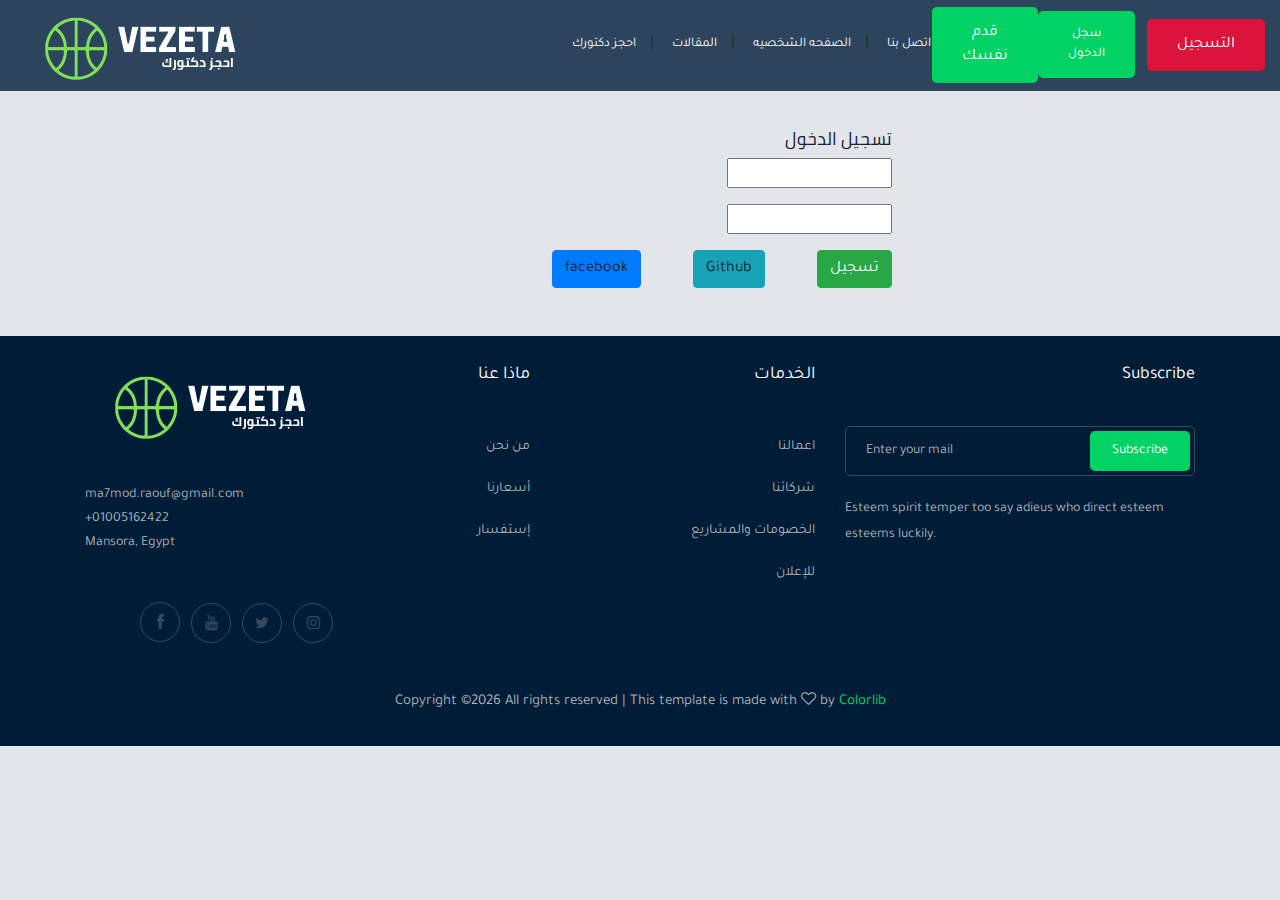
<file: login.html>
<!doctype html>
<html class="no-js" lang="zxx">
<head>
    <meta charset="utf-8">
    <meta http-equiv="x-ua-compatible" content="ie=edge">



    <title>Vezeta</title>

    <title>Job Board</title>
    <meta name="description" content="">
    <meta name="viewport" content="width=device-width, initial-scale=1">

    <!-- <link rel="manifest" href="site.webmanifest"> -->
    <link rel="shortcut icon" type="image/x-icon" href="img/favicon.png">
    <!-- Place favicon.ico in the root directory -->

    <!-- CSS here -->
    <link rel="stylesheet" href="css/bootstrap.min.css">
    <link rel="stylesheet" href="css/owl.carousel.min.css">
    <link rel="stylesheet" href="css/magnific-popup.css">
    <link rel="stylesheet" href="css/font-awesome.min.css">
    <link rel="stylesheet" href="css/themify-icons.css">
    <link rel="stylesheet" href="css/nice-select.css">
    <link rel="stylesheet" href="css/flaticon.css">
    <link rel="stylesheet" href="css/gijgo.css">
    <link rel="stylesheet" href="css/animate.min.css">
    <link rel="stylesheet" href="css/slicknav.css">

    <link rel="stylesheet" href="css/style.css">
    <!-- <link rel="stylesheet" href="css/responsive.css"> -->
</head>

<body>

<!-- header-start -->
<header>
<div class="header-area ">
    <div id="sticky-header" class="main-header-area">
        <div class="container-fluid " style="background-color: rgba(0, 29, 56, 0.8);" >
            <div class="header_bottom_border">
                <div class="row align-items-center">
                    <div class="col-xl-3 col-lg-2">
                        <div class="logo">
                            <a href="index.html">
                                <img src="img/logo2.png" alt="">
                            </a>
                        </div>
                    </div>
                    <div class="col-xl-6 col-lg-7">
                        <div class="main-menu  d-none d-lg-block">
                            <nav>
                                <ul id="navigation">
                                    <li><a href="">احجز دكتورك</a></li>|
                                    <li><a href="">المقالات</a></li>|
                                    <li><a href="">الصفحه الشخصيه </a></li>|
                                    <li><a href="contact.html">اتصل بنا</a></li>
                                </ul>
                            </nav>
                        </div>
                    </div>
                    <div class="col-xl-3 col-lg-3 d-none d-lg-block">
                        <div class="Appointment">
                            
                            <div class="phone_num d-none d-xl-block"></div>
                            <div class="d-none d-lg-block">
                                <a class="boxed-btn3" href="">قدم نفسك</a>
                            </div>
                            
                            <div class="phone_num d-none d-xl-block">
                                <a class="boxed-btn3" href="">سجل الدخول</a>
                            </div>
                            <div class="d-none d-lg-block">
                                <a class="boxed-btn3" style="background-color: crimson;" href="">التسجيل</a>
                            </div>
                            
                        </div>
                    </div>
                    <div class="col-12">
                        <div class="mobile_menu d-block d-lg-none"></div>
                    </div>
                </div>
            </div>

        </div>
    </div>
</div>
</header>
<!-- header-end -->

<div dir="rtl">
<div class="container">
    <div class="signup">
    <div class="col-md-9" >
        <form method="POST" enctype="multipart/form-data">
            <h4 class="auth-header">تسجيل الدخول</h4>
            <div class="form-group">
                <input type="" name="">
            </div>
            <div class="form-group">
                <input type="" name="">
            </div>
            <div class="buttons-w  "><button type="submit" class="btn btn-success ml-5">تسجيل</button>
            <button type="submit" class="btn btn-info  ml-5"><a href="">Github</a></button>

            <button type="submit" class="btn btn-primary  ml-5"><a href="">facebook</a></button>
        </div>
        </form>
    </div>
    </div>
</div>
</div>

<!-- footer start -->
<footer class="footer">
<div class="footer_top">
<div class="container">
    <div class="row">
        <div class="col-xl-3 col-md-6 col-lg-3">
            <div class="footer_widget wow fadeInUp" data-wow-duration="1s" data-wow-delay=".3s">
                <div class="footer_logo">
                    <a href="#">
                        <img src="img/logo2.png" alt="">
                    </a>
                </div>
                <p>
                    ma7mod.raouf@gmail.com <br>
                    +01005162422 <br>
                    Mansora, Egypt
                </p>
                <div class="socail_links">
                    <ul>
                        <li>
                            <a href="https://www.facebook.com/m7modsabra">
                                <i class="ti-facebook"></i>
                            </a>
                        </li>
                        <li>
                            <a href="https://www.youtube.com/channel/UC7FFcZc90vE5FfR_dgA_dVg?view_as=subscriber">
                                <i class="fa fa-youtube"></i>
                            </a>
                        </li>
                        <li>
                            <a href="https://twitter.com/Mahmod_Raouf">
                                <i class="fa fa-twitter"></i>
                            </a>
                        </li>
                        <li>
                            <a href="https://twitter.com/Mahmod_Raouf">
                                <i class="fa fa-instagram"></i>
                            </a>
                        </li>
                    </ul>
                </div>

            </div>
        </div>
        <div class="col-xl-2 col-md-6 col-lg-2">
            <div class="footer_widget wow fadeInUp" data-wow-duration="1.1s" data-wow-delay=".4s">
                <h3 class="footer_title">
                    ماذا عنا
                </h3>
                <ul>
                    <li><a href="https://code4learn.teachable.com/p/online-courses">من نحن </a></li>
                    <li><a href="https://code4learn.teachable.com/p/online-courses"> أسعارنا</a></li>
                    <li><a href="https://www.facebook.com/m7modsabra">إستفسار</a></li>
                </ul>

            </div>
        </div>
        <div class="col-xl-3 col-md-6 col-lg-3">
            <div class="footer_widget wow fadeInUp" data-wow-duration="1.2s" data-wow-delay=".5s">
                <h3 class="footer_title">
                    الخدمات
                </h3>
                <ul>
                    <li><a href="https://code4learn.teachable.com/p/soundcloud">اعمالنا</a></li>
                    <li><a href="https://twitter.com/code4learn/status/1236082742582001670?s=21">شركائنا</a></li>
                    <li><a href="https://code4learn.teachable.com/p/online-courses">الخصومات والمشاريع</a></li>
                    <li><a href="https://www.facebook.com/m7modsabra">للإعلان</a></li>
                </ul>
            </div>
        </div>
        <div class="col-xl-4 col-md-6 col-lg-4">
            <div class="footer_widget wow fadeInUp" data-wow-duration="1.3s" data-wow-delay=".6s">
                <h3 class="footer_title">
                    Subscribe
                </h3>
                <form action="#" class="newsletter_form">
                    <input type="text" placeholder="Enter your mail">
                    <button type="submit">Subscribe</button>
                </form>
                <p class="newsletter_text">Esteem spirit temper too say adieus who direct esteem esteems
                    luckily.</p>
            </div>
        </div>
    </div>
</div>
</div>
<div class="copy-right_text wow fadeInUp" data-wow-duration="1.4s" data-wow-delay=".3s">
<div class="container">
    <div class="footer_border"></div>
    <div class="row">
        <div class="col-xl-12">
            <p class="copy_right text-center">
                <!-- Link back to Colorlib can't be removed. Template is licensed under CC BY 3.0. -->
Copyright &copy;<script>document.write(new Date().getFullYear());</script> All rights reserved | This template is made with <i class="fa fa-heart-o" aria-hidden="true"></i> by <a href="https://colorlib.com" target="_blank">Colorlib</a>
<!-- Link back to Colorlib can't be removed. Template is licensed under CC BY 3.0. -->
            </p>
        </div>
    </div>
</div>
</div>
</footer>
<!--/ footer end  -->

<!-- link that opens popup -->
<!-- JS here -->
<script src="js/vendor/modernizr-3.5.0.min.js"></script>
<script src="js/vendor/jquery-1.12.4.min.js"></script>
<script src="js/popper.min.js"></script>
<script src="js/bootstrap.min.js"></script>
<script src="js/owl.carousel.min.js"></script>
<script src="js/isotope.pkgd.min.js"></script>
<script src="js/ajax-form.js"></script>
<script src="js/waypoints.min.js"></script>
<script src="js/jquery.counterup.min.js"></script>
<script src="js/imagesloaded.pkgd.min.js"></script>
<script src="js/scrollIt.js"></script>
<script src="js/jquery.scrollUp.min.js"></script>
<script src="js/wow.min.js"></script>
<script src="js/nice-select.min.js"></script>
<script src="js/jquery.slicknav.min.js"></script>
<script src="js/jquery.magnific-popup.min.js"></script>
<script src="js/plugins.js"></script>
<script src="js/gijgo.min.js"></script>



<!--contact js-->
<script src="js/contact.js"></script>
<script src="js/jquery.ajaxchimp.min.js"></script>
<script src="js/jquery.form.js"></script>
<script src="js/jquery.validate.min.js"></script>
<script src="js/mail-script.js"></script>


<script src="js/main.js"></script>
</body>

</html>
</file>
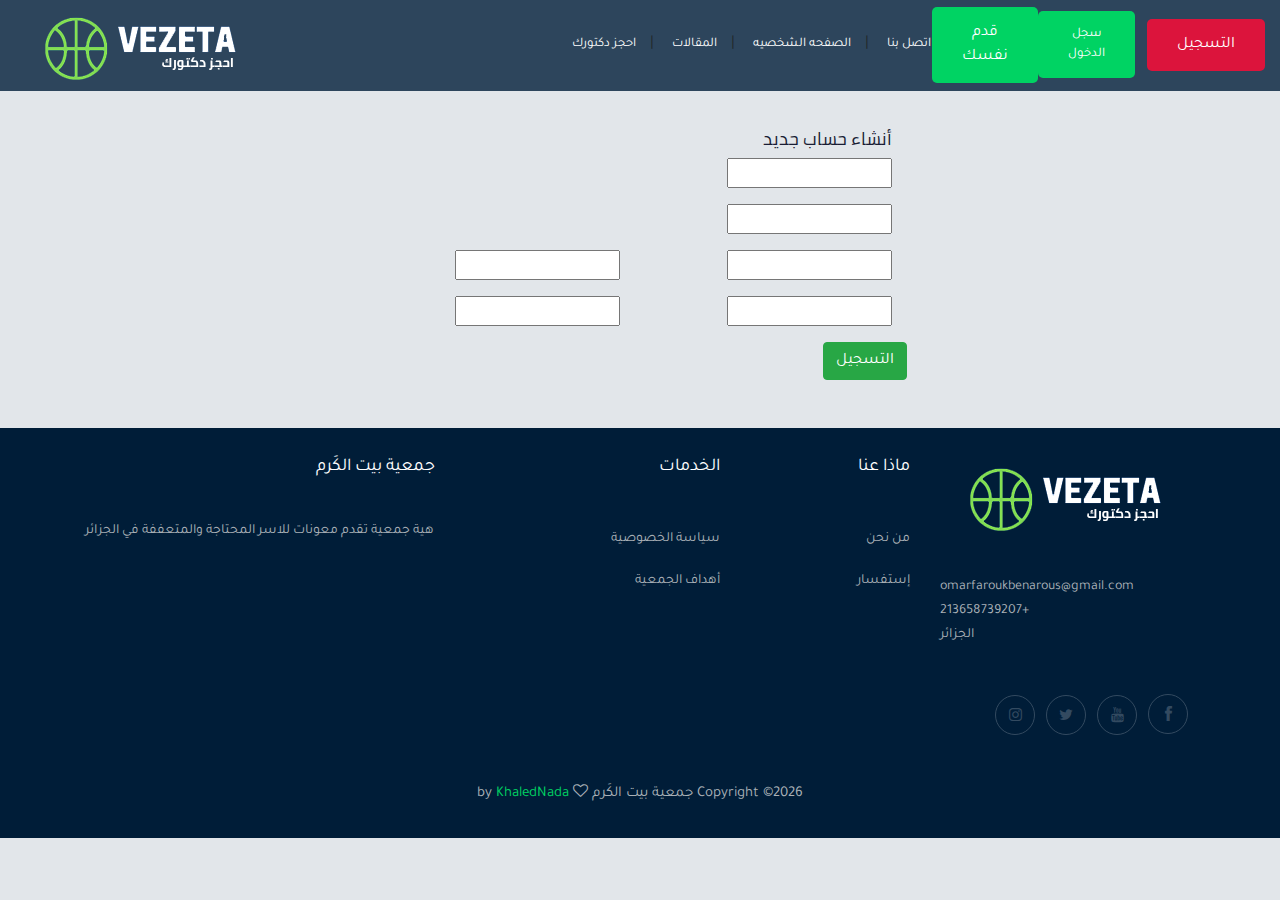
<file: signup.html>
<!doctype html>
<html class="no-js" lang="zxx">
<head>
    <meta charset="utf-8">
    <meta http-equiv="x-ua-compatible" content="ie=edge">



    <title>بيت الكَرم</title>

    <meta name="description" content="">
    <meta name="viewport" content="width=device-width, initial-scale=1">

    <!-- <link rel="manifest" href="site.webmanifest"> -->
    <link rel="shortcut icon" type="image/x-icon" href="img/favicon.png">
    <!-- Place favicon.ico in the root directory -->

    <!-- CSS here -->
    <link rel="stylesheet" href="css/bootstrap.min.css">
    <link rel="stylesheet" href="css/owl.carousel.min.css">
    <link rel="stylesheet" href="css/magnific-popup.css">
    <link rel="stylesheet" href="css/font-awesome.min.css">
    <link rel="stylesheet" href="css/themify-icons.css">
    <link rel="stylesheet" href="css/nice-select.css">
    <link rel="stylesheet" href="css/flaticon.css">
    <link rel="stylesheet" href="css/gijgo.css">
    <link rel="stylesheet" href="css/animate.min.css">
    <link rel="stylesheet" href="css/slicknav.css">

    <link rel="stylesheet" href="css/style.css">
    <!-- <link rel="stylesheet" href="css/responsive.css"> -->
</head>

<body>

<!-- header-start -->
<header>
<div class="header-area ">
    <div id="sticky-header" class="main-header-area">
        <div class="container-fluid " style="background-color: rgba(0, 29, 56, 0.8);" >
            <div class="header_bottom_border">
                <div class="row align-items-center">
                    <div class="col-xl-3 col-lg-2">
                        <div class="logo">
                            <a href="index.html">
                                <img src="img/logo2.png" alt="">
                            </a>
                        </div>
                    </div>
                    <div class="col-xl-6 col-lg-7">
                        <div class="main-menu  d-none d-lg-block">
                            <nav>
                                <ul id="navigation">
                                    <li><a href="">احجز دكتورك</a></li>|
                                    <li><a href="">المقالات</a></li>|
                                    <li><a href="">الصفحه الشخصيه </a></li>|
                                    <li><a href="contact.html">اتصل بنا</a></li>
                                </ul>
                            </nav>
                        </div>
                    </div>
                    <div class="col-xl-3 col-lg-3 d-none d-lg-block">
                        <div class="Appointment">
                            
                            <div class="phone_num d-none d-xl-block"></div>
                            <div class="d-none d-lg-block">
                                <a class="boxed-btn3" href="">قدم نفسك</a>
                            </div>
                            
                            <div class="phone_num d-none d-xl-block">
                                <a class="boxed-btn3" href="">سجل الدخول</a>
                            </div>
                            <div class="d-none d-lg-block">
                                <a class="boxed-btn3" style="background-color: crimson;" href="">التسجيل</a>
                            </div>
                            
                        </div>
                    </div>
                    <div class="col-12">
                        <div class="mobile_menu d-block d-lg-none"></div>
                    </div>
                </div>
            </div>

        </div>
    </div>
</div>
</header>
<!-- header-end -->


<div dir="rtl">
<div class="container">
    <div class="signup">

    <div class="col-md-9" >
        <form method="POST" enctype="multipart/form-data">
            <h4 class="auth-header">أنشاء حساب جديد</h4>
            <div class="form-group">
                <input type="" name="">
            </div>
            <div class="form-group">
                <input type="" name="">

            </div>
            <div class="row">
                <div class="col-sm-6">
                    <div class="form-group">
                        <input type="" name="">
                    </div>
                </div>
                <div class="col-sm-6">
                    <div class="form-group">
                        <input type="" name="">
                </div>
            </div>
                <div class="col-sm-6">
                    <div class="form-group">
                        <input type="" name="">
                    </div>
                </div>
                <div class="col-sm-6">
                    <div class="form-group">
                        <input type="" name="">
                </div>
            </div>
            <div class="buttons-w"><button type="submit" class="btn btn-success">التسجيل</button></div>

        </form>
    </div>
    </div>
</div>
</div>

<!-- footer start -->
<footer class="footer">
<div class="footer_top">
<div class="container">
    <div class="row">
        <div class="col-xl-3 col-md-6 col-lg-3">
            <div class="footer_widget wow fadeInUp" data-wow-duration="1s" data-wow-delay=".3s">
                <div class="footer_logo">
                    <a href="#">
                        <img src="img/logo2.png" alt="">
                    </a>
                </div>
                <p>
                    omarfaroukbenarous@gmail.com‏ <br>
                    +213658739207 <br>
                     الجزائر
                </p>
                <div class="socail_links">
                    <ul>
                        <li>
                            <a href="https://www.facebook.com" target="_blank">
                                <i class="ti-facebook"></i>
                            </a>
                        </li>
                        <li>
                            <a href="https://www.youtube.com" target="_blank">
                                <i class="fa fa-youtube"></i>
                            </a>
                        </li>
                        <li>
                            <a href="https://twitter.com" target="_blank">
                                <i class="fa fa-twitter"></i>
                            </a>
                        </li>
                        <li>
                            <a href="https://instagram.com" target="_blank">
                                <i class="fa fa-instagram"></i>
                            </a>
                        </li>
                    </ul>
                </div>
            </div>
        </div>
        <div class="col-xl-2 col-md-6 col-lg-2">
            <div class="footer_widget wow fadeInUp" data-wow-duration="1.1s" data-wow-delay=".4s">
                <h3 class="footer_title">
                    ماذا عنا
                </h3>
                <ul>
                    <li><a href="#">من نحن </a></li>
                    <li><a href="#">إستفسار</a></li>
                </ul>

            </div>
        </div>
        <div class="col-xl-3 col-md-6 col-lg-3">
            <div class="footer_widget wow fadeInUp" data-wow-duration="1.2s" data-wow-delay=".5s">
                <h3 class="footer_title">
                    الخدمات
                </h3>
                <ul>
                   
                   
                    <li><a href="#"> سياسة الخصوصية </a></li>
                    <li><a href="">أهداف الجمعية</a></li>
                </ul>
            </div>
        </div>
        <div class="col-xl-4 col-md-6 col-lg-4">
            <div class="footer_widget wow fadeInUp" data-wow-duration="1.3s" data-wow-delay=".6s">
                <h3 class="footer_title">
                    جمعية بيت الكَرم
                </h3>
                
                <p class="newsletter_text"> هية جمعية تقدم معونات للاسر المحتاجة والمتعففة في الجزائر</p>
            </div>
        </div>
    </div>
</div>
</div>
<div class="copy-right_text wow fadeInUp" data-wow-duration="1.4s" data-wow-delay=".3s">
<div class="container">
    <div class="footer_border"></div>
    <div class="row">
        <div class="col-xl-12">
            <p class="copy_right text-center">
              
Copyright &copy;<script>document.write(new Date().getFullYear());</script> جمعية بيت الكَرم  <i class="fa fa-heart-o" aria-hidden="true"></i> by <a href="khaled.nada223@gmail.com" target="_blank">KhaledNada</a>
            </p>
        </div>
    </div>
</div>
</div>
</footer>
<!--/ footer end  -->

<!-- link that opens popup -->
<!-- JS here -->
<script src="js/vendor/modernizr-3.5.0.min.js"></script>
<script src="js/vendor/jquery-1.12.4.min.js"></script>
<script src="js/popper.min.js"></script>
<script src="js/bootstrap.min.js"></script>
<script src="js/owl.carousel.min.js"></script>
<script src="js/isotope.pkgd.min.js"></script>
<script src="js/ajax-form.js"></script>
<script src="js/waypoints.min.js"></script>
<script src="js/jquery.counterup.min.js"></script>
<script src="js/imagesloaded.pkgd.min.js"></script>
<script src="js/scrollIt.js"></script>
<script src="js/jquery.scrollUp.min.js"></script>
<script src="js/wow.min.js"></script>
<script src="js/nice-select.min.js"></script>
<script src="js/jquery.slicknav.min.js"></script>
<script src="js/jquery.magnific-popup.min.js"></script>
<script src="js/plugins.js"></script>
<script src="js/gijgo.min.js"></script>



<!--contact js-->
<script src="js/contact.js"></script>
<script src="js/jquery.ajaxchimp.min.js"></script>
<script src="js/jquery.form.js"></script>
<script src="js/jquery.validate.min.js"></script>
<script src="js/mail-script.js"></script>


<script src="js/main.js"></script>
</body>

</html>
</file>
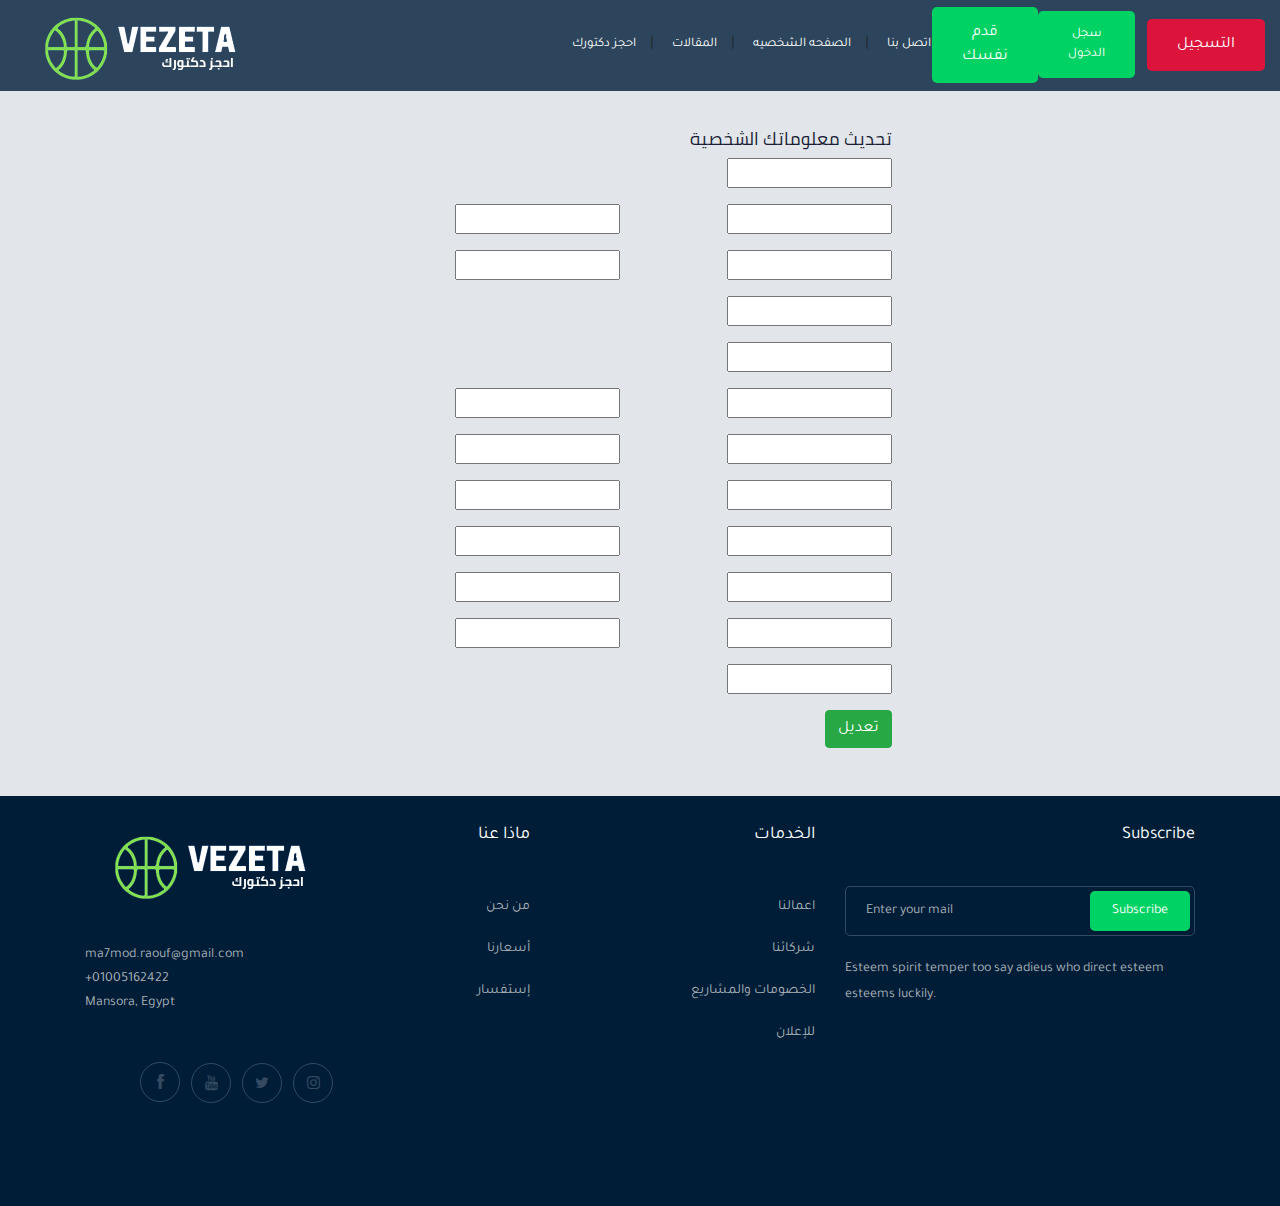
<file: updata_profile.html>
<!doctype html>
<html class="no-js" lang="zxx">
<head>
    <meta charset="utf-8">
    <meta http-equiv="x-ua-compatible" content="ie=edge">



    <title>Vezeta</title>

    <title>Job Board</title>
    <meta name="description" content="">
    <meta name="viewport" content="width=device-width, initial-scale=1">

    <!-- <link rel="manifest" href="site.webmanifest"> -->
    <link rel="shortcut icon" type="image/x-icon" href="img/favicon.png">
    <!-- Place favicon.ico in the root directory -->

    <!-- CSS here -->
    <link rel="stylesheet" href="css/bootstrap.min.css">
    <link rel="stylesheet" href="css/owl.carousel.min.css">
    <link rel="stylesheet" href="css/magnific-popup.css">
    <link rel="stylesheet" href="css/font-awesome.min.css">
    <link rel="stylesheet" href="css/themify-icons.css">
    <link rel="stylesheet" href="css/nice-select.css">
    <link rel="stylesheet" href="css/flaticon.css">
    <link rel="stylesheet" href="css/gijgo.css">
    <link rel="stylesheet" href="css/animate.min.css">
    <link rel="stylesheet" href="css/slicknav.css">

    <link rel="stylesheet" href="css/style.css">
    <!-- <link rel="stylesheet" href="css/responsive.css"> -->
</head>

<body>

<!-- header-start -->
<header>
<div class="header-area ">
    <div id="sticky-header" class="main-header-area">
        <div class="container-fluid " style="background-color: rgba(0, 29, 56, 0.8);" >
            <div class="header_bottom_border">
                <div class="row align-items-center">
                    <div class="col-xl-3 col-lg-2">
                        <div class="logo">
                            <a href="index.html">
                                <img src="img/logo2.png" alt="">
                            </a>
                        </div>
                    </div>
                    <div class="col-xl-6 col-lg-7">
                        <div class="main-menu  d-none d-lg-block">
                            <nav>
                                <ul id="navigation">
                                    <li><a href="">احجز دكتورك</a></li>|
                                    <li><a href="">المقالات</a></li>|
                                    <li><a href="">الصفحه الشخصيه </a></li>|
                                    <li><a href="contact.html">اتصل بنا</a></li>
                                </ul>
                            </nav>
                        </div>
                    </div>
                    <div class="col-xl-3 col-lg-3 d-none d-lg-block">
                        <div class="Appointment">
                            
                            <div class="phone_num d-none d-xl-block"></div>
                            <div class="d-none d-lg-block">
                                <a class="boxed-btn3" href="">قدم نفسك</a>
                            </div>
                            
                            <div class="phone_num d-none d-xl-block">
                                <a class="boxed-btn3" href="">سجل الدخول</a>
                            </div>
                            <div class="d-none d-lg-block">
                                <a class="boxed-btn3" style="background-color: crimson;" href="">التسجيل</a>
                            </div>
                            
                        </div>
                    </div>
                    <div class="col-12">
                        <div class="mobile_menu d-block d-lg-none"></div>
                    </div>
                </div>
            </div>

        </div>
    </div>
</div>
</header>
<!-- header-end -->


<div dir="rtl">
<div class="container">
    <div class="signup">

    <div class="col-md-9" >
        <form method="POST" enctype="multipart/form-data">
            <h4 class="auth-header">تحديث معلوماتك الشخصية</h4>
                <div class="form-group">
                    <input type="" name="">

                </div>
                <div class="row">
                    <div class="col-sm-6">
                        <div class="form-group">
                    <input type="" name="">
                    </div>
                    </div>
                    <div class="col-sm-6">
                        <div class="form-group">
                    <input type="" name="">
                    </div>
                </div>
                </div>

                <div class="row">
                    <div class="col-sm-6">
                        <div class="form-group">
                            <input type="" name="">
                        </div>
                    </div>
                    <div class="col-sm-6">
                        <div class="form-group">
                            <input type="" name="">
                        </div>
                    </div>
                </div>
                <div class="form-group">
                    <input type="" name="">
                </div>
                <div class="form-group">
                    <input type="" name="">
                </div>
                <div class="row">
                    <div class="col-sm-6">
                        <div class="form-group">
                            <input type="" name="">
                        </div>
                    </div>
                    <div class="col-sm-6">
                        <div class="form-group">
                            <input type="" name="">
                        </div>
                    </div>
                </div>
                <div class="row">
                    <div class="col-sm-6">
                        <div class="form-group">
                            <input type="" name="">
                        </div>
                    </div>
                    <div class="col-sm-6">
                        <div class="form-group">
                            <input type="" name="">
                    </div>
                    </div>
                </div>
                <div class="row">
                    <div class="col-sm-6">
                        <div class="form-group">
                            <input type="" name="">
                        </div>
                    </div>
                    <div class="col-sm-6">
                        <div class="form-group">
                            <input type="" name="">
                    </div>
                    </div>
                </div>
                <div class="row">
                    <div class="col-sm-6">
                        <div class="form-group">
                            <input type="" name="">
                        </div>
                    </div>
                    <div class="col-sm-6">
                        <div class="form-group">
                            <input type="" name="">
                    </div>
                    </div>
                </div>
                <div class="row">
                    <div class="col-sm-6">
                        <div class="form-group">
                            <input type="" name="">
                        </div>
                    </div>
                    <div class="col-sm-6">
                        <div class="form-group">
                            <input type="" name="">
                    </div>
                    </div>
                </div>
                <div class="row">
                    <div class="col-sm-6">
                        <div class="form-group">
                            <input type="" name="">
                        </div>
                    </div>
                    <div class="col-sm-6">
                        <div class="form-group">
                            <input type="" name="">
                        </div>
                    </div>
                </div>
            <div class="row">
                <div class="col-sm-6">
                    <div class="form-group">
                            <input type="" name="">
                    </div>
                </div>
            </div>
            <div class="buttons-w"><button type="submit" class="btn btn-success">تعديل</button></div>
            
        </form>
    </div>
    </div>
</div>
</div>

<!-- footer start -->
<footer class="footer">
<div class="footer_top">
<div class="container">
    <div class="row">
        <div class="col-xl-3 col-md-6 col-lg-3">
            <div class="footer_widget wow fadeInUp" data-wow-duration="1s" data-wow-delay=".3s">
                <div class="footer_logo">
                    <a href="#">
                        <img src="img/logo2.png" alt="">
                    </a>
                </div>
                <p>
                    ma7mod.raouf@gmail.com <br>
                    +01005162422 <br>
                    Mansora, Egypt
                </p>
                <div class="socail_links">
                    <ul>
                        <li>
                            <a href="https://www.facebook.com/m7modsabra">
                                <i class="ti-facebook"></i>
                            </a>
                        </li>
                        <li>
                            <a href="https://www.youtube.com/channel/UC7FFcZc90vE5FfR_dgA_dVg?view_as=subscriber">
                                <i class="fa fa-youtube"></i>
                            </a>
                        </li>
                        <li>
                            <a href="https://twitter.com/Mahmod_Raouf">
                                <i class="fa fa-twitter"></i>
                            </a>
                        </li>
                        <li>
                            <a href="https://twitter.com/Mahmod_Raouf">
                                <i class="fa fa-instagram"></i>
                            </a>
                        </li>
                    </ul>
                </div>

            </div>
        </div>
        <div class="col-xl-2 col-md-6 col-lg-2">
            <div class="footer_widget wow fadeInUp" data-wow-duration="1.1s" data-wow-delay=".4s">
                <h3 class="footer_title">
                    ماذا عنا
                </h3>
                <ul>
                    <li><a href="https://code4learn.teachable.com/p/online-courses">من نحن </a></li>
                    <li><a href="https://code4learn.teachable.com/p/online-courses"> أسعارنا</a></li>
                    <li><a href="https://www.facebook.com/m7modsabra">إستفسار</a></li>
                </ul>

            </div>
        </div>
        <div class="col-xl-3 col-md-6 col-lg-3">
            <div class="footer_widget wow fadeInUp" data-wow-duration="1.2s" data-wow-delay=".5s">
                <h3 class="footer_title">
                    الخدمات
                </h3>
                <ul>
                    <li><a href="https://code4learn.teachable.com/p/soundcloud">اعمالنا</a></li>
                    <li><a href="https://twitter.com/code4learn/status/1236082742582001670?s=21">شركائنا</a></li>
                    <li><a href="https://code4learn.teachable.com/p/online-courses">الخصومات والمشاريع</a></li>
                    <li><a href="https://www.facebook.com/m7modsabra">للإعلان</a></li>
                </ul>
            </div>
        </div>
        <div class="col-xl-4 col-md-6 col-lg-4">
            <div class="footer_widget wow fadeInUp" data-wow-duration="1.3s" data-wow-delay=".6s">
                <h3 class="footer_title">
                    Subscribe
                </h3>
                <form action="#" class="newsletter_form">
                    <input type="text" placeholder="Enter your mail">
                    <button type="submit">Subscribe</button>
                </form>
                <p class="newsletter_text">Esteem spirit temper too say adieus who direct esteem esteems
                    luckily.</p>
            </div>
        </div>
    </div>
</div>
</div>
<div class="copy-right_text wow fadeInUp" data-wow-duration="1.4s" data-wow-delay=".3s">
<div class="container">
    <div class="footer_border"></div>
    <div class="row">
        <div class="col-xl-12">
            <p class="copy_right text-center">
                <!-- Link back to Colorlib can't be removed. Template is licensed under CC BY 3.0. -->
Copyright &copy;<script>document.write(new Date().getFullYear());</script> All rights reserved | This template is made with <i class="fa fa-heart-o" aria-hidden="true"></i> by <a href="https://colorlib.com" target="_blank">Colorlib</a>
<!-- Link back to Colorlib can't be removed. Template is licensed under CC BY 3.0. -->
            </p>
        </div>
    </div>
</div>
</div>
</footer>
<!--/ footer end  -->

<!-- link that opens popup -->
<!-- JS here -->
<script src="js/vendor/modernizr-3.5.0.min.js"></script>
<script src="js/vendor/jquery-1.12.4.min.js"></script>
<script src="js/popper.min.js"></script>
<script src="js/bootstrap.min.js"></script>
<script src="js/owl.carousel.min.js"></script>
<script src="js/isotope.pkgd.min.js"></script>
<script src="js/ajax-form.js"></script>
<script src="js/waypoints.min.js"></script>
<script src="js/jquery.counterup.min.js"></script>
<script src="js/imagesloaded.pkgd.min.js"></script>
<script src="js/scrollIt.js"></script>
<script src="js/jquery.scrollUp.min.js"></script>
<script src="js/wow.min.js"></script>
<script src="js/nice-select.min.js"></script>
<script src="js/jquery.slicknav.min.js"></script>
<script src="js/jquery.magnific-popup.min.js"></script>
<script src="js/plugins.js"></script>
<script src="js/gijgo.min.js"></script>



<!--contact js-->
<script src="js/contact.js"></script>
<script src="js/jquery.ajaxchimp.min.js"></script>
<script src="js/jquery.form.js"></script>
<script src="js/jquery.validate.min.js"></script>
<script src="js/mail-script.js"></script>


<script src="js/main.js"></script>
</body>

</html>
</file>
<file: css/themify-icons.css>
@font-face {
	font-family: 'themify';
	src:url('../fonts/themify.eot?-fvbane');
	src:url('../fonts/themify.eot?#iefix-fvbane') format('embedded-opentype'),
		url('../fonts/themify.woff?-fvbane') format('woff'),
		url('../fonts/themify.ttf?-fvbane') format('truetype'),
		url('../fonts/themify.svg?-fvbane#themify') format('svg');
	font-weight: normal;
	font-style: normal;
}

[class^="ti-"], [class*=" ti-"] {
	font-family: 'themify';
	/* speak: none; */
	font-style: normal;
	font-weight: normal;
	font-variant: normal;
	text-transform: none;
	line-height: 1;

	/* Better Font Rendering =========== */
	-webkit-font-smoothing: antialiased;
	-moz-osx-font-smoothing: grayscale;
}

.ti-wand:before {
	content: "\e600";
}
.ti-volume:before {
	content: "\e601";
}
.ti-user:before {
	content: "\e602";
}
.ti-unlock:before {
	content: "\e603";
}
.ti-unlink:before {
	content: "\e604";
}
.ti-trash:before {
	content: "\e605";
}
.ti-thought:before {
	content: "\e606";
}
.ti-target:before {
	content: "\e607";
}
.ti-tag:before {
	content: "\e608";
}
.ti-tablet:before {
	content: "\e609";
}
.ti-star:before {
	content: "\e60a";
}
.ti-spray:before {
	content: "\e60b";
}
.ti-signal:before {
	content: "\e60c";
}
.ti-shopping-cart:before {
	content: "\e60d";
}
.ti-shopping-cart-full:before {
	content: "\e60e";
}
.ti-settings:before {
	content: "\e60f";
}
.ti-search:before {
	content: "\e610";
}
.ti-zoom-in:before {
	content: "\e611";
}
.ti-zoom-out:before {
	content: "\e612";
}
.ti-cut:before {
	content: "\e613";
}
.ti-ruler:before {
	content: "\e614";
}
.ti-ruler-pencil:before {
	content: "\e615";
}
.ti-ruler-alt:before {
	content: "\e616";
}
.ti-bookmark:before {
	content: "\e617";
}
.ti-bookmark-alt:before {
	content: "\e618";
}
.ti-reload:before {
	content: "\e619";
}
.ti-plus:before {
	content: "\e61a";
}
.ti-pin:before {
	content: "\e61b";
}
.ti-pencil:before {
	content: "\e61c";
}
.ti-pencil-alt:before {
	content: "\e61d";
}
.ti-paint-roller:before {
	content: "\e61e";
}
.ti-paint-bucket:before {
	content: "\e61f";
}
.ti-na:before {
	content: "\e620";
}
.ti-mobile:before {
	content: "\e621";
}
.ti-minus:before {
	content: "\e622";
}
.ti-medall:before {
	content: "\e623";
}
.ti-medall-alt:before {
	content: "\e624";
}
.ti-marker:before {
	content: "\e625";
}
.ti-marker-alt:before {
	content: "\e626";
}
.ti-arrow-up:before {
	content: "\e627";
}
.ti-arrow-right:before {
	content: "\e628";
}
.ti-arrow-left:before {
	content: "\e629";
}
.ti-arrow-down:before {
	content: "\e62a";
}
.ti-lock:before {
	content: "\e62b";
}
.ti-location-arrow:before {
	content: "\e62c";
}
.ti-link:before {
	content: "\e62d";
}
.ti-layout:before {
	content: "\e62e";
}
.ti-layers:before {
	content: "\e62f";
}
.ti-layers-alt:before {
	content: "\e630";
}
.ti-key:before {
	content: "\e631";
}
.ti-import:before {
	content: "\e632";
}
.ti-image:before {
	content: "\e633";
}
.ti-heart:before {
	content: "\e634";
}
.ti-heart-broken:before {
	content: "\e635";
}
.ti-hand-stop:before {
	content: "\e636";
}
.ti-hand-open:before {
	content: "\e637";
}
.ti-hand-drag:before {
	content: "\e638";
}
.ti-folder:before {
	content: "\e639";
}
.ti-flag:before {
	content: "\e63a";
}
.ti-flag-alt:before {
	content: "\e63b";
}
.ti-flag-alt-2:before {
	content: "\e63c";
}
.ti-eye:before {
	content: "\e63d";
}
.ti-export:before {
	content: "\e63e";
}
.ti-exchange-vertical:before {
	content: "\e63f";
}
.ti-desktop:before {
	content: "\e640";
}
.ti-cup:before {
	content: "\e641";
}
.ti-crown:before {
	content: "\e642";
}
.ti-comments:before {
	content: "\e643";
}
.ti-comment:before {
	content: "\e644";
}
.ti-comment-alt:before {
	content: "\e645";
}
.ti-close:before {
	content: "\e646";
}
.ti-clip:before {
	content: "\e647";
}
.ti-angle-up:before {
	content: "\e648";
}
.ti-angle-right:before {
	content: "\e649";
}
.ti-angle-left:before {
	content: "\e64a";
}
.ti-angle-down:before {
	content: "\e64b";
}
.ti-check:before {
	content: "\e64c";
}
.ti-check-box:before {
	content: "\e64d";
}
.ti-camera:before {
	content: "\e64e";
}
.ti-announcement:before {
	content: "\e64f";
}
.ti-brush:before {
	content: "\e650";
}
.ti-briefcase:before {
	content: "\e651";
}
.ti-bolt:before {
	content: "\e652";
}
.ti-bolt-alt:before {
	content: "\e653";
}
.ti-blackboard:before {
	content: "\e654";
}
.ti-bag:before {
	content: "\e655";
}
.ti-move:before {
	content: "\e656";
}
.ti-arrows-vertical:before {
	content: "\e657";
}
.ti-arrows-horizontal:before {
	content: "\e658";
}
.ti-fullscreen:before {
	content: "\e659";
}
.ti-arrow-top-right:before {
	content: "\e65a";
}
.ti-arrow-top-left:before {
	content: "\e65b";
}
.ti-arrow-circle-up:before {
	content: "\e65c";
}
.ti-arrow-circle-right:before {
	content: "\e65d";
}
.ti-arrow-circle-left:before {
	content: "\e65e";
}
.ti-arrow-circle-down:before {
	content: "\e65f";
}
.ti-angle-double-up:before {
	content: "\e660";
}
.ti-angle-double-right:before {
	content: "\e661";
}
.ti-angle-double-left:before {
	content: "\e662";
}
.ti-angle-double-down:before {
	content: "\e663";
}
.ti-zip:before {
	content: "\e664";
}
.ti-world:before {
	content: "\e665";
}
.ti-wheelchair:before {
	content: "\e666";
}
.ti-view-list:before {
	content: "\e667";
}
.ti-view-list-alt:before {
	content: "\e668";
}
.ti-view-grid:before {
	content: "\e669";
}
.ti-uppercase:before {
	content: "\e66a";
}
.ti-upload:before {
	content: "\e66b";
}
.ti-underline:before {
	content: "\e66c";
}
.ti-truck:before {
	content: "\e66d";
}
.ti-timer:before {
	content: "\e66e";
}
.ti-ticket:before {
	content: "\e66f";
}
.ti-thumb-up:before {
	content: "\e670";
}
.ti-thumb-down:before {
	content: "\e671";
}
.ti-text:before {
	content: "\e672";
}
.ti-stats-up:before {
	content: "\e673";
}
.ti-stats-down:before {
	content: "\e674";
}
.ti-split-v:before {
	content: "\e675";
}
.ti-split-h:before {
	content: "\e676";
}
.ti-smallcap:before {
	content: "\e677";
}
.ti-shine:before {
	content: "\e678";
}
.ti-shift-right:before {
	content: "\e679";
}
.ti-shift-left:before {
	content: "\e67a";
}
.ti-shield:before {
	content: "\e67b";
}
.ti-notepad:before {
	content: "\e67c";
}
.ti-server:before {
	content: "\e67d";
}
.ti-quote-right:before {
	content: "\e67e";
}
.ti-quote-left:before {
	content: "\e67f";
}
.ti-pulse:before {
	content: "\e680";
}
.ti-printer:before {
	content: "\e681";
}
.ti-power-off:before {
	content: "\e682";
}
.ti-plug:before {
	content: "\e683";
}
.ti-pie-chart:before {
	content: "\e684";
}
.ti-paragraph:before {
	content: "\e685";
}
.ti-panel:before {
	content: "\e686";
}
.ti-package:before {
	content: "\e687";
}
.ti-music:before {
	content: "\e688";
}
.ti-music-alt:before {
	content: "\e689";
}
.ti-mouse:before {
	content: "\e68a";
}
.ti-mouse-alt:before {
	content: "\e68b";
}
.ti-money:before {
	content: "\e68c";
}
.ti-microphone:before {
	content: "\e68d";
}
.ti-menu:before {
	content: "\e68e";
}
.ti-menu-alt:before {
	content: "\e68f";
}
.ti-map:before {
	content: "\e690";
}
.ti-map-alt:before {
	content: "\e691";
}
.ti-loop:before {
	content: "\e692";
}
.ti-location-pin:before {
	content: "\e693";
}
.ti-list:before {
	content: "\e694";
}
.ti-light-bulb:before {
	content: "\e695";
}
.ti-Italic:before {
	content: "\e696";
}
.ti-info:before {
	content: "\e697";
}
.ti-infinite:before {
	content: "\e698";
}
.ti-id-badge:before {
	content: "\e699";
}
.ti-hummer:before {
	content: "\e69a";
}
.ti-home:before {
	content: "\e69b";
}
.ti-help:before {
	content: "\e69c";
}
.ti-headphone:before {
	content: "\e69d";
}
.ti-harddrives:before {
	content: "\e69e";
}
.ti-harddrive:before {
	content: "\e69f";
}
.ti-gift:before {
	content: "\e6a0";
}
.ti-game:before {
	content: "\e6a1";
}
.ti-filter:before {
	content: "\e6a2";
}
.ti-files:before {
	content: "\e6a3";
}
.ti-file:before {
	content: "\e6a4";
}
.ti-eraser:before {
	content: "\e6a5";
}
.ti-envelope:before {
	content: "\e6a6";
}
.ti-download:before {
	content: "\e6a7";
}
.ti-direction:before {
	content: "\e6a8";
}
.ti-direction-alt:before {
	content: "\e6a9";
}
.ti-dashboard:before {
	content: "\e6aa";
}
.ti-control-stop:before {
	content: "\e6ab";
}
.ti-control-shuffle:before {
	content: "\e6ac";
}
.ti-control-play:before {
	content: "\e6ad";
}
.ti-control-pause:before {
	content: "\e6ae";
}
.ti-control-forward:before {
	content: "\e6af";
}
.ti-control-backward:before {
	content: "\e6b0";
}
.ti-cloud:before {
	content: "\e6b1";
}
.ti-cloud-up:before {
	content: "\e6b2";
}
.ti-cloud-down:before {
	content: "\e6b3";
}
.ti-clipboard:before {
	content: "\e6b4";
}
.ti-car:before {
	content: "\e6b5";
}
.ti-calendar:before {
	content: "\e6b6";
}
.ti-book:before {
	content: "\e6b7";
}
.ti-bell:before {
	content: "\e6b8";
}
.ti-basketball:before {
	content: "\e6b9";
}
.ti-bar-chart:before {
	content: "\e6ba";
}
.ti-bar-chart-alt:before {
	content: "\e6bb";
}
.ti-back-right:before {
	content: "\e6bc";
}
.ti-back-left:before {
	content: "\e6bd";
}
.ti-arrows-corner:before {
	content: "\e6be";
}
.ti-archive:before {
	content: "\e6bf";
}
.ti-anchor:before {
	content: "\e6c0";
}
.ti-align-right:before {
	content: "\e6c1";
}
.ti-align-left:before {
	content: "\e6c2";
}
.ti-align-justify:before {
	content: "\e6c3";
}
.ti-align-center:before {
	content: "\e6c4";
}
.ti-alert:before {
	content: "\e6c5";
}
.ti-alarm-clock:before {
	content: "\e6c6";
}
.ti-agenda:before {
	content: "\e6c7";
}
.ti-write:before {
	content: "\e6c8";
}
.ti-window:before {
	content: "\e6c9";
}
.ti-widgetized:before {
	content: "\e6ca";
}
.ti-widget:before {
	content: "\e6cb";
}
.ti-widget-alt:before {
	content: "\e6cc";
}
.ti-wallet:before {
	content: "\e6cd";
}
.ti-video-clapper:before {
	content: "\e6ce";
}
.ti-video-camera:before {
	content: "\e6cf";
}
.ti-vector:before {
	content: "\e6d0";
}
.ti-themify-logo:before {
	content: "\e6d1";
}
.ti-themify-favicon:before {
	content: "\e6d2";
}
.ti-themify-favicon-alt:before {
	content: "\e6d3";
}
.ti-support:before {
	content: "\e6d4";
}
.ti-stamp:before {
	content: "\e6d5";
}
.ti-split-v-alt:before {
	content: "\e6d6";
}
.ti-slice:before {
	content: "\e6d7";
}
.ti-shortcode:before {
	content: "\e6d8";
}
.ti-shift-right-alt:before {
	content: "\e6d9";
}
.ti-shift-left-alt:before {
	content: "\e6da";
}
.ti-ruler-alt-2:before {
	content: "\e6db";
}
.ti-receipt:before {
	content: "\e6dc";
}
.ti-pin2:before {
	content: "\e6dd";
}
.ti-pin-alt:before {
	content: "\e6de";
}
.ti-pencil-alt2:before {
	content: "\e6df";
}
.ti-palette:before {
	content: "\e6e0";
}
.ti-more:before {
	content: "\e6e1";
}
.ti-more-alt:before {
	content: "\e6e2";
}
.ti-microphone-alt:before {
	content: "\e6e3";
}
.ti-magnet:before {
	content: "\e6e4";
}
.ti-line-double:before {
	content: "\e6e5";
}
.ti-line-dotted:before {
	content: "\e6e6";
}
.ti-line-dashed:before {
	content: "\e6e7";
}
.ti-layout-width-full:before {
	content: "\e6e8";
}
.ti-layout-width-default:before {
	content: "\e6e9";
}
.ti-layout-width-default-alt:before {
	content: "\e6ea";
}
.ti-layout-tab:before {
	content: "\e6eb";
}
.ti-layout-tab-window:before {
	content: "\e6ec";
}
.ti-layout-tab-v:before {
	content: "\e6ed";
}
.ti-layout-tab-min:before {
	content: "\e6ee";
}
.ti-layout-slider:before {
	content: "\e6ef";
}
.ti-layout-slider-alt:before {
	content: "\e6f0";
}
.ti-layout-sidebar-right:before {
	content: "\e6f1";
}
.ti-layout-sidebar-none:before {
	content: "\e6f2";
}
.ti-layout-sidebar-left:before {
	content: "\e6f3";
}
.ti-layout-placeholder:before {
	content: "\e6f4";
}
.ti-layout-menu:before {
	content: "\e6f5";
}
.ti-layout-menu-v:before {
	content: "\e6f6";
}
.ti-layout-menu-separated:before {
	content: "\e6f7";
}
.ti-layout-menu-full:before {
	content: "\e6f8";
}
.ti-layout-media-right-alt:before {
	content: "\e6f9";
}
.ti-layout-media-right:before {
	content: "\e6fa";
}
.ti-layout-media-overlay:before {
	content: "\e6fb";
}
.ti-layout-media-overlay-alt:before {
	content: "\e6fc";
}
.ti-layout-media-overlay-alt-2:before {
	content: "\e6fd";
}
.ti-layout-media-left-alt:before {
	content: "\e6fe";
}
.ti-layout-media-left:before {
	content: "\e6ff";
}
.ti-layout-media-center-alt:before {
	content: "\e700";
}
.ti-layout-media-center:before {
	content: "\e701";
}
.ti-layout-list-thumb:before {
	content: "\e702";
}
.ti-layout-list-thumb-alt:before {
	content: "\e703";
}
.ti-layout-list-post:before {
	content: "\e704";
}
.ti-layout-list-large-image:before {
	content: "\e705";
}
.ti-layout-line-solid:before {
	content: "\e706";
}
.ti-layout-grid4:before {
	content: "\e707";
}
.ti-layout-grid3:before {
	content: "\e708";
}
.ti-layout-grid2:before {
	content: "\e709";
}
.ti-layout-grid2-thumb:before {
	content: "\e70a";
}
.ti-layout-cta-right:before {
	content: "\e70b";
}
.ti-layout-cta-left:before {
	content: "\e70c";
}
.ti-layout-cta-center:before {
	content: "\e70d";
}
.ti-layout-cta-btn-right:before {
	content: "\e70e";
}
.ti-layout-cta-btn-left:before {
	content: "\e70f";
}
.ti-layout-column4:before {
	content: "\e710";
}
.ti-layout-column3:before {
	content: "\e711";
}
.ti-layout-column2:before {
	content: "\e712";
}
.ti-layout-accordion-separated:before {
	content: "\e713";
}
.ti-layout-accordion-merged:before {
	content: "\e714";
}
.ti-layout-accordion-list:before {
	content: "\e715";
}
.ti-ink-pen:before {
	content: "\e716";
}
.ti-info-alt:before {
	content: "\e717";
}
.ti-help-alt:before {
	content: "\e718";
}
.ti-headphone-alt:before {
	content: "\e719";
}
.ti-hand-point-up:before {
	content: "\e71a";
}
.ti-hand-point-right:before {
	content: "\e71b";
}
.ti-hand-point-left:before {
	content: "\e71c";
}
.ti-hand-point-down:before {
	content: "\e71d";
}
.ti-gallery:before {
	content: "\e71e";
}
.ti-face-smile:before {
	content: "\e71f";
}
.ti-face-sad:before {
	content: "\e720";
}
.ti-credit-card:before {
	content: "\e721";
}
.ti-control-skip-forward:before {
	content: "\e722";
}
.ti-control-skip-backward:before {
	content: "\e723";
}
.ti-control-record:before {
	content: "\e724";
}
.ti-control-eject:before {
	content: "\e725";
}
.ti-comments-smiley:before {
	content: "\e726";
}
.ti-brush-alt:before {
	content: "\e727";
}
.ti-youtube:before {
	content: "\e728";
}
.ti-vimeo:before {
	content: "\e729";
}
.ti-twitter:before {
	content: "\e72a";
}
.ti-time:before {
	content: "\e72b";
}
.ti-tumblr:before {
	content: "\e72c";
}
.ti-skype:before {
	content: "\e72d";
}
.ti-share:before {
	content: "\e72e";
}
.ti-share-alt:before {
	content: "\e72f";
}
.ti-rocket:before {
	content: "\e730";
}
.ti-pinterest:before {
	content: "\e731";
}
.ti-new-window:before {
	content: "\e732";
}
.ti-microsoft:before {
	content: "\e733";
}
.ti-list-ol:before {
	content: "\e734";
}
.ti-linkedin:before {
	content: "\e735";
}
.ti-layout-sidebar-2:before {
	content: "\e736";
}
.ti-layout-grid4-alt:before {
	content: "\e737";
}
.ti-layout-grid3-alt:before {
	content: "\e738";
}
.ti-layout-grid2-alt:before {
	content: "\e739";
}
.ti-layout-column4-alt:before {
	content: "\e73a";
}
.ti-layout-column3-alt:before {
	content: "\e73b";
}
.ti-layout-column2-alt:before {
	content: "\e73c";
}
.ti-instagram:before {
	content: "\e73d";
}
.ti-google:before {
	content: "\e73e";
}
.ti-github:before {
	content: "\e73f";
}
.ti-flickr:before {
	content: "\e740";
}
.ti-facebook:before {
	content: "\e741";
}
.ti-dropbox:before {
	content: "\e742";
}
.ti-dribbble:before {
	content: "\e743";
}
.ti-apple:before {
	content: "\e744";
}
.ti-android:before {
	content: "\e745";
}
.ti-save:before {
	content: "\e746";
}
.ti-save-alt:before {
	content: "\e747";
}
.ti-yahoo:before {
	content: "\e748";
}
.ti-wordpress:before {
	content: "\e749";
}
.ti-vimeo-alt:before {
	content: "\e74a";
}
.ti-twitter-alt:before {
	content: "\e74b";
}
.ti-tumblr-alt:before {
	content: "\e74c";
}
.ti-trello:before {
	content: "\e74d";
}
.ti-stack-overflow:before {
	content: "\e74e";
}
.ti-soundcloud:before {
	content: "\e74f";
}
.ti-sharethis:before {
	content: "\e750";
}
.ti-sharethis-alt:before {
	content: "\e751";
}
.ti-reddit:before {
	content: "\e752";
}
.ti-pinterest-alt:before {
	content: "\e753";
}
.ti-microsoft-alt:before {
	content: "\e754";
}
.ti-linux:before {
	content: "\e755";
}
.ti-jsfiddle:before {
	content: "\e756";
}
.ti-joomla:before {
	content: "\e757";
}
.ti-html5:before {
	content: "\e758";
}
.ti-flickr-alt:before {
	content: "\e759";
}
.ti-email:before {
	content: "\e75a";
}
.ti-drupal:before {
	content: "\e75b";
}
.ti-dropbox-alt:before {
	content: "\e75c";
}
.ti-css3:before {
	content: "\e75d";
}
.ti-rss:before {
	content: "\e75e";
}
.ti-rss-alt:before {
	content: "\e75f";
}
</file>
<file: css/nice-select.css>
.nice-select {
  -webkit-tap-highlight-color: transparent;
  background-color: #fff;
  border-radius: 5px;
  border: solid 1px #e8e8e8;
  box-sizing: border-box;
  clear: both;
  cursor: pointer;
  display: block;
  float: left;
  font-family: inherit;
  font-size: 14px;
  font-weight: normal;
  height: 42px;
  line-height: 40px;
  outline: none;
  padding-left: 18px;
  padding-right: 30px;
  position: relative;
  text-align: left !important;
  -webkit-transition: all 0.2s ease-in-out;
  transition: all 0.2s ease-in-out;
  -webkit-user-select: none;
     -moz-user-select: none;
      -ms-user-select: none;
          user-select: none;
  white-space: nowrap;
  width: auto; }
  .nice-select:hover {
    border-color: #dbdbdb; }
  .nice-select:active, .nice-select.open, .nice-select:focus {
    border-color: #999; }


  .nice-select.disabled {
    border-color: #ededed;
    color: #999;
    pointer-events: none; }
    .nice-select.disabled:after {
      border-color: #cccccc; }
  .nice-select.wide {
    width: 100%; }
    .nice-select.wide .list {
      left: 0 !important;
      right: 0 !important; }
  .nice-select.right {
    float: right; }
    .nice-select.right .list {
      left: auto;
      right: 0; }
  .nice-select.small {
    font-size: 12px;
    height: 36px;
    line-height: 34px; }
    .nice-select.small:after {
      height: 4px;
      width: 4px; }
    .nice-select.small .option {
      line-height: 34px;
      min-height: 34px; }
  .nice-select .list {
    background-color: #fff;
    border-radius: 5px;
    box-shadow: 0 0 0 1px rgba(68, 68, 68, 0.11);
    box-sizing: border-box;
    margin-top: 4px;
    opacity: 0;
    overflow: hidden;
    padding: 0;
    pointer-events: none;
    position: absolute;
    top: 100%;
    left: 0;
    -webkit-transform-origin: 50% 0;
        -ms-transform-origin: 50% 0;
            transform-origin: 50% 0;
    -webkit-transform: scale(0.75) translateY(-21px);
        -ms-transform: scale(0.75) translateY(-21px);
            transform: scale(0.75) translateY(-21px);
    -webkit-transition: all 0.2s cubic-bezier(0.5, 0, 0, 1.25), opacity 0.15s ease-out;
    transition: all 0.2s cubic-bezier(0.5, 0, 0, 1.25), opacity 0.15s ease-out;
    z-index: 9; }
    .nice-select .list:hover .option:not(:hover) {
      background-color: transparent !important; }
  .nice-select .option {
    cursor: pointer;
    font-weight: 400;
    line-height: 40px;
    list-style: none;
    min-height: 40px;
    outline: none;
    padding-left: 18px;
    padding-right: 29px;
    text-align: left;
    -webkit-transition: all 0.2s;
    transition: all 0.2s; }
    .nice-select .option:hover, .nice-select .option.focus, .nice-select .option.selected.focus {
      background-color: #f6f6f6; }
    .nice-select .option.selected {
      font-weight: bold; }
    .nice-select .option.disabled {
      background-color: transparent;
      color: #999;
      cursor: default; }

.no-csspointerevents .nice-select .list {
  display: none; }

.no-csspointerevents .nice-select.open .list {
  display: block; }





  /* ,,,,,,,,,,,,,,,, */


  .nice-select:after {
    content: "\e64b";
    display: block;
    height: 5px;
    margin-top: -5px;
    pointer-events: none;
    position: absolute;
    right: 30px;
    top: 8px;
    transition: all 0.15s ease-in-out;
    width: 5px;
    font-family: 'themify';
    color: #ddd; }

    .nice-select.open:after {
 }
    .nice-select.open .list {
      opacity: 1;
      pointer-events: auto;
      -webkit-transform: scale(1) translateY(0);
          -ms-transform: scale(1) translateY(0);
              transform: scale(1) translateY(0); }
</file>
<file: css/flaticon.css>
/*
  	Flaticon icon font: Flaticon
  	Creation date: 25/12/2019 06:08
  	*/

@font-face {
  font-family: "Flaticon";
  src: url("../fonts/Flaticon.eot");
  src: url("../fonts/Flaticon.eot?#iefix") format("embedded-opentype"),
       url("../fonts/Flaticon.woff2") format("woff2"),
       url("../fonts/Flaticon.woff") format("woff"),
       url("../fonts/Flaticon.ttf") format("truetype"),
       url("../fonts/Flaticon.svg#Flaticon") format("svg");
  font-weight: normal;
  font-style: normal;
}

@media screen and (-webkit-min-device-pixel-ratio:0) {
  @font-face {
    font-family: "Flaticon";
    src: url("../fonts/Flaticon.svg#Flaticon") format("svg");
  }
}

[class^="flaticon-"]:before, [class*=" flaticon-"]:before,
[class^="flaticon-"]:after, [class*=" flaticon-"]:after {   
  font-family: Flaticon;
font-style: normal;
}

.flaticon-quote:before { content: "\f100"; }
</file>
<file: css/gijgo.css>
.gj-button {
    background-color: #f5f5f5;
    border: 1px solid #ddd;
    color: #000;
    border-radius: 3px;
    padding: 6px 10px;
    cursor: pointer;
}

.gj-unselectable {
    -webkit-touch-callout: none;
    -webkit-user-select: none;
    -khtml-user-select: none;
    -moz-user-select: none;
    -ms-user-select: none;
    user-select: none;
}

.gj-row {
    display: -webkit-box;
    display: -ms-flexbox;
    display: flex;
    -ms-flex-wrap: wrap;
    flex-wrap: wrap;
}

.gj-margin-left-5 {
    margin-left: 5px;
}

.gj-margin-left-10 {
    margin-left: 10px;
}

.gj-width-full {
    width: 100%;
}

.gj-cursor-pointer {
    cursor: pointer;
}

.gj-text-align-center {
    text-align: center;
}

.gj-font-size-16 {
    font-size: 16px;
}

.gj-hidden {
    display: none;
}

/** Material Design */
.gj-button-md {
    background: 0 0;
    border: none;
    border-radius: 2px;
    color: rgba(0, 0, 0, 0.87);
    position: relative;
    height: 36px;
    margin: 0;
    min-width: 64px;
    padding: 0 16px;
    display: inline-block;
    font-family: "Roboto","Helvetica","Arial",sans-serif;
    font-size: 1rem;
    font-weight: 500;
    text-transform: uppercase;
    letter-spacing: 0;
    overflow: hidden;
    will-change: box-shadow;
    transition: box-shadow .2s cubic-bezier(.4,0,1,1),background-color .2s cubic-bezier(.4,0,.2,1),color .2s cubic-bezier(.4,0,.2,1);
    outline: none;
    cursor: pointer;
    text-decoration: none;
    text-align: center;
    line-height: 36px;
    vertical-align: middle;
    overflow: hidden;
    -webkit-user-select: none;
    -moz-user-select: none;
    -ms-user-select: none;
    user-select: none;
}

.gj-button-md:hover {
    background-color: rgba(158,158,158,.2);
}

.gj-button-md:disabled {
    color: rgba(0,0,0,.26);
    background: 0 0;
}

.gj-button-md .material-icons,
.gj-button-md .gj-icon {
    vertical-align: middle;
    /*font-size: 1.3rem;
    margin-right: 4px;*/
}

.gj-button-md.gj-button-md-icon {
    width: 24px;
    height: 31px;
    min-width: 24px;
    padding: 0px;
    display: table;
}

.gj-button-md.gj-button-md-icon .material-icons,
.gj-button-md.gj-button-md-icon .gj-icon {
    display: table-cell;
    margin-right: 0px;
    width: 24px;
    height: 24px;
}

.gj-button-md.active {
    background-color: rgba(158,158,158,.4);
}

.gj-button-md-group {
    position: relative;
    display: inline-block;
    vertical-align: middle;
}

.gj-textbox-md {
    border: none;
    border-bottom: 1px solid rgba(0,0,0,.42);
    display: block;
    font-family: "Helvetica","Arial",sans-serif;
    font-size: 16px;
    line-height: 16px;
    padding: 4px 0px;
    margin: 0;
    width: 100%;
    background: 0 0;
    text-align: left;
    color: rgba(0,0,0,.87);
}

.gj-textbox-md:focus,
.gj-textbox-md:active {
    border-bottom: 2px solid rgba(0,0,0,.42);
    outline: none;
}

.gj-textbox-md::placeholder {
    color: #8e8e8e;
}

.gj-textbox-md:-ms-input-placeholder {
    color: #8e8e8e;
}

.gj-textbox-md::-ms-input-placeholder {
    color: #8e8e8e;
}

.gj-md-spacer-24 {
    min-width: 24px;
    width: 24px;
    display: inline-block;
}

.gj-md-spacer-32 {
    min-width: 32px;
    width: 32px;
    display: inline-block;
}

.gj-modal {
    position: fixed;
    top: 0;
    right: 0;
    bottom: 0;
    left: 0;
    z-index: 1203;
    display: none;
    overflow: hidden;
    -webkit-overflow-scrolling: touch;
    outline: 0;
    background-color: rgba(0, 0, 0, 0.54118);
    transition: 200ms ease opacity;
    will-change: opacity;
}

/* List */
ul.gj-list li [data-role="wrapper"] {
    display: table;
    width: 100%;
}

ul.gj-list li [data-role="checkbox"] {
    display: table-cell;
    vertical-align:middle;
    text-align:center;
}

ul.gj-list li [data-role="image"] {
    display: table-cell;
    vertical-align:middle;
    text-align:center;
}

ul.gj-list li [data-role="display"] {
    display: table-cell;
    vertical-align:middle;
    cursor: pointer;
}

ul.gj-list li [data-role="display"]:empty:before {
  content: "\200b"; /* unicode zero width space character */
}

/* List - Bootstrap */
ul.gj-list-bootstrap {
    padding-left: 0px;
    margin-bottom: 0px;
}

ul.gj-list-bootstrap li {
    padding: 0px;
}

ul.gj-list-bootstrap li [data-role="wrapper"] {
    padding: 0px 10px;
}

ul.gj-list-bootstrap li [data-role="checkbox"] {
    width: 24px;
    padding: 3px;
}

ul.gj-list-bootstrap li [data-role="image"] {
    width: 24px;
    height: 24px;
}

ul.gj-list-bootstrap li [data-role="display"] {
    padding: 8px 0px 8px 4px;
}

.list-group-item.active ul li, .list-group-item.active:focus ul li, .list-group-item.active:hover ul li {
    text-shadow: none;
    color:initial;
}

/* List - Material Design */
ul.gj-list-md {
    padding: 0px;
    list-style: none;
    list-style-type: none;
    line-height: 24px;
    letter-spacing: 0;
    color: #616161; /* Gray 700 */
}

ul.gj-list-md li {
    display: list-item;
    list-style-type: none;
    padding: 0px;
    min-height: unset;
    box-sizing: border-box;
    align-items: center;
    cursor: default;
    overflow: hidden;

    font-family: "Roboto","Helvetica","Arial",sans-serif;
    font-size: 16px;
    font-weight: 400;
    letter-spacing: .04em;
    line-height: 1;
    
    -webkit-flex-direction: row;
    -ms-flex-direction: row;
    flex-direction: row;
    -webkit-flex-wrap: nowrap;
    -ms-flex-wrap: nowrap;
    flex-wrap: nowrap;
}

ul.gj-list-md li [data-role="checkbox"] {
    height: 24px;
    width: 24px;
}

ul.gj-list-md li [data-role="image"] {
    height: 24px;
    width: 24px;
}

ul.gj-list-md li [data-role="display"] {
    padding: 8px 0px 8px 5px;
    order: 0;
    flex-grow: 2;
    text-decoration: none;
    box-sizing: border-box;
    align-items: center;
    text-align: left;
    color: rgba(0,0,0,.87);
}

ul.gj-list-md li.disabled>[data-role="wrapper"]>[data-role="display"] {
    color: #9E9E9E; /* Gray 500 */
}

.gj-list-md-active {
    background: #e0e0e0;
    color: #3f51b5;
}


/* Picker */
.gj-picker {
    position: absolute;
    z-index: 1203;
    background-color: #fff;
}

.gj-picker .selected {
    color: #fff;
}

/* Material Design */
.gj-picker-md {
    font-family: "Roboto","Helvetica","Arial",sans-serif;
    font-size: 16px;
    font-weight: 400;
    letter-spacing: .04em;
    line-height: 1;
    color: rgba(0,0,0,.87);
    border: 1px solid #E0E0E0;
}

.gj-modal .gj-picker-md {
    border: 0px;
}

.gj-picker-md [role="header"] {
    color: rgba(255, 255, 255, 0.54);
    display: flex;
    background: #2196f3;
    align-items: baseline;
    user-select: none;
    justify-content: center;
}

.gj-picker-md [role="footer"] {
    float: right;
    padding: 10px;
}

.gj-picker-md [role="footer"] button.gj-button-md {
    color: #2196f3;
    font-weight: bold;
    font-size: 13px;
}

/* Bootstrap */
.gj-picker-bootstrap {
    border-radius: 4px;
    border: 1px solid #E0E0E0;
}

.gj-picker-bootstrap .selected {
    color: #888;
}

.gj-picker-bootstrap [role="header"] {
    background: #eee;
    color: #AAA;
}
@font-face {
    font-family: 'gijgo-material';
    src: url('../fonts/gijgo-material.eot?235541');
    src: url('../fonts/gijgo-material.eot?235541#iefix') format('embedded-opentype'), url('../fonts/gijgo-material.ttf?235541') format('truetype'), url('../fonts/gijgo-material.woff?235541') format('woff'), url('../fonts/gijgo-material.svg?235541#gijgo-material') format('svg');
    font-weight: normal;
    font-style: normal;
}

.gj-icon {
    /* use !important to prevent issues with browser extensions that change fonts */
    font-family: 'gijgo-material' !important;
    font-size: 24px;
    speak: none;
    font-style: normal;
    font-weight: normal;
    font-variant: normal;
    text-transform: none;
    line-height: 1;
    /* Enable Ligatures ================ */
    letter-spacing: 0;
    -webkit-font-feature-settings: "liga";
    -moz-font-feature-settings: "liga=1";
    -moz-font-feature-settings: "liga";
    -ms-font-feature-settings: "liga" 1;
    font-feature-settings: "liga";
    -webkit-font-variant-ligatures: discretionary-ligatures;
    font-variant-ligatures: discretionary-ligatures;
    /* Better Font Rendering =========== */
    -webkit-font-smoothing: antialiased;
    -moz-osx-font-smoothing: grayscale;
}

.gj-icon.undo:before {
    content: "\e900";
}

.gj-icon.vertical-align-top:before {
    content: "\e901";
}

.gj-icon.vertical-align-center:before {
    content: "\e902";
}

.gj-icon.vertical-align-bottom:before {
    content: "\e903";
}

.gj-icon.arrow-dropup:before {
    content: "\e904";
}

.gj-icon.clock:before {
    content: "\e905";
}

.gj-icon.refresh:before {
    content: "\e906";
}

.gj-icon.last-page:before {
    content: "\e907";
}

.gj-icon.first-page:before {
    content: "\e908";
}

.gj-icon.cancel:before {
    content: "\e909";
}

.gj-icon.clear:before {
    content: "\e90a";
}

.gj-icon.check-circle:before {
    content: "\e90b";
}

.gj-icon.delete:before {
    content: "\e90c";
}

.gj-icon.arrow-upward:before {
    content: "\e90d";
}

.gj-icon.arrow-forward:before {
    content: "\e90e";
}

.gj-icon.arrow-downward:before {
    content: "\e90f";
}

.gj-icon.arrow-back:before {
    content: "\e910";
}

.gj-icon.list-numbered:before {
    content: "\e911";
}

.gj-icon.list-bulleted:before {
    content: "\e912";
}

.gj-icon.indent-increase:before {
    content: "\e913";
}

.gj-icon.indent-decrease:before {
    content: "\e914";
}

.gj-icon.redo:before {
    content: "\e915";
}

.gj-icon.align-right:before {
    content: "\e916";
}

.gj-icon.align-left:before {
    content: "\e917";
}

.gj-icon.align-justify:before {
    content: "\e918";
}

.gj-icon.align-center:before {
    content: "\e919";
}

.gj-icon.strikethrough:before {
    content: "\e91a";
}

.gj-icon.italic:before {
    content: "\e91b";
}

.gj-icon.underlined:before {
    content: "\e91c";
}

.gj-icon.bold:before {
    content: "\e91d";
}

.gj-icon.arrow-dropdown:before {
    content: "\e91e";
}

.gj-icon.done:before {
    content: "\e91f";
}

.gj-icon.pencil:before {
    content: "\e920";
}

.gj-icon.minus:before {
    content: "\e921";
}

.gj-icon.plus:before {
    content: "\e922";
}

.gj-icon.chevron-up:before {
    content: "\e923";
}

.gj-icon.chevron-right:before {
    content: "\e924";
}

.gj-icon.chevron-down:before {
    content: "\e925";
}

.gj-icon.chevron-left:before {
    content: "\e926";
}

.gj-icon.event:before {
    content: "\e927";
}
.gj-draggable {
    cursor: move;
}
.gj-resizable-handle {
    position: absolute;
    font-size: 0.1px;
    display: block;
    -ms-touch-action: none;
    touch-action: none;
    z-index: 1203;
}

.gj-resizable-n {
    cursor: n-resize;
    height: 7px;
    width: 100%;
    top: -5px;
    left: 0;
}
.gj-resizable-e {
    cursor: e-resize;
    width: 7px;
    right: -5px;
    top: 0;
    height: 100%;
}
.gj-resizable-s {
    cursor: s-resize;
    height: 7px;
    width: 100%;
    bottom: -5px;
    left: 0;
}
.gj-resizable-w {
	cursor: w-resize;
	width: 7px;
	left: -5px;
	top: 0;
	height: 100%;
}
.gj-resizable-se {
	cursor: se-resize;
	width: 12px;
	height: 12px;
	right: 1px;
	bottom: 1px;
}
.gj-resizable-sw {
	cursor: sw-resize;
	width: 9px;
	height: 9px;
	left: -5px;
	bottom: -5px;
}
.gj-resizable-nw {
	cursor: nw-resize;
	width: 9px;
	height: 9px;
	left: -5px;
	top: -5px;
}
.gj-resizable-ne {
	cursor: ne-resize;
	width: 9px;
	height: 9px;
	right: -5px;
	top: -5px;
}

.gj-dialog-footer {
    position: absolute;
    bottom: 0px;
    width: 100%;
    margin-top: 0px;
}

.gj-dialog-scrollable [data-role="body"] {
    overflow-x: hidden;
    overflow-y: scroll;
}

/** Bootstrap 3 **/
.gj-dialog-bootstrap {
    overflow: hidden;
    z-index: 1202;
}

.gj-dialog-bootstrap [data-role="title"] {
    display: inline;
}
.gj-dialog-bootstrap [data-role="close"] {
    line-height: 1.42857143;
}

/** Bootstrap 4 **/
.gj-dialog-bootstrap4 {
    overflow: hidden;
    z-index: 1202;
}

.gj-dialog-bootstrap4 [data-role="title"] {
    display: inline;
}
.gj-dialog-bootstrap4 [data-role="close"] {
    line-height: 1.5;
}

/** Material Design **/
.gj-dialog-md {
    background-color: #FFF;
    overflow: hidden;
    border: none;
    box-shadow: 0 11px 15px -7px rgba(0,0,0,.2), 0 24px 38px 3px rgba(0,0,0,.14), 0 9px 46px 8px rgba(0,0,0,.12);
    box-sizing: border-box;
    position: relative;
    display: -webkit-box;
    display: -webkit-flex;
    display: -ms-flexbox;
    display: flex;
    -webkit-box-orient: vertical;
    -webkit-box-direction: normal;
    -webkit-flex-direction: column;
    -ms-flex-direction: column;
    flex-direction: column;
    -webkit-background-clip: padding-box;
    background-clip: padding-box;
    outline: 0;
    z-index: 1202;
}

.gj-dialog-md-header {
    padding: 24px 24px 0px 24px;
    font-family: "Roboto","Helvetica","Arial",sans-serif;
}

.gj-dialog-md-title {
    margin: 0;
    font-weight: 400;
    display: inline;
    line-height: 28px;
    font-size: 20px;
}

.gj-dialog-md-close {
    -webkit-appearance: none;
    padding: 0;
    cursor: pointer;
    background: 0 0;
    border: 0;
    float: right;
    line-height: 28px;
    font-size: 28px;
}

.gj-dialog-md-body {
    padding: 20px 24px 24px 24px;
    color: rgba(0,0,0,.54);
    font-family: "Helvetica","Arial",sans-serif;
    font-size: 14px;
    font-weight: 400;
    line-height: 20px;
}

.gj-dialog-md-footer {
    padding: 8px 8px 8px 24px;
    display: -webkit-flex;
    display: -ms-flexbox;
    display: flex;
    -webkit-flex-direction: row-reverse;
    -ms-flex-direction: row-reverse;
    flex-direction: row-reverse;
    -webkit-flex-wrap: wrap;
    -ms-flex-wrap: wrap;
    flex-wrap: wrap;

    box-sizing: border-box;
}

.gj-dialog-md-footer>*:first-child {
    margin-right: 0;
}

.gj-dialog-md-footer>* {
    margin-right: 8px;
    height: 36px;
}
DIV.gj-grid-wrapper {
    margin: auto;
    position: relative;
    clear:both;
    z-index: 1;
}

TABLE.gj-grid {
    margin: auto;    
    border-collapse: collapse;
    width: 100%;
    table-layout: fixed;
}

TABLE.gj-grid THEAD TH [data-role="selectAll"] {
    margin: auto;
}

TABLE.gj-grid THEAD TH [data-role="title"] {
    display: inline-block;
}

TABLE.gj-grid THEAD TH [data-role="sorticon"] {
    display: inline-block;
}

TABLE.gj-grid THEAD TH {
    overflow: hidden;
    text-overflow: ellipsis;
}

TABLE.gj-grid.autogrow-header-row THEAD TH {
    overflow: auto;
    text-overflow: initial;
    white-space: pre-wrap;
    -ms-word-break: break-word;
    word-break: break-word;
}

TABLE.gj-grid > tbody > tr > td {
    overflow: hidden;
    position: relative;
}

table.gj-grid tbody div[data-role="display"] {
    vertical-align: middle;
    text-indent: 0;
    white-space: pre-wrap;
    -ms-word-break: break-word;
    word-break: break-word;
}

table.gj-grid.fixed-body-rows tbody div[data-role="display"] {
    overflow: hidden;
    text-overflow: ellipsis;
    white-space: nowrap;
    -ms-word-break: initial;
    word-break: initial;
}

table.gj-grid tfoot DIV[data-role="display"] {
    vertical-align: middle;
    text-indent: 0;
    display: flex;
}

TABLE.gj-grid .fa {
    padding: 2px;
}

TABLE.gj-grid > tbody > tr > td > div {
    padding: 2px;
    overflow: hidden;
}

DIV.gj-grid-wrapper DIV.gj-grid-loading-cover
{
    background: #BBBBBB;
    opacity: 0.5;
    position: absolute;
    vertical-align: middle;
}

DIV.gj-grid-wrapper DIV.gj-grid-loading-text
{
    position: absolute;
    font-weight: bold;
}

/* Bootstrap Theme */
table.gj-grid-bootstrap thead th {
    background-color: #f5f5f5;
    vertical-align:middle;
}

table.gj-grid-bootstrap thead th [data-role="sorticon"] {
    margin-left: 5px;
}

table.gj-grid-bootstrap thead th [data-role="sorticon"] i.gj-icon,
table.gj-grid-bootstrap thead th [data-role="sorticon"] i.material-icons {
    position: absolute;
    font-size: 20px;
    top: 15px;
}

table.gj-grid-bootstrap tbody tr td div[data-role="display"] {
    padding: 0px;
}

.gj-grid-bootstrap-4 .gj-checkbox-bootstrap {
    display: inline-block;
    padding-top: 2px;
}

.gj-grid-bootstrap-4 tbody tr.active {
    background-color: rgba(0,0,0,.075);
}

/* Material Design Theme */
.gj-grid-md {
    position: relative;
    border: 1px solid #e0e0e0;
    border-collapse: collapse;
    white-space: nowrap;
    font-size: 13px;
    font-family: "Roboto","Helvetica","Arial",sans-serif;
    background-color: #fff;
}

.gj-grid-md td:first-of-type, .gj-grid-md th:first-of-type {
    padding-left: 24px;
}

.gj-grid-md th {
    position: relative;
    vertical-align: bottom;
    font-weight: 700;
    line-height: 31px;
    letter-spacing: 0;
    height: 56px;
    font-size: 12px;
    color: rgba(0,0,0,.54);
    padding-bottom: 8px;
    box-sizing: border-box;
    padding: 12px 18px;
    text-align: right;
}

.gj-grid-md td {
    position: relative;
    height: 48px;
    border-top: 1px solid #e0e0e0;
    border-bottom: 1px solid #e0e0e0;
    padding: 12px 18px;
    box-sizing: border-box;
    text-align: left;
    color: rgba(0,0,0,.87);
}

.gj-grid-md tbody tr {
    position: relative;
    height: 48px;
    transition-duration: .28s;
    transition-timing-function: cubic-bezier(.4,0,.2,1);
    transition-property: background-color;
}

.gj-grid-md tbody tr:hover {
    background-color: #EEEEEE; /* Gray 200 */
}

.gj-grid-md tbody tr.gj-grid-md-select {
    background-color: #F5F5F5; /* Grey 100 */
}


table.gj-grid-md thead th [data-role="sorticon"] {
    margin-left: 5px;
}

table.gj-grid-md thead th [data-role="sorticon"] i.gj-icon,
table.gj-grid-md thead th [data-role="sorticon"] i.material-icons {
    position: absolute;
    font-size: 16px;
    top: 19px;
}

table.gj-grid-md thead th.gj-grid-select-all {
    padding-bottom: 3px;
}
/* Hide all prioritized columns by default */
@media only all {
	th.display-1120,
	td.display-1120,
	th.display-960,
	td.display-960,
	th.display-800,
	td.display-800,
	th.display-640,
	td.display-640,
	th.display-480,
	td.display-480,
	th.display-320,
	td.display-320 {
		display: none;
	}
}

/* Show at 320px (20em x 16px) */
@media screen and (min-width: 20em) {
	TABLE.gj-grid-bootstrap th.display-320,
	TABLE.gj-grid-bootstrap td.display-320 {
		display: table-cell;
	}
}
/* Show at 480px (30em x 16px) */
@media screen and (min-width: 30em) {
	TABLE.gj-grid-bootstrap th.display-480,
	TABLE.gj-grid-bootstrap td.display-480 {
		display: table-cell;
	}
}
/* Show at 640px (40em x 16px) */
@media screen and (min-width: 40em) {
	TABLE.gj-grid-bootstrap th.display-640,
	TABLE.gj-grid-bootstrap td.display-640 {
		display: table-cell;
	}
}
/* Show at 800px (50em x 16px) */
@media screen and (min-width: 50em) {
	TABLE.gj-grid-bootstrap th.display-800,
	TABLE.gj-grid-bootstrap td.display-800 {
		display: table-cell;
	}
}
/* Show at 960px (60em x 16px) */
@media screen and (min-width: 60em) {
	TABLE.gj-grid-bootstrap th.display-960,
	TABLE.gj-grid-bootstrap td.display-960 {
		display: table-cell;
	}
}
/* Show at 1,120px (70em x 16px) */
@media screen and (min-width: 70em) {
	TABLE.gj-grid-bootstrap th.display-1120,
	TABLE.gj-grid-bootstrap td.display-1120 {
		display: table-cell;
	}
}

/* Material Design Theme */
.gj-grid-md tfoot tr th {
    padding-right: 14px;
}

.gj-grid-md tfoot tr[data-role="pager"] .gj-grid-mdl-pager-label {
    padding-left: 5px;
    padding-right: 5px;
}

.gj-grid-md tfoot tr[data-role="pager"] .gj-dropdown-md {
    margin-left: 12px;
}

.gj-grid-md tfoot tr[data-role="pager"] .gj-dropdown-md [role="presenter"] {
    font-size: 12px;
    font-weight: bold;
    color: rgba(0,0,0,.54);
}

.gj-grid-md tfoot tr[data-role="pager"] .gj-dropdown-md [role="presenter"] [role="display"] {
    text-align: right;
}

.gj-grid-md tfoot tr[data-role="pager"] .gj-grid-md-limit-select {
    margin-left: 10px;
    font-size: 12px;
    font-weight: bold;
    color: rgba(0,0,0,.54);
}

/* Bootstrap */
.gj-grid-bootstrap tfoot tr[data-role="pager"] th {
    line-height: 30px;
    background-color: #f5f5f5;
}

.gj-grid-bootstrap tfoot tr[data-role="pager"] th > div > div {
    margin-right: 5px;
}

.gj-grid-bootstrap tfoot tr[data-role="pager"] th > div > button {
    margin-right: 5px;
}

.gj-grid-bootstrap-4 tfoot tr[data-role="pager"] th > div button {
    height: 34px;
}

.gj-grid-bootstrap-4 tfoot tr[data-role="pager"] th div .gj-dropdown-bootstrap-4 .gj-dropdown-expander-mi .gj-icon {
    top: 5px;
}

.gj-grid-bootstrap-3 tfoot tr[data-role="pager"] th > div > input {
    margin-right: 5px;
    width: 40px;
    text-align: right;
    display: inline-block;
    font-weight: bold;
}

.gj-grid-bootstrap-4 tfoot tr[data-role="pager"] th > div > div.input-group {
    width: 40px;
}

.gj-grid-bootstrap-4 tfoot tr[data-role="pager"] th > div > div.input-group input {
    text-align: right;
    font-weight: bold;
    height: 34px;
    padding-top: 2px;
    padding-bottom: 6px;
}

.gj-grid-bootstrap tfoot tr[data-role="pager"] th > div > select {
    display: inline-block;
    margin-right: 5px;
    width: 60px;
}

.gj-grid-bootstrap tfoot tr[data-role="pager"] th .gj-dropdown-bootstrap .gj-list-bootstrap [data-role="display"] {
    line-height: 14px;
}

.gj-grid-bootstrap tfoot tr[data-role="pager"] th .gj-dropdown-bootstrap [role="presenter"] [role="display"] {
    font-weight: bold;
}

.gj-grid-bootstrap tfoot tr[data-role="pager"] th .gj-dropdown-bootstrap-3 [role="presenter"] {
    padding: 2px 8px;
}

.gj-grid-bootstrap tfoot tr[data-role="pager"] th .gj-dropdown-bootstrap-4 [role="presenter"] {
    padding: 1px 8px;
}
.gj-grid thead tr th div.gj-grid-column-resizer-wrapper {
    position: relative;
    width: 100%;
    height: 0px; 
    top: 0px; 
    left: 0px; 
    padding: 0px;
}

span.gj-grid-column-resizer {
    position: absolute;
    right: 0px;
    width: 10px;
    top: -100px;
    height: 300px;
    z-index: 1203;
    cursor: e-resize;
}

.gj-grid-resize-cursor {
    cursor: e-resize;
}
.gj-grid-md tbody tr.gj-grid-top-border td {
  border-top: 2px solid #777;
}
.gj-grid-md tbody tr.gj-grid-bottom-border td {
  border-bottom: 2px solid #777;
}

.gj-grid-bootstrap tbody tr.gj-grid-top-border td {
  border-top: 2px solid #777;
}
.gj-grid-bootstrap tbody tr.gj-grid-bottom-border td {
  border-bottom: 2px solid #777;
}
.gj-grid-md thead tr th.gj-grid-left-border,
.gj-grid-md tbody tr td.gj-grid-left-border
{
    border-left: 3px solid #777;
}
.gj-grid-md thead tr th.gj-grid-right-border,
.gj-grid-md tbody tr td.gj-grid-right-border
{
    border-right: 3px solid #777;
}

.gj-grid-bootstrap thead tr th.gj-grid-left-border,
.gj-grid-bootstrap tbody tr td.gj-grid-left-border
{
    border-left: 5px solid #ddd;
}
.gj-grid-bootstrap thead tr th.gj-grid-right-border,
.gj-grid-bootstrap tbody tr td.gj-grid-right-border
{
    border-right: 5px solid #ddd;
}
.gj-dirty {
    position: absolute;
    top: 0px;
    left: 0px;
    border-style: solid;
    border-width: 3px;
    border-color: #f00 transparent transparent #f00;
    padding: 0;
    overflow: hidden;
    vertical-align: top;
}

/* Material Design */
.gj-grid-md tbody tr td.gj-grid-management-column {
    padding: 3px;
}

.gj-grid-md tbody tr td[data-mode="edit"] {
    padding: 0px 18px;
}

.gj-grid-md tbody .gj-dropdown-md [role="presenter"] [role="display"] {
    padding: 0px;
}

/* Bootstrap */
.gj-grid-bootstrap tbody tr td[data-mode="edit"] {
    padding: 0px;
}

.gj-grid-bootstrap tbody tr td[data-mode="edit"] [data-role="edit"] {
    padding: 0px;
}

/* Bootstrap 3 */
.gj-grid-bootstrap-3 tbody tr td.gj-grid-management-column {
    padding: 3px;
}

.gj-grid-bootstrap-3 tbody tr td[data-mode="edit"] {
    height: 38px;
}

.gj-grid-bootstrap-3 tbody tr td[data-mode="edit"] [data-role="edit"] input[type="text"] {
    height: 37px;
    padding: 8px;
}

.gj-grid-bootstrap-3 tbody tr td[data-mode="edit"] .gj-dropdown-bootstrap [role="presenter"] {
    border: 0px;
    border-radius: 0px;
    height: 37px;
    padding-left: 8px;
}

.gj-grid-bootstrap-3 tbody tr td[data-mode="edit"] .gj-datepicker-bootstrap {
    height: 37px;
}

.gj-grid-bootstrap-3 tbody tr td[data-mode="edit"] .gj-datepicker-bootstrap [role="input"] {
    height: 37px;
    border:0px;
    border-radius: 0px;
}

.gj-grid-bootstrap-3 tbody tr td[data-mode="edit"] .gj-datepicker-bootstrap [role="right-icon"] {
    border:0px;
    border-radius: 0px;
}

.gj-grid-bootstrap-3 tbody tr td[data-mode="edit"] .gj-checkbox-bootstrap {
    display: inline-block;
    padding-top: 10px;
    height: 32px;
}

/* Bootstrap 4 */
.gj-grid-bootstrap-4 tbody tr td.gj-grid-management-column {
    padding: 6px;
}

.gj-grid-bootstrap-4 tbody tr td[data-mode="edit"] [data-role="edit"] input[type="text"] {
    height: 48px;
    padding-left: 12px;
}

.gj-grid-bootstrap-4 tbody tr td[data-mode="edit"] .gj-dropdown-bootstrap [role="presenter"] {
    border: 0px;
    border-radius: 0px;
    height: 48px;
    padding-left: 12px;
    font-family: -apple-system,system-ui,BlinkMacSystemFont,"Segoe UI",Roboto,"Helvetica Neue",Arial,sans-serif;
}

.gj-grid-bootstrap-4 tbody tr td[data-mode="edit"] .gj-dropdown-bootstrap-4 [role="expander"].gj-dropdown-expander-mi .gj-icon,
.gj-grid-bootstrap-4 tbody tr td[data-mode="edit"] .gj-dropdown-bootstrap-4 [role="expander"].gj-dropdown-expander-mi .material-icons {
    top: 13px;
}

.gj-grid-bootstrap-4 tbody tr td[data-mode="edit"] .gj-datepicker-bootstrap {
    height: 48px;
}

.gj-grid-bootstrap-4 tbody tr td[data-mode="edit"] .gj-datepicker-bootstrap [role="input"] {
    height: 48px;
    border:0px;
    border-radius: 0px;
}

.gj-grid-bootstrap-4 tbody tr td[data-mode="edit"] .gj-datepicker-bootstrap [role="right-icon"] {
    background-color: #fff;
}

.gj-grid-bootstrap-4 tbody tr td[data-mode="edit"] .gj-datepicker-bootstrap [role="right-icon"] button {
    border: 0px;
    border-radius: 0px;
    width: 43px;
    position: relative;
}

.gj-grid-bootstrap-4 tbody tr td[data-mode="edit"] .gj-datepicker-bootstrap [role="right-icon"] .gj-icon,
.gj-grid-bootstrap-4 tbody tr td[data-mode="edit"] .gj-datepicker-bootstrap [role="right-icon"] .material-icons {
    top: 13px;
    left: 10px;
    font-size: 24px;
}

.gj-grid-bootstrap-4 tbody tr td[data-mode="edit"] .gj-checkbox-bootstrap {
    display: inline-block;
    padding-top: 15px;
    height: 42px;
}
.gj-grid-md thead tr[data-role="filter"] th {
    border-top: 1px solid #e0e0e0;
}

div.gj-grid-wrapper div.gj-grid-bootstrap-toolbar {
    background-color: #f5f5f5;
    padding: 8px;
    font-weight: bold;
    border: 1px solid #ddd;
}

div.gj-grid-wrapper div.gj-grid-bootstrap-4-toolbar {
    background-color: #f5f5f5;
    padding: 12px;
    font-weight: bold;
    border: 1px solid #ddd;
}

div.gj-grid-wrapper div.gj-grid-md-toolbar {
    font-weight: bold;
    font-size: 24px;
    font-family: "Helvetica","Arial",sans-serif;
    background-color: rgb(255, 255, 255);
    
    border-top: 1px solid #e0e0e0;
    border-left: 1px solid #e0e0e0;
    border-right: 1px solid #e0e0e0;
    border-bottom: 0px;
    border-collapse: collapse;

    padding: 0 18px 0px 18px;
    line-height: 56px;
}
table.gj-grid-scrollable tbody {
    overflow-y: auto;
    overflow-x: hidden;
    display: block;
}

/* Material Design */
table.gj-grid-md.gj-grid-scrollable {
    border-bottom: 0px;
}

table.gj-grid-md.gj-grid-scrollable tbody {
    border-right: 1px solid #e0e0e0;
    border-bottom: 1px solid #e0e0e0;
}

table.gj-grid-md.gj-grid-scrollable tfoot {
    border-bottom: 1px solid #e0e0e0;
}

/* Bootstrap 3 */
table.gj-grid-bootstrap.gj-grid-scrollable {
    border-bottom: 0px;
}

table.gj-grid-bootstrap.gj-grid-scrollable tbody {
    border-right: 1px solid #ddd;
    border-bottom: 1px solid #ddd;
}

table.gj-grid-bootstrap.gj-grid-scrollable tbody tr[data-role="row"]:first-child td {
    border-top: 0px;
}

table.gj-grid-bootstrap.gj-grid-scrollable tbody tr[data-role="row"] td:first-child {
    border-left: 0px;
}

table.gj-grid-bootstrap.gj-grid-scrollable tbody tr[data-role="row"] td:last-child {
    border-right: 0px;
}

table.gj-grid-bootstrap.gj-grid-scrollable tfoot {
    border-bottom: 1px solid #ddd;
}

ul.gj-list li [data-role="spacer"] {
    display: table-cell;
}

ul.gj-list li [data-role="expander"] {
    display: table-cell;
    vertical-align:middle;
    text-align:center;
    cursor: pointer;
}

[data-type="tree"] ul li [data-role="expander"].gj-tree-material-icons-expander {
    width: 24px;
}

[data-type="tree"] ul li [data-role="expander"].gj-tree-font-awesome-expander {
    width: 24px;
}

[data-type="tree"] ul li [data-role="expander"].gj-tree-glyphicons-expander {
    width: 24px;
}

[data-type="tree"] ul li [data-role="expander"].gj-tree-glyphicons-expander .glyphicon {
    top: 4px;
    height: 24px;
}

/* Bootstrap Theme */
.gj-tree-bootstrap-3 ul.gj-list-bootstrap li {
    border: 0px;
    border-radius: 0px;
    color: #333;
}

.gj-tree-bootstrap-3 ul.gj-list-bootstrap li.active {
    color: #fff;
}

.gj-tree-bootstrap-3 ul.gj-list-bootstrap li.disabled {
    color: #777;
    background-color: #eee;
}

.gj-tree-bootstrap-4 ul.gj-list-bootstrap li {
    border: 0px;
    border-radius: 0px;
    color: #212529;
}

.gj-tree-bootstrap-4 ul.gj-list-bootstrap li.active {
    color: #fff;
}

.gj-tree-bootstrap-4 ul.gj-list-bootstrap li.disabled {
    color: #868e96;
}

.gj-tree-bootstrap-4 ul.gj-list-bootstrap li ul.gj-list-bootstrap {
    width: 100%;
}

.gj-tree-bootstrap-border ul.gj-list-bootstrap li {
    border: 1px solid #ddd;
}

.gj-tree-bootstrap-border ul.gj-list-bootstrap li ul.gj-list-bootstrap li {
    border-left: 0px;
    border-right: 0px;
}

.gj-tree-bootstrap-border ul.gj-list-bootstrap li:first-child {
    border-top-left-radius: 4px;
    border-top-right-radius: 4px;
}

.gj-tree-bootstrap-border ul.gj-list-bootstrap li:last-child {
    border-bottom-left-radius: 4px;
    border-bottom-right-radius: 4px;
}

.gj-tree-bootstrap-border ul.gj-list-bootstrap li ul.gj-list-bootstrap li:first-child {
    border-top-left-radius: 0px;
    border-top-right-radius: 0px;
}

.gj-tree-bootstrap-border ul.gj-list-bootstrap li ul.gj-list-bootstrap li:last-child {
    border-bottom: 0px;
    border-bottom-left-radius: 0px;
    border-bottom-right-radius: 0px;
}

ul.gj-list-bootstrap li [data-role="expander"].gj-tree-material-icons-expander {
    padding-top: 8px;
    padding-bottom: 4px;
}

ul.gj-list-bootstrap li [data-role="expander"].gj-tree-material-icons-expander .gj-icon {
    width: 24px;
    height: 24px;
}

/* Material Design Theme */
ul.gj-list-md li.disabled > [data-role="wrapper"] > [data-role="expander"] {
    color: #9E9E9E; /* Gray 500 */
}

.gj-tree-md-border ul.gj-list-md li {
    border: 1px solid #616161; /* Gray 700 */
    margin-bottom: -1px;
}

.gj-tree-md-border ul.gj-list-md li ul.gj-list-md li {
    border-left: 0px;
    border-right: 0px;
}

.gj-tree-md-border ul.gj-list-md li ul.gj-list-md li:last-child {
    border-bottom: 0px;
}
.gj-tree-drop-above {    
    border-top: 1px solid #000;
}

.gj-tree-drop-below {
    border-bottom: 1px solid #000;
}

.gj-tree-bootstrap-3 ul.gj-list-bootstrap li [data-role="wrapper"].drop-above {
    border-top: 2px solid #000;
}

.gj-tree-bootstrap-3 ul.gj-list-bootstrap li [data-role="wrapper"].drop-below {
    border-bottom: 2px solid #000;
}

.gj-tree-bootstrap-4 ul.gj-list-bootstrap li [data-role="wrapper"].drop-above {
    border-top: 2px solid #000;
}

.gj-tree-bootstrap-4 ul.gj-list-bootstrap li [data-role="wrapper"].drop-below {
    border-bottom: 2px solid #000;
}

.gj-tree-drag-el {
    padding: 0px;
    margin: 0px;
    z-index: 1203;
}

.gj-tree-drag-el li {
    padding: 0px;
    margin: 0px;
}

.gj-tree-drag-el [data-role="wrapper"] {
    cursor: move;
    display: table;
}

.gj-tree-drag-el [data-role="indicator"] {
    width: 14px;
    padding: 0px 3px;
    display: table-cell;
    vertical-align: middle;
    text-align: center;
}

.gj-tree-bootstrap-drag-el li.list-group-item {
    border: 0px;
    background: unset;
}

.gj-tree-bootstrap-drag-el [data-role="indicator"] {
    width: 24px;
    height: 24px;
    padding: 0px;
}

.gj-tree-md-drag-el [data-role="indicator"] {
    width: 24px;
    height: 24px;
    padding: 0px;
}
/* Bootstrap */
.gj-checkbox-bootstrap {
    min-width: 0;
    font-size: 0;
    font-weight: normal;
    margin: 0px;
    text-align: center;
    width: 18px;
    height: 18px;
    position: relative;
    display: inline;
}

.gj-checkbox-bootstrap input[type="checkbox"] {
    display: none;
    margin-bottom: -12px;
}

.gj-checkbox-bootstrap span {
    background: #fff;
    display: block;
    content: " ";
    width: 18px;
    height: 18px;
    line-height: 11px;
    font-size: 11px;
    padding: 2px;
    color: #555555;
    border: 1px solid #CCCCCC;
    border-radius: 3px;
    transition: box-shadow 0.2s linear, border-color 0.2s linear;
    cursor: pointer;
    margin: auto;
}

.gj-checkbox-bootstrap input[type="checkbox"]:focus + span:before {
    outline: 0;
    box-shadow: 0 0 0 0 #66afe9, 0 0 6px rgba(102, 175, 233, .6);
    border-color: #66afe9;
}

.gj-checkbox-bootstrap input[type="checkbox"][disabled] + span {
    opacity: 0.6;
    cursor: not-allowed;
}

/* Bootstrap 4 */
.gj-checkbox-bootstrap.gj-checkbox-bootstrap-4 span {
    line-height: 16px;
    padding: 0px;
}

.gj-checkbox-bootstrap-4.gj-checkbox-material-icons input[type="checkbox"]:checked + span:after {
    font-size: 16px;
}

.gj-checkbox-bootstrap-4.gj-checkbox-material-icons input[type="checkbox"]:indeterminate + span:after {
    font-size: 16px;
}

/* Material Design */
.gj-checkbox-md {
    min-width: 0;
    font-size: 0;
    font-weight: normal;
    margin: 0px;
    text-align: center;
    width: 16px;
    height: 16px;
    position: relative;
}

.gj-checkbox-md input[type="checkbox"] {
    display: none;
    margin-bottom: -12px;
}

.gj-checkbox-md span {
    display: inline-block;
    box-sizing: border-box;
    width: 16px;
    height: 16px;
    margin: 0;
    cursor: pointer;
    overflow: hidden;
    border: 2px solid #616161; /* Gray 700 */
    border-radius: 2px;
    z-index: 2;
}

.gj-checkbox-md input[type="checkbox"]:checked + span {
    border: 2px solid #536DFE; /* Indigo A200 */
}

.gj-checkbox-md input[type="checkbox"]:checked + span:after {
    color: #FFF;
    background-color: #536DFE; /* Indigo A200 */
    position: absolute;
    left: 1px;
    top: -15px;
}

.gj-checkbox-md input[type="checkbox"]:indeterminate + span {
    border: 2px solid #616161; /* Gray 700 */
}

.gj-checkbox-md input[type="checkbox"]:indeterminate + span:after {    
    color: #616161;/*color: rgba(0, 0, 0, 1);*/
    position: absolute;
    left: 1px;
    top: -15px;
}

.gj-checkbox-md input[type="checkbox"][disabled] + span {
    border: 2px solid #9E9E9E;
}

.gj-checkbox-md input[type="checkbox"][disabled] + span:after {
    background-color: #9E9E9E;
}

.gj-checkbox-md input[type="checkbox"][disabled]:indeterminate + span:after {
    color: #FFFFFF;
}

/* Material Icons */
.gj-checkbox-material-icons input[type="checkbox"]:checked + span:after {
    content: "\e91f";
    font-size: 14px;
    font-weight: bold;
    white-space: pre;
}

.gj-checkbox-material-icons input[type="checkbox"]:indeterminate + span:after {
    content: "\e921";
    font-size: 14px;
    font-weight: bold;
    white-space: pre;
}

/* Glyphicons */
.gj-checkbox-glyphicons input[type="checkbox"]:checked + span:after {
    display: inline-block;
    font-family: 'Glyphicons Halflings';
    content: "\e013 ";
}

.gj-checkbox-glyphicons input[type="checkbox"]:indeterminate + span:after {
    display: inline-block;
    font-family: 'Glyphicons Halflings';
    content: "\2212 ";
    padding-right: 1px;
}

/* fontawesome */
.gj-checkbox-fontawesome .fa {
    font-size: 14px;
}
.gj-checkbox-bootstrap.gj-checkbox-fontawesome .fa {
    line-height: 18px;
}

.gj-checkbox-fontawesome input[type="checkbox"]:checked + span:before {
    content: "\f00c ";
}

.gj-checkbox-fontawesome input[type="checkbox"]:indeterminate + span:before {
    content: "\f068 ";
}
.gj-editor [role="body"] {
    overflow: auto;
    outline: 0px solid transparent;
    box-sizing: border-box;
}

/* Material Design */
.gj-editor-md {
    padding: 7px;
    font-family: "Roboto","Helvetica","Arial",sans-serif;
    font-size: 14px;
    font-weight: 500;
    letter-spacing: 0;
    border: 1px solid rgba(158,158,158,.2);
}

.gj-editor-md [role="toolbar"] {
    margin-bottom: 7px;
}

.gj-editor-md [role="toolbar"] .gj-button-md {
    min-width: 54px;
    margin-right: 5px;
}

.gj-editor-md [role="toolbar"] .gj-button-md .gj-icon {
    width: 24px;
    height: 24px;
}

.gj-editor-md [role="body"] {
    border: 1px solid rgba(158,158,158,.2);
}

.gj-editor-md p {
    margin: 0;
    padding: 0;
}

.gj-editor-md blockquote {
    font-size: 14px;
}

/* Bootstrap */
.gj-editor-bootstrap {
    padding: 7px;
    border: 1px solid #eceeef;
}

.gj-editor-bootstrap [role="toolbar"] {
    margin-bottom: 7px;
}

.gj-editor-bootstrap [role="toolbar"] .btn-group {
    margin-right: 10px;
}

.gj-editor-bootstrap [role="toolbar"] button {
    height: 36px;
}

.gj-editor-bootstrap [role="body"] {
    border: 1px solid #eceeef;
}

.gj-editor-bootstrap p {
    margin: 0;
    padding: 0;
}

.gj-editor-bootstrap blockquote {
    font-size: 14px;
}
.gj-dropdown {
    position: relative;
    border-collapse: separate;
}

.gj-dropdown [role="presenter"] {
    display: table;
    cursor: pointer;
    outline: none;
    position: relative;
}

.gj-dropdown [role="presenter"] [role="display"] {
    display: table-cell;
    text-align: left;
    width: 100%;
}

.gj-dropdown [role="presenter"] [role="expander"] {
    display: table-cell;
    vertical-align:middle;
    text-align:center;
    width: 24px;
    height: 24px;
}

/* Material Design */
.gj-dropdown-md [role="presenter"] {
    font-family: "Roboto","Helvetica","Arial",sans-serif;
    font-size: 16px;
    font-weight: 400;
    letter-spacing: .04em;
    line-height: 1;
    color: rgba(0,0,0,.87);
    padding: 0px;
    border: 0px;
    border-bottom: 1px solid rgba(0,0,0,.42);
    background: transparent;
}

.gj-dropdown-md [role="presenter"]:focus,
.gj-dropdown-md [role="presenter"]:active {
    border-bottom: 2px solid rgba(0,0,0,.42);
}

.gj-dropdown-md [role="presenter"] [role="display"] {
    padding: 4px 0px;
    line-height: 18px;
}

.gj-dropdown-md [role="presenter"] [role="display"] .placeholder {
    color: #8e8e8e;
}

.gj-dropdown-list-md {
    position: absolute;
    top: 0px;
    left: 0px;
    background-color: #f5f5f5;
    color: #000;
    margin: 0px;
    z-index: 1203;
}

.gj-dropdown-list-md li:hover, .gj-dropdown-list-md li.active {
    background-color: #eee;
}

/* Bootstrap */
.gj-dropdown-bootstrap [role="presenter"] [role="display"] {
    padding-right: 5px;
}

.gj-dropdown-bootstrap [role="presenter"] [role="expander"] {
    padding-left: 5px;
}

.gj-dropdown-bootstrap [role="presenter"] [role="expander"].gj-dropdown-expander-mi {
    width: 24px;
}

.gj-dropdown-bootstrap-3 [role="presenter"] [role="display"] {
    line-height: 20px;
}

.gj-dropdown-bootstrap-3 [role="presenter"] [role="display"] .placeholder {
    color: #9999b3;
}

.gj-dropdown-bootstrap-3 [role="presenter"] [role="expander"] {
    width: 20px;
    height: 20px;
}

.gj-dropdown-bootstrap-3 [role="presenter"] [role="expander"].gj-dropdown-expander-mi .gj-icon,
.gj-dropdown-bootstrap-3 [role="presenter"] [role="expander"].gj-dropdown-expander-mi .material-icons {
    top: 5px;
    right: 10px;
    position: absolute;
}

.gj-dropdown-bootstrap-4 [role="presenter"] {
    border: 1px solid #ced4da;
}

.gj-dropdown-bootstrap-4 [role="presenter"] [role="display"] {
    line-height: 24px;
}

.gj-dropdown-bootstrap-4 [role="presenter"] [role="expander"].gj-dropdown-expander-mi .gj-icon,
.gj-dropdown-bootstrap-4 [role="presenter"] [role="expander"].gj-dropdown-expander-mi .material-icons {
    top: 7px;
    right: 10px;
    position: absolute;
}

.gj-dropdown-list-bootstrap {
    position: absolute;
    top: 32px;
    left: 0px;
    margin: 0px;
    z-index: 1203;
}
.gj-datepicker [role="input"]::-ms-clear {
    display: none;
}

.gj-datepicker [role="right-icon"] {
    cursor: pointer;
}

.gj-picker div[role="navigator"] {
    display: -webkit-box;
    display: -ms-flexbox;
    display: flex;
    -ms-flex-wrap: wrap;
    flex-wrap: wrap;
}

.gj-picker div[role="navigator"] div {
    cursor: pointer;
    position: relative;
    flex-basis: 0;
    -webkit-box-flex: 1;
    -ms-flex-positive: 1;
    flex-grow: 1;
    max-width: 100%;
}

.gj-picker div[role="navigator"] div[role="period"] {
    width: 100%;
    text-align: center;
}

/* Material Design */
.gj-datepicker-md {
    font-family: "Roboto","Helvetica","Arial",sans-serif;
    font-size: 16px;
    font-weight: 400;
    letter-spacing: .04em;
    line-height: 1;
    color: rgba(0,0,0,.87);
    position: relative;
}

.gj-datepicker-md [role="right-icon"] {
    position: absolute;
    right: 0px;
    top: 0px;
    font-size: 24px;
}

.gj-datepicker-md.small .gj-textbox-md {
    font-size: 14px;
}

.gj-datepicker-md.small .gj-icon {
    font-size: 22px;
}

.gj-datepicker-md.large .gj-textbox-md {
    font-size: 18px;
}

.gj-datepicker-md.large .gj-icon {
    font-size: 28px;
}

.gj-picker-md.datepicker [role="header"] {
    padding: 20px 20px;
    display: block;
}

.gj-picker-md.datepicker [role="header"] [role="year"] {
    font-size: 17px;
    padding-bottom: 5px;
    cursor: pointer;
}

.gj-picker-md.datepicker [role="header"] [role="date"] {
    font-size: 36px;
    cursor: pointer;
}

.gj-picker-md div[role="navigator"] {
    height: 42px;
    line-height: 42px;
}

.gj-picker div[role="navigator"] div[role="period"] {
    font-weight: bold;
    font-size: 15px;
}

.gj-picker-md div[role="navigator"] div:first-child {
    max-width: 42px;
}

.gj-picker-md div[role="navigator"] div:last-child {
    max-width: 42px;
}

.gj-picker-md div[role="navigator"] div i.gj-icon,
.gj-picker-md div[role="navigator"] div i.material-icons {
    position: absolute;
    top: 8px;
}

.gj-picker-md div[role="navigator"] div:first-child i.gj-icon,
.gj-picker-md div[role="navigator"] div:first-child i.material-icons {
    left: 10px;
}

.gj-picker-md div[role="navigator"] div:last-child i.gj-icon,
.gj-picker-md div[role="navigator"] div:last-child i.material-icons {
    right: 11px;
}

.gj-picker-md table thead {
    color: #9E9E9E; /* Gray 500 */
}

.gj-picker-md table tr th div,
.gj-picker-md table tr td div {
    display: block;
    width: 40px;
    height: 40px;
    line-height: 40px;
    font-size: 13px;
    text-align: center;
    vertical-align: middle;
}

[type="year"].gj-picker-md table tr td div,
[type="decade"].gj-picker-md table tr td div,
[type="century"].gj-picker-md table tr td div {
    width: 73px;
    height: 73px;
    line-height: 73px;
    cursor: pointer;
}

.gj-picker-md table tr td.gj-cursor-pointer div:hover {
    background: #EEEEEE;
    border-radius: 50%;
    color: rgba(0,0,0,.87);
}

.gj-picker-md table tr td.other-month div,
.gj-picker-md table tr td.disabled div {
    color: #BDBDBD; /* Gray 400 */
}

.gj-picker-md table tr td.focused div {
    background: #E0E0E0; /* Gray 300 */
    border-radius: 50%;
}

.gj-picker-md table tr td.today div {
    color: #1976D2;
}

.gj-picker-md table tr td.selected.gj-cursor-pointer div {
    color: #FFFFFF;
    background: #1976D2; /* Blue 700 */
    border-radius: 50%;
}

.gj-picker-md table tr td.calendar-week div {
    font-weight: bold;
}

/* Bootstrap */
.gj-datepicker-bootstrap :focus,
.gj-datepicker-bootstrap :active {
    box-shadow: none;
}

.gj-picker-bootstrap {
    border: 1px solid rgba(0,0,0,0.15);
    border-radius: 4px;
    padding: 4px;
}

.gj-modal .gj-picker-bootstrap {
    padding: 0px;
}

.gj-picker-bootstrap.datepicker [role="header"] {
    padding: 10px 20px;
    display: block;
}

.gj-picker-bootstrap.datepicker [role="header"] [role="year"] {
    font-size: 15px;
    cursor: pointer;
}

.gj-picker-bootstrap [role="header"] [role="date"] {
    font-size: 24px;
    cursor: pointer;
}

.gj-modal .gj-picker-bootstrap.datepicker [role="body"] {
    padding: 15px;
}

.gj-picker-bootstrap div[role="navigator"] {
    height: 30px;
    line-height: 30px;
    text-align: center;
}

.gj-picker-bootstrap div[role="navigator"] div:first-child {
    max-width: 30px;
}

.gj-picker-bootstrap div[role="navigator"] div:last-child {
    max-width: 30px;
}

.gj-picker-bootstrap table tr td div,
.gj-picker-bootstrap table tr th div {
    display: block;
    width: 30px;
    height: 30px;
    line-height: 30px;
    text-align: center;
    vertical-align: middle;
}

[type="year"].gj-picker-bootstrap table tr td div,
[type="decade"].gj-picker-bootstrap table tr td div,
[type="century"].gj-picker-bootstrap table tr td div {
    width: 53px;
    height: 53px;
    line-height: 53px;
    cursor: pointer;
}

.gj-picker-bootstrap table tr th div i,
.gj-picker-bootstrap table tr th div span {
    line-height: 30px;
}

.gj-picker-bootstrap div[role="navigator"] .gj-icon,
.gj-picker-bootstrap div[role="navigator"] .material-icons {
    margin: 3px;
}

.gj-picker-bootstrap table tr td.focused div,
.gj-picker-bootstrap table tr td.gj-cursor-pointer div:hover {
    background: #EEEEEE;
    border-radius: 4px;
    color: #212529;
}

.gj-picker-bootstrap table tr td.today div {
    color: #204d74;
    font-weight: bold;
}

.gj-picker-bootstrap table tr td.selected.gj-cursor-pointer div {
    color: #fff;
    background-color: #204d74;
    border-color: #122b40;
    border-radius: 4px;
}

.gj-picker-bootstrap table tr td.other-month div,
.gj-picker-bootstrap table tr td.disabled div {
    color: #777;
}

/* Bootstrap 3 */
.gj-datepicker-bootstrap span[role="right-icon"].input-group-addon {
    border-top-left-radius: 0px;
    border-bottom-left-radius: 0px;
    border-top-right-radius: 4px;
    border-bottom-right-radius: 4px;
    border-left: 0px;
    position: relative;
    /*width: 38px;*/
}

.gj-datepicker-bootstrap span[role="right-icon"].input-group-addon .gj-icon,
.gj-datepicker-bootstrap span[role="right-icon"].input-group-addon .material-icons {
    position: absolute;
    top: 7px;
    left: 7px;
}

/* Bootstrap 4 */
.gj-datepicker-bootstrap [role="right-icon"] button {
    width: 38px;
    position: relative;
    border: 1px solid #ced4da;
}

.gj-datepicker-bootstrap [role="right-icon"] button:hover {
    color: #6c757d;
    background-color: transparent;
}

.gj-datepicker-bootstrap.input-group-sm [role="right-icon"] button {
    width: 30px;
}

.gj-datepicker-bootstrap.input-group-lg [role="right-icon"] button {
    width: 48px;
}

.gj-datepicker-bootstrap [role="right-icon"] button .gj-icon,
.gj-datepicker-bootstrap [role="right-icon"] button .material-icons {
    position: absolute;
    font-size: 21px;
    top: 9px;
    left: 9px;
}

.gj-datepicker-bootstrap.input-group-sm [role="right-icon"] button .gj-icon,
.gj-datepicker-bootstrap.input-group-sm [role="right-icon"] button .material-icons {
    top: 6px;
    left: 6px;
    font-size: 19px;
}

.gj-datepicker-bootstrap.input-group-lg [role="right-icon"] button .gj-icon,
.gj-datepicker-bootstrap.input-group-lg [role="right-icon"] button .material-icons {
    font-size: 27px;
    top: 10px;
    left: 10px;
}
.gj-timepicker [role="input"]::-ms-clear {
    display: none;
}

.gj-timepicker [role="right-icon"] {
    cursor: pointer;
}

.gj-picker.timepicker [role="header"] {
    font-size: 58px;
    padding: 20px 0;
    line-height: 58px;

    display: flex;
    align-items: baseline;
    user-select: none;
    justify-content: center;
}

.gj-picker.timepicker [role="header"] div {
    cursor: pointer;
    width: 66px;
    text-align: right;
}

.gj-picker [role="header"] [role="mode"] {
    position: relative;
    width: 0px;
}

.gj-picker [role="header"] [role="mode"] span {
    position: absolute;
    left: 7px;
    line-height: 18px;
    font-size: 18px;
}

.gj-picker [role="header"] [role="mode"] span[role="am"] {
    top: 7px;
}

.gj-picker [role="header"] [role="mode"] span[role="pm"] {
    bottom: 7px;
}

.gj-picker [role="body"] [role="dial"] {
    width: 256px;
    color: rgba(0, 0, 0, 0.87);
    height: 256px;
    position: relative;
    background: #eeeeee;
    border-radius: 50%;
    margin: 10px;
}

.gj-picker [role="body"] [role="hour"] {
    top: calc(50% - 16px);
    left: calc(50% - 16px);
    width: 32px;
    height: 32px;
    cursor: pointer;
    position: absolute;
    font-size: 14px;
    text-align: center;
    line-height: 32px;
    user-select: none;
    pointer-events: none;
}

.gj-picker [role="body"] [role="hour"].selected {
    color: rgba(255, 255, 255, 1);
}

.gj-picker [role="body"] [role="arrow"] {
    top: calc(50% - 1px);
    left: 50%;
    width: calc(50% - 20px);
    height: 2px;
    position: absolute;
    pointer-events: none;
    transform-origin: left center;
    transition: all 250ms cubic-bezier(0.4, 0, 0.2, 1);
    width: calc(50% - 52px);
}

.gj-picker .arrow-begin {
    top: -3px;
    left: -4px;
    width: 8px;
    height: 8px;
    position: absolute;
    border-radius: 50%;
}

.gj-picker .arrow-end {
    top: -15px;
    right: -16px;
    width: 0;
    height: 0;
    position: absolute;
    box-sizing: content-box;
    border-width: 16px;
    border-radius: 50%;
}

/* Material Design */
.gj-timepicker-md {
    font-family: "Roboto","Helvetica","Arial",sans-serif;
    font-size: 16px;
    font-weight: 400;
    letter-spacing: .04em;
    line-height: 1;
    color: rgba(0,0,0,.87);
    position: relative;
}

.gj-timepicker-md.small .gj-textbox-md {
    font-size: 14px;
}

.gj-timepicker-md.small .gj-icon {
    font-size: 22px;
}

.gj-timepicker-md.large .gj-textbox-md {
    font-size: 18px;
}

.gj-timepicker-md.large .gj-icon {
    font-size: 28px;
}

.gj-timepicker-md [role="right-icon"] {
    cursor: pointer;
    position: absolute;
    right: 0px;
    top: 0px;
    font-size: 24px;
}

.gj-picker-md .arrow-begin {
    background-color: #2196f3;
}
.gj-picker-md .arrow-end {
    border: 16px solid #2196f3;
}

.gj-picker-md [role="body"] [role="arrow"] {
    background-color: #2196f3;
}

/* Bootstrap */
.gj-timepicker-bootstrap :focus,
.gj-timepicker-bootstrap :active {
    box-shadow: none;
}

.gj-picker-bootstrap [role="body"] [role="arrow"] {
    background-color: #888;
}

.gj-picker-bootstrap .arrow-begin {
    background-color: #888;
}

.gj-picker-bootstrap .arrow-end {
    border: 16px solid #888;
}

/* Bootstrap 3 */
.gj-timepicker-bootstrap .input-group-addon {
    border-top-left-radius: 0px;
    border-bottom-left-radius: 0px;
    border-top-right-radius: 4px;
    border-bottom-right-radius: 4px;
    border-left: 0px;
    position: relative;
    width: 38px;
}

.gj-timepicker-bootstrap.input-group-sm .input-group-addon {
    width: 30px;
}

.gj-timepicker-bootstrap.input-group-lg .input-group-addon {
    width: 46px;
}

.gj-timepicker-bootstrap .input-group-addon .gj-icon,
.gj-timepicker-bootstrap .input-group-addon .material-icons {
    position: absolute;
    font-size: 21px;
    top: 6px;
    left: 8px;
}

.gj-timepicker-bootstrap.input-group-sm .input-group-addon .gj-icon,
.gj-timepicker-bootstrap.input-group-sm .input-group-addon .material-icons {
    font-size: 19px;
    top: 5px;
    left: 5px;
}

.gj-timepicker-bootstrap.input-group-lg .input-group-addon .gj-icon,
.gj-timepicker-bootstrap.input-group-lg .input-group-addon .material-icons {
    font-size: 27px;
    top: 10px;
    left: 10px;
}

/* Bootstrap 4 */
.gj-timepicker-bootstrap [role="right-icon"] button {
    width: 38px;
    position: relative;
}

.gj-timepicker-bootstrap.input-group-sm [role="right-icon"] button {
    width: 30px;
}

.gj-timepicker-bootstrap.input-group-lg [role="right-icon"] button {
    width: 48px;
}

.gj-timepicker-bootstrap [role="right-icon"] button .gj-icon,
.gj-timepicker-bootstrap [role="right-icon"] button .material-icons {
    position: absolute;
    font-size: 21px;
    top: 7px;
    left: 9px;
}

.gj-timepicker-bootstrap.input-group-sm [role="right-icon"] button .gj-icon,
.gj-timepicker-bootstrap.input-group-sm [role="right-icon"] button .material-icons {
    top: 4px;
    left: 6px;
    font-size: 19px;
}

.gj-timepicker-bootstrap.input-group-lg [role="right-icon"] button .gj-icon,
.gj-timepicker-bootstrap.input-group-lg [role="right-icon"] button .material-icons {
    font-size: 27px;
    top: 8px;
    left: 10px;
}
.gj-picker.datetimepicker [role="header"] [role="date"] {
    padding-bottom: 5px;
    text-align: center;
    cursor: pointer;
}

.gj-picker [role="switch"] {
    align-items: baseline;
    user-select: none;
    position: relative;
}

.gj-picker [role="switch"] [role="calendarMode"] {
    cursor: pointer;
    position: absolute;
    bottom: 2px;
    left: 0px;
}

.gj-picker [role="switch"] [role="time"] {
    width: 100%;
    text-align: center;
}

.gj-picker [role="switch"] [role="time"] div {
    display: inline;
    cursor: pointer;
}

.gj-picker [role="switch"] [role="calendarMode"] {
    cursor: pointer;
}

.gj-picker [role="switch"] [role="clockMode"] {
    position: absolute;
    right: 0px;
    bottom: 3px;
    cursor: pointer;
}

/* Material Design */
.gj-picker-md.datetimepicker [role="header"] {
    font-size: 36px;
    padding: 10px 20px;
    display: block;
}

.gj-picker-md [role="switch"] {
    color: rgba(255, 255, 255, 0.54);
    background: #2196f3;
    font-size: 32px;
}

/* Bootstrap */
.gj-picker-bootstrap.datetimepicker [role="header"] {
    font-size: 36px;
    padding: 10px 20px;
    display: block;
}

.gj-picker-bootstrap.datetimepicker [role="header"] [role="time"] {
    font-size: 22px;
}

.gj-slider {
    position: relative;
    padding: 8px 6px;
}

.gj-slider [role="track"] {
    width: 100%;
}

.gj-slider [role="progress"] {
    position: absolute;
    z-index: 1203;
}

.gj-slider [role="handle"] {
    position: absolute;
}

.gj-slider-md [role="track"] {
    display: -webkit-box;
    display: -ms-flexbox;
    display: flex;
    -webkit-box-orient: vertical;
    -webkit-box-direction: normal;
    -ms-flex-direction: column;
    flex-direction: column;
    -webkit-box-pack: center;
    -ms-flex-pack: center;
    justify-content: center;
    color: #fff;
    text-align: center;
    background-color: #e9ecef;
    height: 2px;
    background-color: rgba(0,0,0,.26);
}

.gj-slider-md [role="progress"] {
    display: -webkit-box;
    display: -ms-flexbox;
    display: flex;
    -webkit-box-orient: vertical;
    -webkit-box-direction: normal;
    -ms-flex-direction: column;
    flex-direction: column;
    -webkit-box-pack: center;
    -ms-flex-pack: center;
    justify-content: center;
    color: #fff;
    text-align: center;
    height: 2px;
    background-color: #536DFE; /* Indigo A200 */
    top: 8px;
    left: 6px;
}

.gj-slider-md [role="handle"] {
    top: 3px;
    left: 0px;
    width: 12px;
    height: 12px;
    background-color: #536DFE; /* Indigo A200 */
    filter: progid:DXImageTransform.Microsoft.gradient(startColorstr='#ff337ab7', endColorstr='#ff2e6da4', GradientType=0);
    filter: none;
    -webkit-box-shadow: inset 0 1px 0 rgba(255,255,255,.2), 0 1px 2px rgba(0,0,0,.05);
    box-shadow: inset 0 1px 0 rgba(255,255,255,.2), 0 1px 2px rgba(0,0,0,.05);
    border: 0px solid transparent;
    border-radius: 50%;
    cursor: pointer;
    z-index: 1204;
}

/* Bootstrap */
.gj-slider-bootstrap [role="track"] {
    border-radius: 4px;
    height: 10px;
}

.gj-slider-bootstrap [role="progress"] {
    height: 10px;
    border-radius: 4px;
    top: 8px;
    left: 6px;
    transition: none;
}

.gj-slider-bootstrap [role="handle"] {
    top: 2px;
    left: 0px;
    width: 20px;
    height: 20px;
    filter: progid:DXImageTransform.Microsoft.gradient(startColorstr='#ff337ab7', endColorstr='#ff2e6da4', GradientType=0);
    filter: none;
    -webkit-box-shadow: inset 0 1px 0 rgba(255,255,255,.2), 0 1px 2px rgba(0,0,0,.05);
    box-shadow: inset 0 1px 0 rgba(255,255,255,.2), 0 1px 2px rgba(0,0,0,.05);
    border: 0px solid transparent;
    border-radius: 50%;
    cursor: pointer;
    z-index: 1204;
}

.gj-slider-bootstrap-3 [role="handle"] {
    background-color: #337ab7;
    background-image: -webkit-linear-gradient(top, #337ab7 0%, #2e6da4 100%);
    background-image: -o-linear-gradient(top, #337ab7 0%, #2e6da4 100%);
    background-image: linear-gradient(to bottom, #337ab7 0%, #2e6da4 100%);
    background-repeat: repeat-x;
}

.gj-slider-bootstrap-4 [role="handle"] {
    background-color: #007bff;
    background-image: -webkit-linear-gradient(top, #007bff 0%, #2e6da4 100%);
    background-image: -o-linear-gradient(top, #007bff 0%, #2e6da4 100%);
    background-image: linear-gradient(to bottom, #007bff 0%, #2e6da4 100%);
    background-repeat: repeat-x;
}


.gj-colorpicker [role="right-icon"] {
    cursor: pointer;
}


/* Material Design */
.gj-colorpicker-md {
    font-family: "Roboto","Helvetica","Arial",sans-serif;
    font-size: 16px;
    font-weight: 400;
    letter-spacing: .04em;
    line-height: 1;
    color: rgba(0,0,0,.87);
    position: relative;
}

.gj-colorpicker-md [role="right-icon"] {
    position: absolute;
    right: 0px;
    top: 0px;
    font-size: 24px;
}

/* ...........
 */
 .gj-datepicker-md [role="right-icon"] {
    position: absolute;
    right: 0px;
    top: 0px;
    font-size: 16px;
    color: #919191;
    margin-right: 15px;
}
</file>
<file: css/style.css>
@font-face{
     font-family: 'Tajawal';
     src: url('../fonts/Tajawal-Regular.ttf')format("truetype"),
     local('Tajawal');
}

@font-face{
  font-family: 'Cairo';
  src: url('../fonts/Cairo-Regular.ttf')format("truetype"),
  local('Cairo');
}
.flex-center-start {
  display: -webkit-box;
  display: -ms-flexbox;
  display: flex;
  -webkit-box-align: center;
  -ms-flex-align: center;
  align-items: center;
  -webkit-box-pack: start;
  -ms-flex-pack: start;
  justify-content: start;
}

/* Normal desktop :1200px. */
/* Normal desktop :992px. */
/* Tablet desktop :768px. */
/* small mobile :320px. */
/* Large Mobile :480px. */
/* 1. Theme default css */
/* Normal desktop :1200px. */
/* Normal desktop :992px. */
/* Tablet desktop :768px. */
/* small mobile :320px. */
/* Large Mobile :480px. */
/* line 6, ../../Arafath/CL/December/235. Job board/HTML/scss/theme-default.scss */

body {
  font-family: 'Tajawal', sans-serif;
  font-weight: normal;
  font-style: normal;
  background: #E2E6EA;
}


/* line 13, ../../Arafath/CL/December/235. Job board/HTML/scss/theme-default.scss */
.img {
  max-width: 100%;
  -webkit-transition: 0.3s;
  -moz-transition: 0.3s;
  -o-transition: 0.3s;
  transition: 0.3s;
}

/* line 17, ../../Arafath/CL/December/235. Job board/HTML/scss/theme-default.scss */
a,
.button {
  -webkit-transition: 0.3s;
  -moz-transition: 0.3s;
  -o-transition: 0.3s;
  transition: 0.3s;
}

/* line 21, ../../Arafath/CL/December/235. Job board/HTML/scss/theme-default.scss */
a:focus,
.button:focus, button:focus {
  text-decoration: none;
  outline: none;
}

/* line 26, ../../Arafath/CL/December/235. Job board/HTML/scss/theme-default.scss */
a:focus {
  text-decoration: none;
}

/* line 29, ../../Arafath/CL/December/235. Job board/HTML/scss/theme-default.scss */
a:focus,
a:hover,
.portfolio-cat a:hover,
.footer -menu li a:hover {
  text-decoration: none;
}

/* line 35, ../../Arafath/CL/December/235. Job board/HTML/scss/theme-default.scss */
a,
button {
  color: #1F1F1F;
  outline: medium none;
}

/* line 40, ../../Arafath/CL/December/235. Job board/HTML/scss/theme-default.scss */
h1, h2, h3, h4, h5 {
  font-family: 'Tajawal', sans-serif;
  color: #191d34;
  text-align: right;
}

/* line 44, ../../Arafath/CL/December/235. Job board/HTML/scss/theme-default.scss */
h1 a,
h2 a,
h3 a,
h4 a,
h5 a,
h6 a {
  color: inherit;
  text-align: right;

}

/* line 53, ../../Arafath/CL/December/235. Job board/HTML/scss/theme-default.scss */
ul {
  margin: 0px;
  padding: 0px;
  text-align: right;

}

/* line 57, ../../Arafath/CL/December/235. Job board/HTML/scss/theme-default.scss */
li {
  list-style: none;
  text-align: right;

}

/* line 60, ../../Arafath/CL/December/235. Job board/HTML/scss/theme-default.scss */
p {
  font-size: 16px;
  font-weight: 400;
  line-height: 28px;
  color: #7A838B;
  margin-bottom: 13px;
  font-family: 'Tajawal', sans-serif;
}

/* line 69, ../../Arafath/CL/December/235. Job board/HTML/scss/theme-default.scss */
label {
  color: #7e7e7e;
  cursor: pointer;
  font-size: 14px;
  font-weight: 400;
}

/* line 75, ../../Arafath/CL/December/235. Job board/HTML/scss/theme-default.scss */
*::-moz-selection {
  background: #444;
  color: #fff;
  text-shadow: none;
}

/* line 80, ../../Arafath/CL/December/235. Job board/HTML/scss/theme-default.scss */
::-moz-selection {
  background: #444;
  color: #fff;
  text-shadow: none;
}

/* line 85, ../../Arafath/CL/December/235. Job board/HTML/scss/theme-default.scss */
::selection {
  background: #444;
  color: #fff;
  text-shadow: none;
}

/* line 90, ../../Arafath/CL/December/235. Job board/HTML/scss/theme-default.scss */
*::-webkit-input-placeholder {
  color: #cccccc;
  font-size: 14px;
  opacity: 1;
}

/* line 95, ../../Arafath/CL/December/235. Job board/HTML/scss/theme-default.scss */
*:-ms-input-placeholder {
  color: #cccccc;
  font-size: 14px;
  opacity: 1;
}

/* line 100, ../../Arafath/CL/December/235. Job board/HTML/scss/theme-default.scss */
*::-ms-input-placeholder {
  color: #cccccc;
  font-size: 14px;
  opacity: 1;
}

/* line 105, ../../Arafath/CL/December/235. Job board/HTML/scss/theme-default.scss */
*::placeholder {
  color: #cccccc;
  font-size: 14px;
  opacity: 1;
}

/* line 111, ../../Arafath/CL/December/235. Job board/HTML/scss/theme-default.scss */
h3 {
  font-size: 24px;
}

/* line 115, ../../Arafath/CL/December/235. Job board/HTML/scss/theme-default.scss */
.mb-65 {
  margin-bottom: 67px;
}

/* line 119, ../../Arafath/CL/December/235. Job board/HTML/scss/theme-default.scss */
.black-bg {
  background: #020c26 !important;
}

/* line 123, ../../Arafath/CL/December/235. Job board/HTML/scss/theme-default.scss */
.white-bg {
  background: #ffffff;
}

/* line 126, ../../Arafath/CL/December/235. Job board/HTML/scss/theme-default.scss */
.gray-bg {
  background: #f5f5f5;
}

/* line 131, ../../Arafath/CL/December/235. Job board/HTML/scss/theme-default.scss */
.bg-img-1 {
  background-image: url(../img/slider/slider-img-1.jpg);
}

/* line 134, ../../Arafath/CL/December/235. Job board/HTML/scss/theme-default.scss */
.bg-img-2 {
  background-image: url(../img/background-img/bg-img-2.jpg);
}

/* line 137, ../../Arafath/CL/December/235. Job board/HTML/scss/theme-default.scss */
.cta-bg-1 {
  background-image: url(../img/background-img/bg-img-3.jpg);
}

/* line 142, ../../Arafath/CL/December/235. Job board/HTML/scss/theme-default.scss */
.overlay {
  position: relative;
  z-index: 0;
}

/* line 146, ../../Arafath/CL/December/235. Job board/HTML/scss/theme-default.scss */
.overlay::before {
  position: absolute;
  content: "";
  background-color: #040E27;
  top: 0;
  left: 0;
  width: 100%;
  height: 100%;
  z-index: -1;
  opacity: .5;
}

/* line 158, ../../Arafath/CL/December/235. Job board/HTML/scss/theme-default.scss */
.overlay2 {
  position: relative;
  z-index: 0;
}

/* line 162, ../../Arafath/CL/December/235. Job board/HTML/scss/theme-default.scss */
.overlay2::before {
  position: absolute;
  content: "";
  background-color: #191d34;
  top: 0;
  left: 0;
  width: 100%;
  height: 100%;
  z-index: -1;
  opacity: 0.6;
}

/* line 174, ../../Arafath/CL/December/235. Job board/HTML/scss/theme-default.scss */
.overlay_03 {
  position: relative;
  z-index: 0;
}

/* line 178, ../../Arafath/CL/December/235. Job board/HTML/scss/theme-default.scss */
.overlay_03::before {
  position: absolute;
  width: 100%;
  height: 100%;
  left: 0;
  top: 0;
  background: #191d34;
  opacity: .6;
  content: '';
  z-index: -1;
}

/* line 191, ../../Arafath/CL/December/235. Job board/HTML/scss/theme-default.scss */
.bradcam_overlay {
  position: relative;
  z-index: 0;
}

/* line 195, ../../Arafath/CL/December/235. Job board/HTML/scss/theme-default.scss */
.bradcam_overlay::before {
  position: absolute;
  content: "";
  /* Permalink - use to edit and share this gradient: https://colorzilla.com/gradient-editor/#5db2ff+0,7db9e8+100&1+24,0+96 */
  background: -moz-linear-gradient(left, #5db2ff 0%, #65b4f9 24%, rgba(124, 185, 233, 0) 96%, rgba(125, 185, 232, 0) 100%);
  /* FF3.6-15 */
  background: -webkit-linear-gradient(left, #5db2ff 0%, #65b4f9 24%, rgba(124, 185, 233, 0) 96%, rgba(125, 185, 232, 0) 100%);
  /* Chrome10-25,Safari5.1-6 */
  background: linear-gradient(to right, #5db2ff 0%, #65b4f9 24%, rgba(124, 185, 233, 0) 96%, rgba(125, 185, 232, 0) 100%);
  /* W3C, IE10+, FF16+, Chrome26+, Opera12+, Safari7+ */
  filter: progid:DXImageTransform.Microsoft.gradient( startColorstr='#5db2ff', endColorstr='#007db9e8',GradientType=1 );
  /* IE6-9 */
  top: 0;
  left: 0;
  width: 100%;
  height: 100%;
  z-index: -1;
  opacity: 1;
}

/* line 211, ../../Arafath/CL/December/235. Job board/HTML/scss/theme-default.scss */
.section-padding {
  padding-bottom: 120px;
}

/* line 215, ../../Arafath/CL/December/235. Job board/HTML/scss/theme-default.scss */
.pt-120 {
  padding-top: 120px;
}

/* button style */
/* line 221, ../../Arafath/CL/December/235. Job board/HTML/scss/theme-default.scss */
.owl-carousel .owl-nav div {
  background: transparent;
  height: 50px;
  left: 0px;
  position: absolute;
  text-align: center;
  top: 50%;
  -webkit-transform: translateY(-50%);
  -ms-transform: translateY(-50%);
  transform: translateY(-50%);
  -webkit-transition: all 0.3s ease 0s;
  -o-transition: all 0.3s ease 0s;
  transition: all 0.3s ease 0s;
  width: 50px;
  color: #707070;
  background-color: transparent;
  -webkit-border-radius: 50%;
  -moz-border-radius: 50%;
  border-radius: 50%;
  left: 50px;
  font-size: 15px;
  line-height: 50px;
  border: 1px solid #4D6174;
  left: 150px;
  color: #fff;
}

/* line 249, ../../Arafath/CL/December/235. Job board/HTML/scss/theme-default.scss */
.owl-carousel .owl-nav div.owl-next {
  left: auto;
  right: 150px;
}

/* line 254, ../../Arafath/CL/December/235. Job board/HTML/scss/theme-default.scss */
.owl-carousel .owl-nav div.owl-next i {
  position: relative;
  right: 0;
}

/* line 261, ../../Arafath/CL/December/235. Job board/HTML/scss/theme-default.scss */
.owl-carousel .owl-nav div.owl-prev i {
  position: relative;
  top: 0px;
}

/* line 271, ../../Arafath/CL/December/235. Job board/HTML/scss/theme-default.scss */
.owl-carousel:hover .owl-nav div {
  opacity: 1;
  visibility: visible;
}

/* line 274, ../../Arafath/CL/December/235. Job board/HTML/scss/theme-default.scss */
.owl-carousel:hover .owl-nav div:hover {
  color: #fff;
  background: #FD8E5E;
  border: 1px solid transparent;
}

/* line 284, ../../Arafath/CL/December/235. Job board/HTML/scss/theme-default.scss */
.mb-20px {
  margin-bottom: 20px;
}

/* line 288, ../../Arafath/CL/December/235. Job board/HTML/scss/theme-default.scss */
.mb-55 {
  margin-bottom: 55px;
}

/* line 291, ../../Arafath/CL/December/235. Job board/HTML/scss/theme-default.scss */
.mb-40 {
  margin-bottom: 40px;
}

/* line 294, ../../Arafath/CL/December/235. Job board/HTML/scss/theme-default.scss */
.mb-20 {
  margin-bottom: 20px;
}

/* line 299, ../../Arafath/CL/December/235. Job board/HTML/scss/theme-default.scss */
.mb-60 {
  margin-bottom: 50px !important;
}

@media (min-width: 768px) and (max-width: 991px) {
  /* line 299, ../../Arafath/CL/December/235. Job board/HTML/scss/theme-default.scss */
  .mb-60 {
    margin-bottom: 30px !important;
  }
}

@media (max-width: 767px) {
  /* line 299, ../../Arafath/CL/December/235. Job board/HTML/scss/theme-default.scss */
  .mb-60 {
    margin-bottom: 20px !important;
  }
}

/* line 1, ../../Arafath/CL/December/235. Job board/HTML/scss/_btn.scss */
.boxed-btn {
  background: #fff;
  color: #131313;
  display: inline-block;
  padding: 14px 44px;
     font-family: 'Tajawal', sans-serif;
  font-size: 14px;
  font-weight: 400;
  border: 0;
  border: 1px solid #00D363;
  text-align: center;
  color: #00D363 !important;
  text-transform: uppercase;
  cursor: pointer;
}

/* line 15, ../../Arafath/CL/December/235. Job board/HTML/scss/_btn.scss */
.boxed-btn:hover {
  background: #00D363;
  color: #fff !important;
  border: 1px solid #00D363;
}

/* line 20, ../../Arafath/CL/December/235. Job board/HTML/scss/_btn.scss */
.boxed-btn:focus {
  outline: none;
}

/* line 24, ../../Arafath/CL/December/235. Job board/HTML/scss/_btn.scss */
.boxed-btn3 {
  /* Permalink - use to edit and share this gradient: https://colorzilla.com/gradient-editor/#F91842+0,fd8e5e+100 */
  background: #00D363;
  color: #fff;
  display: inline-block;
  padding: 13px 29px 13px 29px;
  font-family: 'Tajawal', sans-serif;
  font-size: 16px;
  font-weight: 500;
  border: 0;
  border: 1px solid transparent;
  -webkit-border-radius: 5px;
  -moz-border-radius: 5px;
  border-radius: 5px;
  text-align: center;
  color: #fff !important;
  text-transform: capitalize;
  -webkit-transition: 0.3s;
  -moz-transition: 0.3s;
  -o-transition: 0.3s;
  transition: 0.3s;
  cursor: pointer;
  
}
.job_btn .boxed-btn3 {
  width: 16rem;

}

/* line 43, ../../Arafath/CL/December/235. Job board/HTML/scss/_btn.scss */
.boxed-btn3:hover {
  color: #00D363 !important;
  border: 1px solid #00D363;
  background: transparent;
}

/* line 48, ../../Arafath/CL/December/235. Job board/HTML/scss/_btn.scss */
.boxed-btn3:focus {
  outline: none;
}

/* line 52, ../../Arafath/CL/December/235. Job board/HTML/scss/_btn.scss */
.boxed-btn4 {
  display: inline-block;
  padding: 11px 29px 13px 29px;
  font-family: 'Tajawal', sans-serif;
  font-size: 16px;
  font-weight: 500;
  -webkit-border-radius: 5px;
  -moz-border-radius: 5px;
  border-radius: 5px;
  text-align: center;
  color: #fff !important;
  text-transform: capitalize;
  -webkit-transition: 0.3s;
  -moz-transition: 0.3s;
  -o-transition: 0.3s;
  transition: 0.3s;
  cursor: pointer;
  color: #00D363 !important;
  border: 1px solid #00D363;
  background: transparent;
}

/* line 67, ../../Arafath/CL/December/235. Job board/HTML/scss/_btn.scss */
.boxed-btn4:hover {
  color: #fff !important;
  border: 1px solid #00D363;
  background: transparent;
  border: 0;
  background: #00D363;
  border: 1px solid transparent;
}

/* line 75, ../../Arafath/CL/December/235. Job board/HTML/scss/_btn.scss */
.boxed-btn4:focus {
  outline: none;
}

/* line 79, ../../Arafath/CL/December/235. Job board/HTML/scss/_btn.scss */
.boxed-btn3-line {
  color: #F91842 !important;
  display: inline-block;
  padding: 14px 31px;
  font-family: 'Tajawal', sans-serif;
  font-size: 15px;
  font-weight: 500;
  border: 0;
  border: 1px solid #F91842;
  -webkit-border-radius: 30px;
  -moz-border-radius: 30px;
  border-radius: 30px;
  text-align: center;
  text-transform: capitalize;
  -webkit-transition: 0.5s;
  -moz-transition: 0.5s;
  -o-transition: 0.5s;
  transition: 0.5s;
  cursor: pointer;
  
}

/* line 94, ../../Arafath/CL/December/235. Job board/HTML/scss/_btn.scss */
.boxed-btn3-line:hover {
  color: #fff !important;
  border: 1px solid transparent;
  /* Permalink - use to edit and share this gradient: https://colorzilla.com/gradient-editor/#F91842+0,fd8e5e+100 */
  background: #fdae5c;
  /* Old browsers */
  background: -moz-linear-gradient(left, #fdae5c 0%, #fd8e5e 100%);
  /* FF3.6-15 */
  background: -webkit-linear-gradient(left, #fdae5c 0%, #fd8e5e 100%);
  /* Chrome10-25,Safari5.1-6 */
  background: linear-gradient(to right, #fdae5c 0%, #fd8e5e 100%);
  /* W3C, IE10+, FF16+, Chrome26+, Opera12+, Safari7+ */
  filter: progid:DXImageTransform.Microsoft.gradient( startColorstr='#F91842', endColorstr='#fd8e5e',GradientType=1 );
  /* IE6-9 */
}

/* line 105, ../../Arafath/CL/December/235. Job board/HTML/scss/_btn.scss */
.boxed-btn3-line:focus {
  outline: none;
}

/* line 108, ../../Arafath/CL/December/235. Job board/HTML/scss/_btn.scss */
.boxed-btn3-line.large-width {
  width: 220px;
}

/* line 112, ../../Arafath/CL/December/235. Job board/HTML/scss/_btn.scss */
.boxed-btn2 {
  border: none;
  background: #F91842;
  -webkit-border-radius: 5px;
  -moz-border-radius: 5px;
  border-radius: 5px;
  color: #fff;
  font-size: 16px;
  font-weight: 600;
  display: inline-block;
  padding: 12px 36px;
  font-family: 'Tajawal', sans-serif;
  cursor: pointer;
}

/* line 125, ../../Arafath/CL/December/235. Job board/HTML/scss/_btn.scss */
.boxed-btn2:hover {
  background: #F91842;
  color: #fff !important;
}

/* line 129, ../../Arafath/CL/December/235. Job board/HTML/scss/_btn.scss */
.boxed-btn2:focus {
  outline: none;
}

/* line 133, ../../Arafath/CL/December/235. Job board/HTML/scss/_btn.scss */
.line-button {
  color: #919191;
  font-size: 16px;
  font-weight: 400;
  display: inline-block;
  position: relative;
  padding-right: 5px;
  padding-bottom: 2px;
}

/* line 141, ../../Arafath/CL/December/235. Job board/HTML/scss/_btn.scss */
.line-button::before {
  position: absolute;
  content: "";
  background: #919191;
  width: 100%;
  height: 1px;
  bottom: 0;
  left: 0;
}

/* line 150, ../../Arafath/CL/December/235. Job board/HTML/scss/_btn.scss */
.line-button:hover {
  color: #009DFF;
}

/* line 153, ../../Arafath/CL/December/235. Job board/HTML/scss/_btn.scss */
.line-button:hover::before {
  background: #009DFF;
}

/* line 157, ../../Arafath/CL/December/235. Job board/HTML/scss/_btn.scss */
.book_now {
  display: inline-block;
  font-size: 14px;
  color: #009DFF;
  border: 1px solid #009DFF;
  text-transform: capitalize;
  padding: 10px 25px;
}

/* line 164, ../../Arafath/CL/December/235. Job board/HTML/scss/_btn.scss */
.book_now:hover {
  background: #009DFF;
  color: #fff;
}

/* line 2, ../../Arafath/CL/December/235. Job board/HTML/scss/_section_title.scss */
.section_title span {
  display: inline-block;
  background: #33D4D6;
  width: 60px;
  height: 3px;
  -webkit-border-radius: 2px;
  -moz-border-radius: 2px;
  border-radius: 2px;
  margin-bottom: 4px;
}

/* line 10, ../../Arafath/CL/December/235. Job board/HTML/scss/_section_title.scss */
.section_title h3 {
  font-size: 38px;
  font-weight: 400;
  color: #001D38;
  position: relative;
  z-index: 0;
  margin-bottom: 0;
}

@media (max-width: 767px) {
  /* line 10, ../../Arafath/CL/December/235. Job board/HTML/scss/_section_title.scss */
  .section_title h3 {
    font-size: 30px;
    line-height: 36px;
  }
}

@media (min-width: 768px) and (max-width: 991px) {
  /* line 10, ../../Arafath/CL/December/235. Job board/HTML/scss/_section_title.scss */
  .section_title h3 {
    font-size: 36px;
    line-height: 42px;
  }
}

@media (max-width: 767px) {
  /* line 25, ../../Arafath/CL/December/235. Job board/HTML/scss/_section_title.scss */
  .section_title h3 br {
    display: none;
  }
}

/* line 31, ../../Arafath/CL/December/235. Job board/HTML/scss/_section_title.scss */
.section_title p {
  font-size: 16px;
  color: #7A838B;
  margin-bottom: 0;
  font-weight: 400;
     font-family: 'Tajawal', sans-serif;
}

@media (max-width: 767px) {
  /* line 37, ../../Arafath/CL/December/235. Job board/HTML/scss/_section_title.scss */
  .section_title p br {
    display: none;
  }
}

/* line 45, ../../Arafath/CL/December/235. Job board/HTML/scss/_section_title.scss */
.section_title h4 {
  font-size: 22px;
  font-weight: 500;
  color: #001D38;
  padding-bottom: 21px;
}

/* line 51, ../../Arafath/CL/December/235. Job board/HTML/scss/_section_title.scss */
.mb-60 {
  margin-bottom: 60px;
}

@media (max-width: 767px) {
  /* line 51, ../../Arafath/CL/December/235. Job board/HTML/scss/_section_title.scss */
  .mb-60 {
    margin-bottom: 40px;
  }
}

/* line 57, ../../Arafath/CL/December/235. Job board/HTML/scss/_section_title.scss */
.mb-90 {
  margin-bottom: 90px;
}

@media (max-width: 767px) {
  /* line 57, ../../Arafath/CL/December/235. Job board/HTML/scss/_section_title.scss */
  .mb-90 {
    margin-bottom: 40px;
  }
}

@media (min-width: 768px) and (max-width: 991px) {
  /* line 57, ../../Arafath/CL/December/235. Job board/HTML/scss/_section_title.scss */
  .mb-90 {
    margin-bottom: 60px;
  }
}

/* line 67, ../../Arafath/CL/December/235. Job board/HTML/scss/_section_title.scss */
.pl-68 {
  padding-left: 68px;
}

@media (max-width: 767px) {
  /* line 67, ../../Arafath/CL/December/235. Job board/HTML/scss/_section_title.scss */
  .pl-68 {
    padding-left: 0;
  }
}

@media (min-width: 768px) and (max-width: 991px) {
  /* line 67, ../../Arafath/CL/December/235. Job board/HTML/scss/_section_title.scss */
  .pl-68 {
    padding-left: 0;
  }
}

/* line 76, ../../Arafath/CL/December/235. Job board/HTML/scss/_section_title.scss */
.mb-40 {
  margin-bottom: 39px;
}

@media (max-width: 767px) {
  /* line 76, ../../Arafath/CL/December/235. Job board/HTML/scss/_section_title.scss */
  .mb-40 {
    margin-bottom: 20px;
  }
}

@media (max-width: 767px) {
  /* line 4, ../../Arafath/CL/December/235. Job board/HTML/scss/_slick-nav.scss */
  .mobile_menu {
    position: absolute;
    right: 0px;
    width: 100%;
    z-index: 9;
  }
}

/* line 13, ../../Arafath/CL/December/235. Job board/HTML/scss/_slick-nav.scss */
.slicknav_menu .slicknav_nav {
  background: #fff;
  float: right;
  margin-top: 0;
  padding: 0;
  width: 95%;
  padding: 0;
  border-radius: 0px;
  margin-top: 5px;
  position: absolute;
  left: 0;
  right: 0;
  margin: auto;
  top: 11px;
}

/* line 28, ../../Arafath/CL/December/235. Job board/HTML/scss/_slick-nav.scss */
.slicknav_menu .slicknav_nav a:hover {
  background: transparent;
  color: #F91842;
}

/* line 32, ../../Arafath/CL/December/235. Job board/HTML/scss/_slick-nav.scss */
.slicknav_menu .slicknav_nav a.active {
  color: #F91842;
}

@media (max-width: 767px) {
  /* line 35, ../../Arafath/CL/December/235. Job board/HTML/scss/_slick-nav.scss */
  .slicknav_menu .slicknav_nav a i {
    display: none;
  }
}

@media (min-width: 768px) and (max-width: 991px) {
  /* line 35, ../../Arafath/CL/December/235. Job board/HTML/scss/_slick-nav.scss */
  .slicknav_menu .slicknav_nav a i {
    display: none;
  }
}

/* line 44, ../../Arafath/CL/December/235. Job board/HTML/scss/_slick-nav.scss */
.slicknav_menu .slicknav_nav .slicknav_btn {
  background-color: transparent;
  cursor: pointer;
  margin-bottom: 10px;
  margin-top: -40px;
  position: relative;
  z-index: 99;
  border: 1px solid #ddd;
  top: 3px;
  right: 5px;
  top: -36px;
}

/* line 55, ../../Arafath/CL/December/235. Job board/HTML/scss/_slick-nav.scss */
.slicknav_menu .slicknav_nav .slicknav_btn .slicknav_icon {
  margin-right: 6px;
  margin-top: 3px;
  position: relative;
  padding-bottom: 3px;
  top: -11px;
  right: -5px;
}

@media (max-width: 767px) {
  /* line 12, ../../Arafath/CL/December/235. Job board/HTML/scss/_slick-nav.scss */
  .slicknav_menu {
    margin-right: 0px;
  }
}

/* line 72, ../../Arafath/CL/December/235. Job board/HTML/scss/_slick-nav.scss */
.slicknav_nav .slicknav_arrow {
  float: right;
  font-size: 22px;
  position: relative;
  top: -9px;
}

/* line 78, ../../Arafath/CL/December/235. Job board/HTML/scss/_slick-nav.scss */
.slicknav_btn {
  background-color: transparent;
  cursor: pointer;
  margin-bottom: 10px;
  position: relative;
  z-index: 99;
  border: none;
  border-radius: 3px;
  top: 5px;
  padding: 5px;
  right: 5px;
  margin-top: -5px;
  top: -31px;
}

/* line 92, ../../Arafath/CL/December/235. Job board/HTML/scss/_slick-nav.scss */
.slicknav_btn {
  background-color: transparent;
  cursor: pointer;
  margin-bottom: 10px;
  position: relative;
  z-index: 99;
  border: none;
  border-radius: 3px;
  top: 5px;
  padding: 5px;
  right: 0;
  margin-top: -5px;
  top: -33px;
}

/* line 1, ../../Arafath/CL/December/235. Job board/HTML/scss/_header.scss */
.header-area {
  left: 0;
  right: 0;
  width: 100%;
  top: 0;
  z-index: 9;
  position: absolute;
}

@media (max-width: 767px) {
  /* line 1, ../../Arafath/CL/December/235. Job board/HTML/scss/_header.scss */
  .header-area {
    padding-top: 0;
  }
}

@media (min-width: 768px) and (max-width: 991px) {
  /* line 1, ../../Arafath/CL/December/235. Job board/HTML/scss/_header.scss */
  .header-area {
    padding-top: 0;
  }
}

/* line 16, ../../Arafath/CL/December/235. Job board/HTML/scss/_header.scss */
.header-area .main-header-area {
  background: #fff;
  background: transparent;
  padding: 0px 150px;
}

/* line 20, ../../Arafath/CL/December/235. Job board/HTML/scss/_header.scss */
.header-area .main-header-area.details_nav_bg {
  background: #727272;
  padding-bottom: 0;
}

@media (max-width: 767px) {
  /* line 20, ../../Arafath/CL/December/235. Job board/HTML/scss/_header.scss */
  .header-area .main-header-area.details_nav_bg {
    padding-bottom: 10px;
  }
}

/* line 27, ../../Arafath/CL/December/235. Job board/HTML/scss/_header.scss */
.header-area .main-header-area.details_nav {
  background: #001D38;
}

@media (max-width: 767px) {
  /* line 16, ../../Arafath/CL/December/235. Job board/HTML/scss/_header.scss */
  .header-area .main-header-area {
    padding: 10px 10px;
  }
}

@media (min-width: 768px) and (max-width: 991px) {
  /* line 16, ../../Arafath/CL/December/235. Job board/HTML/scss/_header.scss */
  .header-area .main-header-area {
    padding: 10px 10px;
  }
}

@media (min-width: 992px) and (max-width: 1500px) {
  /* line 16, ../../Arafath/CL/December/235. Job board/HTML/scss/_header.scss */
  .header-area .main-header-area {
    padding: 0px 0px;
  }
}

@media (min-width: 1200px) and (max-width: 1500px) {
  /* line 16, ../../Arafath/CL/December/235. Job board/HTML/scss/_header.scss */
  .header-area .main-header-area {
    padding: 0px 0px;
  }
}

@media (min-width: 1501px) and (max-width: 1800px) {
  /* line 16, ../../Arafath/CL/December/235. Job board/HTML/scss/_header.scss */
  .header-area .main-header-area {
    padding: 0px 50px;
  }
}

/* line 47, ../../Arafath/CL/December/235. Job board/HTML/scss/_header.scss */
.header-area .main-header-area .logo-img {
  text-align: center;
}

@media (max-width: 767px) {
  /* line 47, ../../Arafath/CL/December/235. Job board/HTML/scss/_header.scss */
  .header-area .main-header-area .logo-img {
    text-align: left;
  }
}

@media (min-width: 768px) and (max-width: 991px) {
  /* line 47, ../../Arafath/CL/December/235. Job board/HTML/scss/_header.scss */
  .header-area .main-header-area .logo-img {
    text-align: left;
  }
}

@media (min-width: 992px) and (max-width: 1200px) {
  /* line 47, ../../Arafath/CL/December/235. Job board/HTML/scss/_header.scss */
  .header-area .main-header-area .logo-img {
    text-align: left;
  }
}

@media (max-width: 767px) {
  /* line 61, ../../Arafath/CL/December/235. Job board/HTML/scss/_header.scss */
  .header-area .main-header-area .logo-img img {
    width: 70px;
  }
}

@media (min-width: 768px) and (max-width: 991px) {
  /* line 61, ../../Arafath/CL/December/235. Job board/HTML/scss/_header.scss */
  .header-area .main-header-area .logo-img img {
    width: 70px;
  }
}

@media (max-width: 767px) {
  /* line 73, ../../Arafath/CL/December/235. Job board/HTML/scss/_header.scss */
  .header-area .main-header-area .logo img {
    max-width: 160px;
  }
}

@media (min-width: 768px) and (max-width: 991px) {
  /* line 73, ../../Arafath/CL/December/235. Job board/HTML/scss/_header.scss */
  .header-area .main-header-area .logo img {
    max-width: 160px;
  }
}

/* line 82, ../../Arafath/CL/December/235. Job board/HTML/scss/_header.scss */
.header-area .main-header-area .Appointment {
  display: -webkit-box;
  display: -moz-box;
  display: -ms-flexbox;
  display: -webkit-flex;
  display: flex;
  -webkit-align-items: center;
  -moz-align-items: center;
  -ms-align-items: center;
  align-items: center;
  -webkit-justify-content: flex-end;
  -moz-justify-content: flex-end;
  -ms-justify-content: flex-end;
  justify-content: flex-end;
  -ms-flex-pack: flex-end;
}

/* line 86, ../../Arafath/CL/December/235. Job board/HTML/scss/_header.scss */
.header-area .main-header-area .Appointment .phone_num {
  margin-right: 30px;
}

@media (min-width: 1200px) and (max-width: 1500px) {
  /* line 86, ../../Arafath/CL/December/235. Job board/HTML/scss/_header.scss */
  .header-area .main-header-area .Appointment .phone_num {
    margin-right: 12px;
  }
}

/* line 91, ../../Arafath/CL/December/235. Job board/HTML/scss/_header.scss */
.header-area .main-header-area .Appointment .phone_num a {
  font-size: 14px;
  font-weight: 400;
  color: #FFFFFF;
}

@media (min-width: 1200px) and (max-width: 1500px) {
  /* line 91, ../../Arafath/CL/December/235. Job board/HTML/scss/_header.scss */
  .header-area .main-header-area .Appointment .phone_num a {
    font-size: 13px;
  }
}

/* line 98, ../../Arafath/CL/December/235. Job board/HTML/scss/_header.scss */
.header-area .main-header-area .Appointment .phone_num a i {
  color: #33D4D6;
  font-size: 14px;
  margin-right: 7px;
}

@media (min-width: 1200px) and (max-width: 1500px) {
  /* line 105, ../../Arafath/CL/December/235. Job board/HTML/scss/_header.scss */
  .header-area .main-header-area .Appointment .boxed-btn4 {
    padding: 11px 9px 13px 9px;
    font-size: 13px;
  }
}

@media (min-width: 1501px) and (max-width: 1800px) {
  /* line 105, ../../Arafath/CL/December/235. Job board/HTML/scss/_header.scss */
  .header-area .main-header-area .Appointment .boxed-btn4 {
    padding: 11px 20px 13px 20px;
    font-size: 13px;
  }
}

/* line 117, ../../Arafath/CL/December/235. Job board/HTML/scss/_header.scss */
.header-area .main-header-area .Appointment .socail_links ul li {
  display: inline-block;
}

/* line 120, ../../Arafath/CL/December/235. Job board/HTML/scss/_header.scss */
.header-area .main-header-area .Appointment .socail_links ul li a {
  color: #A8A7A0;
  margin: 0 10px;
  font-size: 15px;
}

/* line 124, ../../Arafath/CL/December/235. Job board/HTML/scss/_header.scss */
.header-area .main-header-area .Appointment .socail_links ul li a:hover {
  color: #fff;
}

/* line 160, ../../Arafath/CL/December/235. Job board/HTML/scss/_header.scss */
.header-area .main-header-area .main-menu {
  text-align: center;
}

/* line 163, ../../Arafath/CL/December/235. Job board/HTML/scss/_header.scss */
.header-area .main-header-area .main-menu ul li {
  display: inline-block;
  position: relative;
  margin: 0 25px;
}

@media (min-width: 992px) and (max-width: 1200px) {
  /* line 163, ../../Arafath/CL/December/235. Job board/HTML/scss/_header.scss */
  .header-area .main-header-area .main-menu ul li {
    margin: 0 14px;
  }
}

@media (min-width: 1200px) and (max-width: 1500px) {
  /* line 163, ../../Arafath/CL/December/235. Job board/HTML/scss/_header.scss */
  .header-area .main-header-area .main-menu ul li {
    margin: 0 14px;
  }
}

/* line 176, ../../Arafath/CL/December/235. Job board/HTML/scss/_header.scss */
.header-area .main-header-area .main-menu ul li a {
  color: #fff;
  font-size: 15px;
  text-transform: capitalize;
  font-weight: 500;
  display: inline-block;
  padding: 35px 0px 35px 0px;
     font-family: 'Tajawal', sans-serif;
  position: relative;
  text-transform: capitalize;
}

@media (min-width: 992px) and (max-width: 1200px) {
  /* line 176, ../../Arafath/CL/December/235. Job board/HTML/scss/_header.scss */
  .header-area .main-header-area .main-menu ul li a {
    font-size: 15px;
  }
}

@media (min-width: 1200px) and (max-width: 1500px) {
  /* line 176, ../../Arafath/CL/December/235. Job board/HTML/scss/_header.scss */
  .header-area .main-header-area .main-menu ul li a {
    font-size: 13px;
  }
}

/* line 193, ../../Arafath/CL/December/235. Job board/HTML/scss/_header.scss */
.header-area .main-header-area .main-menu ul li a i {
  font-size: 9px;
}

@media (max-width: 767px) {
  /* line 193, ../../Arafath/CL/December/235. Job board/HTML/scss/_header.scss */
  .header-area .main-header-area .main-menu ul li a i {
    display: none !important;
  }
}

@media (min-width: 768px) and (max-width: 991px) {
  /* line 193, ../../Arafath/CL/December/235. Job board/HTML/scss/_header.scss */
  .header-area .main-header-area .main-menu ul li a i {
    display: none !important;
  }
}

/* line 224, ../../Arafath/CL/December/235. Job board/HTML/scss/_header.scss */
.header-area .main-header-area .main-menu ul li a:hover {
  color: #00D363;
}

/* line 228, ../../Arafath/CL/December/235. Job board/HTML/scss/_header.scss */
.header-area .main-header-area .main-menu ul li .submenu {
  position: absolute;
  left: 0;
  top: 120%;
  background: #fff;
  width: 200px;
  z-index: 2;
  box-shadow: 0 0 10px rgba(0, 0, 0, 0.02);
  opacity: 0;
  visibility: hidden;
  text-align: left;
  -webkit-transition: 0.6s;
  -moz-transition: 0.6s;
  -o-transition: 0.6s;
  transition: 0.6s;
}

/* line 240, ../../Arafath/CL/December/235. Job board/HTML/scss/_header.scss */
.header-area .main-header-area .main-menu ul li .submenu li {
  display: block;
  margin: 0;
}

/* line 243, ../../Arafath/CL/December/235. Job board/HTML/scss/_header.scss */
.header-area .main-header-area .main-menu ul li .submenu li a {
  padding: 10px 15px;
  position: inherit;
  -webkit-transition: 0.3s;
  -moz-transition: 0.3s;
  -o-transition: 0.3s;
  transition: 0.3s;
  display: block;
  color: #000;
}

/* line 249, ../../Arafath/CL/December/235. Job board/HTML/scss/_header.scss */
.header-area .main-header-area .main-menu ul li .submenu li a::before {
  display: none;
}

/* line 253, ../../Arafath/CL/December/235. Job board/HTML/scss/_header.scss */
.header-area .main-header-area .main-menu ul li .submenu li:hover a {
  color: #000;
}

/* line 258, ../../Arafath/CL/December/235. Job board/HTML/scss/_header.scss */
.header-area .main-header-area .main-menu ul li:hover > .submenu {
  opacity: 1;
  visibility: visible;
  top: 100%;
}

/* line 263, ../../Arafath/CL/December/235. Job board/HTML/scss/_header.scss */
.header-area .main-header-area .main-menu ul li:hover > a::before {
  opacity: 1;
}

/* line 267, ../../Arafath/CL/December/235. Job board/HTML/scss/_header.scss */
.header-area .main-header-area .main-menu ul li:first-child a {
  padding-left: 0;
}

/* line 273, ../../Arafath/CL/December/235. Job board/HTML/scss/_header.scss */
.header-area .main-header-area.sticky {
  box-shadow: 0px 3px 16px 0px rgba(0, 0, 0, 0.1);
  position: fixed;
  width: 100%;
  top: -70px;
  left: 0;
  right: 0;
  z-index: 990;
  transform: translateY(70px);
  transition: transform 500ms ease, background 500ms ease;
  -webkit-transition: transform 500ms ease, background 500ms ease;
  box-shadow: 0px 3px 16px 0px rgba(0, 0, 0, 0.1);
  background: rgba(0, 29, 56, 0.8);
}

@media (max-width: 767px) {
  /* line 273, ../../Arafath/CL/December/235. Job board/HTML/scss/_header.scss */
  .header-area .main-header-area.sticky {
    padding: 10px 10px;
  }
}

/* line 300, ../../Arafath/CL/December/235. Job board/HTML/scss/_header.scss */
.header-area .main-header-area.sticky .main-menu {
  padding: 0;
}

/* line 303, ../../Arafath/CL/December/235. Job board/HTML/scss/_header.scss */
.header-area .main-header-area.sticky .header_bottom_border {
  border-bottom: none;
}

/* line 306, ../../Arafath/CL/December/235. Job board/HTML/scss/_header.scss */
.header-area .main-header-area.sticky .header_bottom_border.white_border {
  border-bottom: none !important;
}

/* line 312, ../../Arafath/CL/December/235. Job board/HTML/scss/_header.scss */
.header-area .header-top_area {
  background: #001D38;
}

@media (max-width: 767px) {
  /* line 314, ../../Arafath/CL/December/235. Job board/HTML/scss/_header.scss */
  .header-area .header-top_area .social_media_links {
    text-align: center;
  }
}

/* line 318, ../../Arafath/CL/December/235. Job board/HTML/scss/_header.scss */
.header-area .header-top_area .social_media_links a {
  font-size: 15px;
  color: #C7C7C7;
  margin-right: 12px;
}

/* line 322, ../../Arafath/CL/December/235. Job board/HTML/scss/_header.scss */
.header-area .header-top_area .social_media_links a:hover {
  color: #00D363;
}

/* line 328, ../../Arafath/CL/December/235. Job board/HTML/scss/_header.scss */
.header-area .header-top_area .header_left p {
  color: #727272;
  font-weight: 400;
  font-size: 13px;
  margin-bottom: 0;
}

/* line 335, ../../Arafath/CL/December/235. Job board/HTML/scss/_header.scss */
.header-area .header-top_area .short_contact_list {
  text-align: right;
}

@media (max-width: 767px) {
  /* line 335, ../../Arafath/CL/December/235. Job board/HTML/scss/_header.scss */
  .header-area .header-top_area .short_contact_list {
    text-align: center;
  }
}

/* line 341, ../../Arafath/CL/December/235. Job board/HTML/scss/_header.scss */
.header-area .header-top_area .short_contact_list ul li {
  display: inline-block;
}

/* line 343, ../../Arafath/CL/December/235. Job board/HTML/scss/_header.scss */
.header-area .header-top_area .short_contact_list ul li a {
  font-size: 13px;
  color: #919191;
  margin-right: 50px;
}

@media (max-width: 767px) {
  /* line 343, ../../Arafath/CL/December/235. Job board/HTML/scss/_header.scss */
  .header-area .header-top_area .short_contact_list ul li a {
    margin-left: 0;
    margin: 0 5px;
  }
}

/* line 352, ../../Arafath/CL/December/235. Job board/HTML/scss/_header.scss */
.header-area .header-top_area .short_contact_list ul li a i {
  color: #00D363;
  margin-right: 7px;
}

/* line 360, ../../Arafath/CL/December/235. Job board/HTML/scss/_header.scss */
.header-area .header-top_area .header_right.d-flex {
  display: flex;
  justify-content: flex-end;
}

/* line 365, ../../Arafath/CL/December/235. Job board/HTML/scss/_header.scss */
.header-area .search_btn i {
  color: #fff;
  font-size: 15px;
}

@media (min-width: 992px) and (max-width: 1200px) {
  /* line 369, ../../Arafath/CL/December/235. Job board/HTML/scss/_header.scss */
  .header-area .search_btn {
    position: relative;
    right: 10px;
  }
}

@media (min-width: 1200px) and (max-width: 1500px) {
  /* line 369, ../../Arafath/CL/December/235. Job board/HTML/scss/_header.scss */
  .header-area .search_btn {
    position: relative;
    right: 10px;
  }
}

/* line 1, ../../Arafath/CL/December/235. Job board/HTML/scss/_slider.scss */
.slider_bg_1 {
  background-image: url(../img/banner/banner.png);
}

/* line 4, ../../Arafath/CL/December/235. Job board/HTML/scss/_slider.scss */
.slider_bg_2 {
  background-image: url(../img/banner/banner_2.png);
}

/* line 7, ../../Arafath/CL/December/235. Job board/HTML/scss/_slider.scss */
.slider_area {
  position: relative;
  z-index: 0;
}

/* line 10, ../../Arafath/CL/December/235. Job board/HTML/scss/_slider.scss */
.slider_area .single_slider {
  height: 700px;
  background-size: cover;
  background-repeat: no-repeat;
  background-position: center center;
}

@media (max-width: 767px) {
  /* line 10, ../../Arafath/CL/December/235. Job board/HTML/scss/_slider.scss */
  .slider_area .single_slider {
    height: auto;
  }
}

@media (min-width: 768px) and (max-width: 991px) {
  /* line 10, ../../Arafath/CL/December/235. Job board/HTML/scss/_slider.scss */
  .slider_area .single_slider {
    height: 700px;
  }
}

@media (min-width: 992px) and (max-width: 1200px) {
  /* line 10, ../../Arafath/CL/December/235. Job board/HTML/scss/_slider.scss */
  .slider_area .single_slider {
    height: 550px;
  }
}

@media (max-width: 767px) {
  /* line 24, ../../Arafath/CL/December/235. Job board/HTML/scss/_slider.scss */
  .slider_area .single_slider .slider_text {
    margin-top: 120px;
    margin-bottom: 100px;
  }
}

/* line 29, ../../Arafath/CL/December/235. Job board/HTML/scss/_slider.scss */
.slider_area .single_slider .slider_text h5 {
  font-size: 30px;
  color: #fff;
  font-weight: 400;
}

/* line 34, ../../Arafath/CL/December/235. Job board/HTML/scss/_slider.scss */
.slider_area .single_slider .slider_text h3 {
     font-family: 'Tajawal', sans-serif;
  font-size: 56px;
  font-weight: 500;
  color: #fff;
}

@media (max-width: 767px) {
  /* line 34, ../../Arafath/CL/December/235. Job board/HTML/scss/_slider.scss */
  .slider_area .single_slider .slider_text h3 {
    font-size: 30px;
    margin-bottom: 30px;
    line-height: 45px;
  }
}

@media (min-width: 768px) and (max-width: 991px) {
  /* line 34, ../../Arafath/CL/December/235. Job board/HTML/scss/_slider.scss */
  .slider_area .single_slider .slider_text h3 {
    font-size: 34px;
    line-height: 1.4;
    margin-bottom: 35px;
  }
}

@media (min-width: 992px) and (max-width: 1200px) {
  /* line 34, ../../Arafath/CL/December/235. Job board/HTML/scss/_slider.scss */
  .slider_area .single_slider .slider_text h3 {
    font-size: 40px;
    line-height: 1.4;
  }
}

@media (min-width: 1200px) and (max-width: 1500px) {
  /* line 34, ../../Arafath/CL/December/235. Job board/HTML/scss/_slider.scss */
  .slider_area .single_slider .slider_text h3 {
    font-size: 60px;
    font-weight: 400;
    line-height: 74px;
  }
}

/* line 59, ../../Arafath/CL/December/235. Job board/HTML/scss/_slider.scss */
.slider_area .single_slider .slider_text p {
  font-size: 16px;
  font-weight: 400;
  color: #FFFFFF;
     font-family: 'Tajawal', sans-serif;
  margin-bottom: 35px;
}

/* line 66, ../../Arafath/CL/December/235. Job board/HTML/scss/_slider.scss */
.slider_area .single_slider .slider_text .button_search {
  text-align: right;
}

@media (max-width: 767px) {
  /* line 66, ../../Arafath/CL/December/235. Job board/HTML/scss/_slider.scss */
  .slider_area .single_slider .slider_text .button_search {
    text-align: left;
  }
}

/* line 72, ../../Arafath/CL/December/235. Job board/HTML/scss/_slider.scss */
.slider_area .single_slider .slider_text .quality {
  margin-top: 40px;
}

@media (max-width: 767px) {
  /* line 72, ../../Arafath/CL/December/235. Job board/HTML/scss/_slider.scss */
  .slider_area .single_slider .slider_text .quality {
    margin-top: 20px;
  }
}

/* line 78, ../../Arafath/CL/December/235. Job board/HTML/scss/_slider.scss */
.slider_area .single_slider .slider_text .quality ul li {
  display: inline-block;
}

@media (max-width: 767px) {
  /* line 78, ../../Arafath/CL/December/235. Job board/HTML/scss/_slider.scss */
  .slider_area .single_slider .slider_text .quality ul li {
    margin-bottom: 10px;
  }
}

/* line 83, ../../Arafath/CL/December/235. Job board/HTML/scss/_slider.scss */
.slider_area .single_slider .slider_text .quality ul li button {
  border: none;
  background: rgba(255, 255, 255, 0.2);
  border-radius: 5px;
  font-size: 14px;
  color: #fff;
  font-weight: #000;
     font-family: 'Tajawal', sans-serif;
  padding: 5px 19px;
  display: inline-block;
  margin: 0 3px;
  -webkit-transition: 0.3s;
  -moz-transition: 0.3s;
  -o-transition: 0.3s;
  transition: 0.3s;
  cursor: pointer;
}

/* line 96, ../../Arafath/CL/December/235. Job board/HTML/scss/_slider.scss */
.slider_area .single_slider .slider_text .quality ul li button:hover {
  background: #F91842;
}

/* line 105, ../../Arafath/CL/December/235. Job board/HTML/scss/_slider.scss */
.slider_area .ilstration_img {
  position: absolute;
  right: 0;
  bottom: 0;
  right: 7%;
}

@media (min-width: 992px) and (max-width: 1200px) {
  /* line 105, ../../Arafath/CL/December/235. Job board/HTML/scss/_slider.scss */
  .slider_area .ilstration_img {
    right: 0;
  }
}

@media (min-width: 992px) and (max-width: 1200px) {
  /* line 113, ../../Arafath/CL/December/235. Job board/HTML/scss/_slider.scss */
  .slider_area .ilstration_img img {
    width: 75%;
  }
}

@media (min-width: 1200px) and (max-width: 1500px) {
  /* line 113, ../../Arafath/CL/December/235. Job board/HTML/scss/_slider.scss */
  .slider_area .ilstration_img img {
    width: 75%;
  }
}

/* line 123, ../../Arafath/CL/December/235. Job board/HTML/scss/_slider.scss */
.gj-picker-md div[role="navigator"] {
  padding-left: 30px !important;
}

/* line 128, ../../Arafath/CL/December/235. Job board/HTML/scss/_slider.scss */
.gj-datepicker-md [role="right-icon"] {
  position: absolute;
  right: 0px;
  top: 0px;
  font-size: 16px;
  color: #919191;
  margin-right: 20px;
  top: 50%;
  transform: translateY(-50%);
}

/* line 138, ../../Arafath/CL/December/235. Job board/HTML/scss/_slider.scss */
.nice-select::after {
  content: "\f0d7";
  display: block;
  pointer-events: none;
  position: absolute;
  right: 30px;
  top: 50%;
  transition: all 0.15s ease-in-out;
  width: 5px;
  font-family: 'fontawesome';
  color: #ddd;
  transform: translateY(-50%);
  font-size: 16px;
  right: 25px;
  color: #AAB1B7;
  height: auto;
  margin-top: 0;
}

/* line 1, ../../Arafath/CL/December/235. Job board/HTML/scss/_about.scss */
.about_area {
  margin-bottom: 150px;
}

/* line 3, ../../Arafath/CL/December/235. Job board/HTML/scss/_about.scss */
.about_area.plus_padding {
  padding-top: 150px;
}

@media (max-width: 767px) {
  /* line 3, ../../Arafath/CL/December/235. Job board/HTML/scss/_about.scss */
  .about_area.plus_padding {
    padding-top: 60px;
  }
}

@media (min-width: 768px) and (max-width: 991px) {
  /* line 3, ../../Arafath/CL/December/235. Job board/HTML/scss/_about.scss */
  .about_area.plus_padding {
    padding-top: 100px;
  }
}

@media (max-width: 767px) {
  /* line 1, ../../Arafath/CL/December/235. Job board/HTML/scss/_about.scss */
  .about_area {
    margin-bottom: 50px;
  }
}

@media (min-width: 768px) and (max-width: 991px) {
  /* line 1, ../../Arafath/CL/December/235. Job board/HTML/scss/_about.scss */
  .about_area {
    margin-bottom: 100px;
  }
}

@media (max-width: 767px) {
  /* line 18, ../../Arafath/CL/December/235. Job board/HTML/scss/_about.scss */
  .about_area .about_img {
    margin-bottom: 20px;
  }
}

/* line 22, ../../Arafath/CL/December/235. Job board/HTML/scss/_about.scss */
.about_area .about_img img {
  width: 100%;
}

/* line 27, ../../Arafath/CL/December/235. Job board/HTML/scss/_about.scss */
.about_area .about_info .section_title {
  margin-bottom: 36px;
}

@media (min-width: 768px) and (max-width: 991px) {
  /* line 27, ../../Arafath/CL/December/235. Job board/HTML/scss/_about.scss */
  .about_area .about_info .section_title {
    margin-bottom: 20px;
  }
}

/* line 33, ../../Arafath/CL/December/235. Job board/HTML/scss/_about.scss */
.about_area .about_info p {
  color: #7A838B;
  font-size: 16px;
}

/* line 37, ../../Arafath/CL/December/235. Job board/HTML/scss/_about.scss */
.about_area .about_info .about_list {
  margin-bottom: 52px;
  margin-top: 10px;
}

/* line 41, ../../Arafath/CL/December/235. Job board/HTML/scss/_about.scss */
.about_area .about_info .about_list ul li {
  font-size: 16px;
  line-height: 32px;
  color: #040E27;
  font-weight: 400;
  position: relative;
  padding-left: 23px;
}

@media (min-width: 768px) and (max-width: 991px) {
  /* line 41, ../../Arafath/CL/December/235. Job board/HTML/scss/_about.scss */
  .about_area .about_info .about_list ul li {
    font-size: 14px;
    line-height: 28px;
  }
}

/* line 52, ../../Arafath/CL/December/235. Job board/HTML/scss/_about.scss */
.about_area .about_info .about_list ul li::before {
  position: absolute;
  left: 0;
  width: 8px;
  height: 8px;
  -webkit-border-radius: 50%;
  -moz-border-radius: 50%;
  border-radius: 50%;
  background: #0A8CFF;
  content: '';
  top: 50%;
  -webkit-transform: translateY(-50%);
  -moz-transform: translateY(-50%);
  -ms-transform: translateY(-50%);
  transform: translateY(-50%);
}

/* line 1, ../../Arafath/CL/December/235. Job board/HTML/scss/_testmonial.scss */
.testimonial_area {
  padding: 100px 0;
}

@media (max-width: 767px) {
  /* line 1, ../../Arafath/CL/December/235. Job board/HTML/scss/_testmonial.scss */
  .testimonial_area {
    padding: 50px 0;
  }
}

@media (min-width: 768px) and (max-width: 991px) {
  /* line 1, ../../Arafath/CL/December/235. Job board/HTML/scss/_testmonial.scss */
  .testimonial_area {
    padding: 100px 0;
  }
}

@media (max-width: 767px) {
  /* line 9, ../../Arafath/CL/December/235. Job board/HTML/scss/_testmonial.scss */
  .testimonial_area .single_testmonial {
    display: block !important;
  }
}

/* line 13, ../../Arafath/CL/December/235. Job board/HTML/scss/_testmonial.scss */
.testimonial_area .single_testmonial .thumb {
  position: relative;
  -webkit-border-radius: 50%;
  -moz-border-radius: 50%;
  border-radius: 50%;
  width: 228px;
  height: 228px;
}

/* line 18, ../../Arafath/CL/December/235. Job board/HTML/scss/_testmonial.scss */
.testimonial_area .single_testmonial .thumb img {
  -webkit-border-radius: 50%;
  -moz-border-radius: 50%;
  border-radius: 50%;
}

/* line 21, ../../Arafath/CL/December/235. Job board/HTML/scss/_testmonial.scss */
.testimonial_area .single_testmonial .thumb .quote_icon {
  position: absolute;
  width: 58px;
  height: 58px;
  -webkit-border-radius: 50%;
  -moz-border-radius: 50%;
  border-radius: 50%;
  background: #00D363;
  color: #fff;
  text-align: center;
  line-height: 58px;
  right: 0;
  bottom: 0;
}

/* line 34, ../../Arafath/CL/December/235. Job board/HTML/scss/_testmonial.scss */
.testimonial_area .single_testmonial .info {
  padding-left: 66px;
  padding-right: 15px;
}

@media (max-width: 767px) {
  /* line 34, ../../Arafath/CL/December/235. Job board/HTML/scss/_testmonial.scss */
  .testimonial_area .single_testmonial .info {
    padding: 0;
    margin-top: 10px;
  }
}

/* line 41, ../../Arafath/CL/December/235. Job board/HTML/scss/_testmonial.scss */
.testimonial_area .single_testmonial .info p {
  font-size: 18px;
  color: #040E27;
  line-height: 32px;
  margin-bottom: 18px;
}

/* line 47, ../../Arafath/CL/December/235. Job board/HTML/scss/_testmonial.scss */
.testimonial_area .single_testmonial .info span {
  color: #7A838B;
  font-size: 16px;
  font-weight: 400;
  display: block;
}

/* line 55, ../../Arafath/CL/December/235. Job board/HTML/scss/_testmonial.scss */
.testimonial_area .owl-carousel .owl-item img {
  display: inline-block;
  width: auto;
}

/* line 61, ../../Arafath/CL/December/235. Job board/HTML/scss/_testmonial.scss */
.testimonial_area .owl-carousel .owl-nav div {
  font-size: 15px;
  line-height: 50px;
  border: 0;
  left: auto;
  background: #E6F3FF;
  color: #0A8CFF;
  right: 0;
  left: auto;
  line-height: 51px;
}

/* line 71, ../../Arafath/CL/December/235. Job board/HTML/scss/_testmonial.scss */
.testimonial_area .owl-carousel .owl-nav div:hover {
  border: none;
  background: #7FC1FC;
  color: #fff;
}

/* line 76, ../../Arafath/CL/December/235. Job board/HTML/scss/_testmonial.scss */
.testimonial_area .owl-carousel .owl-nav div.owl-next {
  margin-top: -30px;
}

/* line 79, ../../Arafath/CL/December/235. Job board/HTML/scss/_testmonial.scss */
.testimonial_area .owl-carousel .owl-nav div.owl-prev {
  margin-top: 30px;
}

/* line 2, ../../Arafath/CL/December/235. Job board/HTML/scss/_accordion.scss */
#accordion button {
  font-size: 16px;
  color: #0f2137;
  font-weight: 500;
  font-weight: 500;
}

@media (max-width: 767px) {
  /* line 2, ../../Arafath/CL/December/235. Job board/HTML/scss/_accordion.scss */
  #accordion button {
    font-size: 14px;
  }
}

/* line 11, ../../Arafath/CL/December/235. Job board/HTML/scss/_accordion.scss */
#accordion .card {
  margin-bottom: 15px;
  border-radius: 0;
  border-radius: 0 !important;
  margin-bottom: 30px;
}

/* line 16, ../../Arafath/CL/December/235. Job board/HTML/scss/_accordion.scss */
#accordion .card .card-header {
  background-color: transparent;
  padding: 4px 14px;
}

@media (max-width: 767px) {
  /* line 16, ../../Arafath/CL/December/235. Job board/HTML/scss/_accordion.scss */
  #accordion .card .card-header {
    padding: 4px 0;
  }
}

/* line 23, ../../Arafath/CL/December/235. Job board/HTML/scss/_accordion.scss */
#accordion .card .card-body {
  font-size: 16px;
  line-height: 28px;
  color: #888888;
  padding: 10px 30px 32px;
}

/* line 29, ../../Arafath/CL/December/235. Job board/HTML/scss/_accordion.scss */
#accordion .card .collapse {
  border-bottom: 1px solid #d7dbe3;
}

/* line 31, ../../Arafath/CL/December/235. Job board/HTML/scss/_accordion.scss */
#accordion .card .collapse.show {
  border-bottom: 1px solid transparent;
}

/* line 39, ../../Arafath/CL/December/235. Job board/HTML/scss/_accordion.scss */
#accordion h5 {
  position: relative;
  z-index: 1;
}

/* line 65, ../../Arafath/CL/December/235. Job board/HTML/scss/_accordion.scss */
#accordion h5 button.btn.btn-link:after {
  position: absolute;
  content: "\e648";
  top: 9px;
  right: 12px;
  height: auto;
     font-family: 'Tajawal', sans-serif;
  color: #0f2137;
  font-size: 14px;
  left: -24px;
}

@media (max-width: 767px) {
  /* line 65, ../../Arafath/CL/December/235. Job board/HTML/scss/_accordion.scss */
  #accordion h5 button.btn.btn-link:after {
    right: 10px;
  }
}

/* line 81, ../../Arafath/CL/December/235. Job board/HTML/scss/_accordion.scss */
#accordion h5 button.btn.btn-link.collapsed:after {
  content: "\e64b";
  color: #0f2137;
  font-size: 14px;
}

/* line 88, ../../Arafath/CL/December/235. Job board/HTML/scss/_accordion.scss */
#accordion h5 button i {
  height: 36px;
  width: 36px;
  font-size: 14px;
  display: inline-block;
  text-align: center;
  line-height: 36px;
  border-radius: 50%;
  margin-right: 20px;
  color: #fff;
  -webkit-transition: 0.3s;
  -moz-transition: 0.3s;
  -o-transition: 0.3s;
  transition: 0.3s;
}

@media (max-width: 767px) {
  /* line 88, ../../Arafath/CL/December/235. Job board/HTML/scss/_accordion.scss */
  #accordion h5 button i {
    display: none;
  }
}

/* line 104, ../../Arafath/CL/December/235. Job board/HTML/scss/_accordion.scss */
#accordion h5 button.btn.btn-link.collapsed i {
  background: #f4f7f9;
  color: #0f2137;
}

@media (max-width: 767px) {
  /* line 104, ../../Arafath/CL/December/235. Job board/HTML/scss/_accordion.scss */
  #accordion h5 button.btn.btn-link.collapsed i {
    display: none;
  }
}

/* line 116, ../../Arafath/CL/December/235. Job board/HTML/scss/_accordion.scss */
#accordion .btn-link:hover {
  color: #182028;
  text-decoration: none;
}

/* line 120, ../../Arafath/CL/December/235. Job board/HTML/scss/_accordion.scss */
#accordion .btn {
  text-align: left !important;
}

/* line 1, ../../Arafath/CL/December/235. Job board/HTML/scss/_accordion_area.scss */
.accordion_area {
  position: relative;
}

/* line 3, ../../Arafath/CL/December/235. Job board/HTML/scss/_accordion_area.scss */
.accordion_area.extra_padding {
  margin-top: 150px;
}

@media (max-width: 767px) {
  /* line 3, ../../Arafath/CL/December/235. Job board/HTML/scss/_accordion_area.scss */
  .accordion_area.extra_padding {
    margin-top: 50px;
  }
}

@media (min-width: 768px) and (max-width: 991px) {
  /* line 3, ../../Arafath/CL/December/235. Job board/HTML/scss/_accordion_area.scss */
  .accordion_area.extra_padding {
    margin-top: 100px;
  }
}

@media (min-width: 991px) {
  /* line 1, ../../Arafath/CL/December/235. Job board/HTML/scss/_accordion_area.scss */
  .accordion_area {
    height: 700px !important;
  }
}

/* line 15, ../../Arafath/CL/December/235. Job board/HTML/scss/_accordion_area.scss */
.accordion_area::before {
  position: absolute;
  left: 0;
  width: 50%;
  top: 0;
  height: 100%;
  content: '';
  background-image: url(../img/faq/faq.png);
  background-repeat: no-repeat;
  background-size: cover;
}

@media (max-width: 767px) {
  /* line 15, ../../Arafath/CL/December/235. Job board/HTML/scss/_accordion_area.scss */
  .accordion_area::before {
    display: none;
  }
}

@media (min-width: 768px) and (max-width: 991px) {
  /* line 15, ../../Arafath/CL/December/235. Job board/HTML/scss/_accordion_area.scss */
  .accordion_area::before {
    display: none;
  }
}

@media (max-width: 767px) {
  /* line 1, ../../Arafath/CL/December/235. Job board/HTML/scss/_accordion_area.scss */
  .accordion_area {
    padding-top: 0px;
    padding-bottom: 0px;
  }
}

@media (min-width: 768px) and (max-width: 991px) {
  /* line 1, ../../Arafath/CL/December/235. Job board/HTML/scss/_accordion_area.scss */
  .accordion_area {
    padding-top: 0px;
    padding-bottom: 0px;
  }
}

/* line 40, ../../Arafath/CL/December/235. Job board/HTML/scss/_accordion_area.scss */
.accordion_area .accordion_thumb {
  -webkit-border-radius: 10px;
  -moz-border-radius: 10px;
  border-radius: 10px;
  overflow: hidden;
  padding-left: 68px;
}

@media (max-width: 767px) {
  /* line 40, ../../Arafath/CL/December/235. Job board/HTML/scss/_accordion_area.scss */
  .accordion_area .accordion_thumb {
    padding-left: 0;
  }
}

@media (min-width: 768px) and (max-width: 991px) {
  /* line 40, ../../Arafath/CL/December/235. Job board/HTML/scss/_accordion_area.scss */
  .accordion_area .accordion_thumb {
    padding-left: 0;
  }
}

/* line 50, ../../Arafath/CL/December/235. Job board/HTML/scss/_accordion_area.scss */
.accordion_area .accordion_thumb img {
  width: 100%;
  -webkit-border-radius: 10px;
  -moz-border-radius: 10px;
  border-radius: 10px;
}

/* line 55, ../../Arafath/CL/December/235. Job board/HTML/scss/_accordion_area.scss */
.accordion_area .faq_ask {
  padding-top: 130px;
  padding-bottom: 130px;
}

@media (max-width: 767px) {
  /* line 55, ../../Arafath/CL/December/235. Job board/HTML/scss/_accordion_area.scss */
  .accordion_area .faq_ask {
    padding-top: 60px;
    padding-bottom: 60px;
  }
}

@media (min-width: 768px) and (max-width: 991px) {
  /* line 55, ../../Arafath/CL/December/235. Job board/HTML/scss/_accordion_area.scss */
  .accordion_area .faq_ask {
    padding-top: 60px;
    padding-bottom: 60px;
  }
}

/* line 66, ../../Arafath/CL/December/235. Job board/HTML/scss/_accordion_area.scss */
.accordion_area .faq_ask h3 {
  font-size: 44px;
  font-weight: 400;
  color: #040E27;
  margin-bottom: 50px;
}

/* line 73, ../../Arafath/CL/December/235. Job board/HTML/scss/_accordion_area.scss */
.accordion_area .faq_ask #accordion .card {
  position: relative;
  display: -webkit-box;
  display: -ms-flexbox;
  display: flex;
  -webkit-box-orient: vertical;
  -webkit-box-direction: normal;
  -ms-flex-direction: column;
  flex-direction: column;
  min-width: 0;
  word-wrap: break-word;
  background-color: #fff;
  background-clip: border-box;
  border: none;
  border-radius: .25rem;
  border-bottom: 1px solid #E8E8E8 !important;
}

/* line 90, ../../Arafath/CL/December/235. Job board/HTML/scss/_accordion_area.scss */
.accordion_area .faq_ask #accordion .card .card-header {
  background-color: transparent;
  padding: 4px 14px;
  border: none;
}

/* line 95, ../../Arafath/CL/December/235. Job board/HTML/scss/_accordion_area.scss */
.accordion_area .faq_ask #accordion button {
  font-size: 18px;
  color: #040E27 !important;
  font-weight: 400 !important;
}

@media (max-width: 767px) {
  /* line 99, ../../Arafath/CL/December/235. Job board/HTML/scss/_accordion_area.scss */
  .accordion_area .faq_ask #accordion button span {
    display: none;
  }
}

/* line 105, ../../Arafath/CL/December/235. Job board/HTML/scss/_accordion_area.scss */
.accordion_area .faq_ask #accordion .card .card-header {
  background-color: transparent;
  padding: 4px 30px;
}

/* line 119, ../../Arafath/CL/December/235. Job board/HTML/scss/_accordion_area.scss */
.accordion_area .faq_ask #accordion .card .card-body {
  font-size: 15px;
  line-height: 28px;
  color: #727272;
  padding: 10px 30px 32px;
  font-weight: 400;
  line-height: 28px;
}

/* line 129, ../../Arafath/CL/December/235. Job board/HTML/scss/_accordion_area.scss */
.accordion_area .faq_ask #accordion .btn-link.focus, .accordion_area .faq_ask #accordion .btn-link:focus {
  text-decoration: none;
  border-color: transparent;
  box-shadow: none;
}

/* line 137, ../../Arafath/CL/December/235. Job board/HTML/scss/_accordion_area.scss */
.accordion_area .card {
  position: relative;
  display: -webkit-box;
  display: -ms-flexbox;
  display: flex;
  -webkit-box-orient: vertical;
  -webkit-box-direction: normal;
  -ms-flex-direction: column;
  flex-direction: column;
  min-width: 0;
  word-wrap: break-word;
  background-color: #fff;
  background-clip: border-box;
  border: 0;
  border-radius: .25rem;
  margin-bottom: 9px !important;
}

/* line 154, ../../Arafath/CL/December/235. Job board/HTML/scss/_accordion_area.scss */
.accordion_area .btn {
  white-space: normal !important;
}

/* line 1, ../../Arafath/CL/December/235. Job board/HTML/scss/_footer.scss */
.footer {
  background-repeat: no-repeat;
  background-position: center center;
  background-repeat: no-repeat;
  background-size: cover;
  background: #001D38;
}

/* line 7, ../../Arafath/CL/December/235. Job board/HTML/scss/_footer.scss */
.footer p {
       font-family: 'Tajawal', sans-serif !important;
}

/* line 10, ../../Arafath/CL/December/235. Job board/HTML/scss/_footer.scss */
.footer .footer_top {
  padding-top: 29px;
  padding-bottom: 40px;
}

@media (max-width: 767px) {
  /* line 10, ../../Arafath/CL/December/235. Job board/HTML/scss/_footer.scss */
  .footer .footer_top {
    padding-top: 60px;
    padding-bottom: 30px;
  }
}

@media (max-width: 767px) {
  /* line 17, ../../Arafath/CL/December/235. Job board/HTML/scss/_footer.scss */
  .footer .footer_top .footer_widget {
    margin-bottom: 30px;
  }
}

@media (min-width: 768px) and (max-width: 991px) {
  /* line 17, ../../Arafath/CL/December/235. Job board/HTML/scss/_footer.scss */
  .footer .footer_top .footer_widget {
    margin-bottom: 30px;
  }
}

/* line 24, ../../Arafath/CL/December/235. Job board/HTML/scss/_footer.scss */
.footer .footer_top .footer_widget .footer_title {
  font-size: 18px;
  font-weight: 500;
  color: #FFFFFF;
  text-transform: capitalize;
  margin-bottom: 40px;
     font-family: 'Tajawal', sans-serif;
}

@media (max-width: 767px) {
  /* line 24, ../../Arafath/CL/December/235. Job board/HTML/scss/_footer.scss */
  .footer .footer_top .footer_widget .footer_title {
    margin-bottom: 20px;
  }
}

/* line 35, ../../Arafath/CL/December/235. Job board/HTML/scss/_footer.scss */
.footer .footer_top .footer_widget .footer_logo {
  font-size: 22px;
  font-weight: 400;
  color: #FFFFFF;
  text-transform: capitalize;
  margin-bottom: 40px;
}

@media (max-width: 767px) {
  /* line 35, ../../Arafath/CL/December/235. Job board/HTML/scss/_footer.scss */
  .footer .footer_top .footer_widget .footer_logo {
    margin-bottom: 20px;
  }
}

/* line 45, ../../Arafath/CL/December/235. Job board/HTML/scss/_footer.scss */
.footer .footer_top .footer_widget p {
  color: #AAB1B7;
  font-size: 14px;
  font-weight: 400;
  line-height: 24px;
}

/* line 51, ../../Arafath/CL/December/235. Job board/HTML/scss/_footer.scss */
.footer .footer_top .footer_widget p a {
  color: #AAB1B7;
}

/* line 53, ../../Arafath/CL/December/235. Job board/HTML/scss/_footer.scss */
.footer .footer_top .footer_widget p a:hover {
  color: #FFFFFF;
}

/* line 59, ../../Arafath/CL/December/235. Job board/HTML/scss/_footer.scss */
.footer .footer_top .footer_widget p.footer_text {
  font-size: 16px;
  color: #00D363;
  margin-bottom: 23px;
  font-weight: 400;
  line-height: 28px;
}

/* line 65, ../../Arafath/CL/December/235. Job board/HTML/scss/_footer.scss */
.footer .footer_top .footer_widget p.footer_text a.domain {
  color: #00D363;
  font-weight: 400;
}

/* line 68, ../../Arafath/CL/December/235. Job board/HTML/scss/_footer.scss */
.footer .footer_top .footer_widget p.footer_text a.domain:hover {
  color: #FFFFFF;
  border-bottom: 1px solid #FFFFFF;
}

/* line 74, ../../Arafath/CL/December/235. Job board/HTML/scss/_footer.scss */
.footer .footer_top .footer_widget p.footer_text.doanar a {
  font-weight: 500;
  color: #00D363;
}

/* line 78, ../../Arafath/CL/December/235. Job board/HTML/scss/_footer.scss */
.footer .footer_top .footer_widget p.footer_text.doanar a:hover {
  color: #FFFFFF;
  border-bottom: 1px solid #FFFFFF;
}

/* line 82, ../../Arafath/CL/December/235. Job board/HTML/scss/_footer.scss */
.footer .footer_top .footer_widget p.footer_text.doanar a.first {
  margin-bottom: 10px;
}

/* line 90, ../../Arafath/CL/December/235. Job board/HTML/scss/_footer.scss */
.footer .footer_top .footer_widget ul li {
  color: #AAB1B7;
  font-size: 14px;
  line-height: 42px;
}

/* line 94, ../../Arafath/CL/December/235. Job board/HTML/scss/_footer.scss */
.footer .footer_top .footer_widget ul li a {
  color: #AAB1B7;
  font-weight: 400;
     font-family: 'Tajawal', sans-serif;
}

/* line 98, ../../Arafath/CL/December/235. Job board/HTML/scss/_footer.scss */
.footer .footer_top .footer_widget ul li a:hover {
  color: #FFFFFF;
}

/* line 104, ../../Arafath/CL/December/235. Job board/HTML/scss/_footer.scss */
.footer .footer_top .footer_widget .newsletter_form {
  position: relative;
  margin-bottom: 20px;
}

/* line 107, ../../Arafath/CL/December/235. Job board/HTML/scss/_footer.scss */
.footer .footer_top .footer_widget .newsletter_form input {
  width: 100%;
  height: 50px;
  background: transparent;
  padding-left: 20px;
  font-size: 15px;
  color: #FFFFFF;
  border: none;
  border: 1px solid #334A60;
  border-radius: 5px;
     font-family: 'Tajawal', sans-serif;
}

/* line 118, ../../Arafath/CL/December/235. Job board/HTML/scss/_footer.scss */
.footer .footer_top .footer_widget .newsletter_form input::placeholder {
  font-size: 14px;
  color: #AAB1B7;
}

/* line 122, ../../Arafath/CL/December/235. Job board/HTML/scss/_footer.scss */
.footer .footer_top .footer_widget .newsletter_form input:focus {
  outline: none;
}

/* line 126, ../../Arafath/CL/December/235. Job board/HTML/scss/_footer.scss */
.footer .footer_top .footer_widget .newsletter_form button {
  position: absolute;
  top: 0;
  right: 0;
  height: 40px;
  border: none;
  font-size: 14px;
  color: #fff;
  background: #00D363;
  padding: 10px;
  padding: 0 22px;
  cursor: pointer;
  border-radius: 5px;
  top: 5px;
  right: 5px;
  font-size: 14px;
  font-weight: 500;
     font-family: 'Tajawal', sans-serif;
}

/* line 146, ../../Arafath/CL/December/235. Job board/HTML/scss/_footer.scss */
.footer .footer_top .footer_widget .newsletter_text {
  font-size: 14px;
  color: #AAB1B7;
  line-height: 26px;
}

/* line 153, ../../Arafath/CL/December/235. Job board/HTML/scss/_footer.scss */
.footer .copy-right_text {
  padding-bottom: 30px;
}

/* line 155, ../../Arafath/CL/December/235. Job board/HTML/scss/_footer.scss */
.footer .copy-right_text .copy_right {
  font-size: 15px;
  color: #AAB1B7;
  margin-bottom: 0;
  font-weight: 500;
}

@media (max-width: 767px) {
  /* line 155, ../../Arafath/CL/December/235. Job board/HTML/scss/_footer.scss */
  .footer .copy-right_text .copy_right {
    font-size: 14px;
  }
}

/* line 163, ../../Arafath/CL/December/235. Job board/HTML/scss/_footer.scss */
.footer .copy-right_text .copy_right a {
  color: #00D363;
}

/* line 168, ../../Arafath/CL/December/235. Job board/HTML/scss/_footer.scss */
.footer .socail_links {
  margin-top: 47px;
}

@media (max-width: 767px) {
  /* line 168, ../../Arafath/CL/December/235. Job board/HTML/scss/_footer.scss */
  .footer .socail_links {
    margin-top: 30px;
  }
}

/* line 174, ../../Arafath/CL/December/235. Job board/HTML/scss/_footer.scss */
.footer .socail_links ul li {
  display: inline-block;
  -webkit-transition: 0.3s;
  -moz-transition: 0.3s;
  -o-transition: 0.3s;
  transition: 0.3s;
}

/* line 177, ../../Arafath/CL/December/235. Job board/HTML/scss/_footer.scss */
.footer .socail_links ul li a {
  font-size: 15px;
  width: 40px;
  height: 40px;
  display: inline-block;
  text-align: center;
  background: transparent;
  -webkit-border-radius: 50%;
  -moz-border-radius: 50%;
  border-radius: 50%;
  line-height: 40px !important;
  margin-right: 7px;
  color: #fff !important;
  line-height: 40px !important;
  background: transparent;
  color: #334A60 !important;
  -webkit-transition: 0.3s;
  -moz-transition: 0.3s;
  -o-transition: 0.3s;
  transition: 0.3s;
  border: 1px solid #334A60;
}

/* line 193, ../../Arafath/CL/December/235. Job board/HTML/scss/_footer.scss */
.footer .socail_links ul li a i {
  font-size: 15px;
  line-height: 40px;
  position: relative;
  top: -1px;
}

/* line 201, ../../Arafath/CL/December/235. Job board/HTML/scss/_footer.scss */
.footer .socail_links ul li:hover a {
  color: #fff !important;
  background: #00D363;
  border-color: transparent;
  border: 1px solid #00D363;
}

/* line 1, ../../Arafath/CL/December/235. Job board/HTML/scss/_bradcam.scss */
.bradcam_bg_1 {
  background-image: url(../img/banner/bradcam.png);
}

/* line 4, ../../Arafath/CL/December/235. Job board/HTML/scss/_bradcam.scss */
.bradcam_area {
  background-size: cover;
  background-position: center;
  padding: 182px 0 102px 0;
  background-repeat: no-repeat;
  position: relative;
  z-index: 0;
  background-size: cover;
}

@media (min-width: 768px) and (max-width: 991px) {
  /* line 4, ../../Arafath/CL/December/235. Job board/HTML/scss/_bradcam.scss */
  .bradcam_area {
    padding: 120px 0;
  }
}

@media (max-width: 767px) {
  /* line 4, ../../Arafath/CL/December/235. Job board/HTML/scss/_bradcam.scss */
  .bradcam_area {
    padding: 150px 0 60px 0;
  }
}

/* line 19, ../../Arafath/CL/December/235. Job board/HTML/scss/_bradcam.scss */
.bradcam_text h3 {
  font-size: 40px;
  color: rgb(44, 44, 44);
  font-weight: 200;
  margin-right: 12rem;
  padding: 10px;
}

@media (max-width: 767px) {
  /* line 19, ../../Arafath/CL/December/235. Job board/HTML/scss/_bradcam.scss */
  .bradcam_area h3 {
    font-size: 30px;
  }
}

/* line 29, ../../Arafath/CL/December/235. Job board/HTML/scss/_bradcam.scss */
.bradcam_area p {
  font-size: 18px;
  color: #fff;
  font-weight: 400;
  text-transform: capitalize;
}

/* line 34, ../../Arafath/CL/December/235. Job board/HTML/scss/_bradcam.scss */
.bradcam_area p a {
  color: #fff;
}

/* line 36, ../../Arafath/CL/December/235. Job board/HTML/scss/_bradcam.scss */
.bradcam_area p a:hover {
  color: #fff;
}

/* line 42, ../../Arafath/CL/December/235. Job board/HTML/scss/_bradcam.scss */
.bradcam_area .icon {
  background: #FF5748;
  width: 136px;
  height: 136px;
  -webkit-border-radius: 50%;
  -moz-border-radius: 50%;
  border-radius: 50%;
  text-align: center;
  line-height: 136px;
  margin: auto;
}

/* line 50, ../../Arafath/CL/December/235. Job board/HTML/scss/_bradcam.scss */
.bradcam_area .icon i {
  color: #fff;
  font-size: 68px;
}

/* line 56, ../../Arafath/CL/December/235. Job board/HTML/scss/_bradcam.scss */
.bradcam_area h4 {
  font-size: 70px;
  font-weight: 300;
  color: #fff;
  margin: 10px 0;
}

@media (max-width: 767px) {
  /* line 56, ../../Arafath/CL/December/235. Job board/HTML/scss/_bradcam.scss */
  .bradcam_area h4 {
    font-size: 40px;
  }
}

@media (min-width: 768px) and (max-width: 991px) {
  /* line 56, ../../Arafath/CL/December/235. Job board/HTML/scss/_bradcam.scss */
  .bradcam_area h4 {
    font-size: 40px;
  }
}

/* line 68, ../../Arafath/CL/December/235. Job board/HTML/scss/_bradcam.scss */
.bradcam_area p {
  color: #fff;
  font-size: 16px;
  font-weight: 400;
     font-family: 'Tajawal', sans-serif;
}

/* line 1, ../../Arafath/CL/December/235. Job board/HTML/scss/_category.scss */
.catagory_area {
  background: #EAE9E4;
  padding: 1px 0;

}

@media (max-width: 767px) {
  /* line 1, ../../Arafath/CL/December/235. Job board/HTML/scss/_category.scss */
  .catagory_area {
    padding: 70px 0;
  }
}

/* line 6, ../../Arafath/CL/December/235. Job board/HTML/scss/_category.scss */
.catagory_area .cat_search {
  display: -webkit-box;
  display: -moz-box;
  display: -ms-flexbox;
  display: -webkit-flex;
  display: flex;
  -webkit-justify-content: space-between;
  -moz-justify-content: space-between;
  -ms-justify-content: space-between;
  justify-content: space-between;
  -ms-flex-pack: space-between;
  margin-bottom: 30px;
}

/* line 11, ../../Arafath/CL/December/235. Job board/HTML/scss/_category.scss */
.catagory_area .single_text h2 , h3 , h4{
  text-align: right;
  font-family: 'Cairo', sans-serif;
}

.catagory_area .cat_search .single_input input {
  height: 50px;
  border: 1px solid #E8E8E8;
  padding: 20px;
  -webkit-border-radius: 5px;
  -moz-border-radius: 5px;
  border-radius: 5px;
  width: 100%;
}


@media (max-width: 767px) {
  /* line 11, ../../Arafath/CL/December/235. Job board/HTML/scss/_category.scss */
  .catagory_area .cat_search .single_input input {
    margin-bottom: 20px;
  }
}

@media (min-width: 768px) and (max-width: 991px) {
  /* line 11, ../../Arafath/CL/December/235. Job board/HTML/scss/_category.scss */
  .catagory_area .cat_search .single_input input {
    margin-bottom: 20px;
  }
}

/* line 23, ../../Arafath/CL/December/235. Job board/HTML/scss/_category.scss */
.catagory_area .cat_search .single_input input::placeholder {
  color: #7A838B;
  font-size: 16px;
  font-weight: 400;
}

/* line 29, ../../Arafath/CL/December/235. Job board/HTML/scss/_category.scss */
.catagory_area .cat_search .single_input input:focus {
  outline: none;
}

/* line 34, ../../Arafath/CL/December/235. Job board/HTML/scss/_category.scss */
.catagory_area .cat_search .single_input .nice-select {
  width: 100%;
  height: 50px;
  line-height: 50px;
  color: #7A838B;
  font-size: 16px;
}

@media (max-width: 767px) {
  /* line 34, ../../Arafath/CL/December/235. Job board/HTML/scss/_category.scss */
  .catagory_area .cat_search .single_input .nice-select {
    margin-bottom: 20px;
  }
}

/* line 43, ../../Arafath/CL/December/235. Job board/HTML/scss/_category.scss */
.catagory_area .cat_search .single_input .nice-select:focus {
  outline: none;
}

/* line 50, ../../Arafath/CL/December/235. Job board/HTML/scss/_category.scss */
.catagory_area .cat_search .job_btn a {
  width: 100%;
  display: block !important;
}

@media (max-width: 767px) {
  /* line 56, ../../Arafath/CL/December/235. Job board/HTML/scss/_category.scss */
  .catagory_area .popular_search {
    display: block !important;
  }
}

@media (min-width: 768px) and (max-width: 991px) {
  /* line 56, ../../Arafath/CL/December/235. Job board/HTML/scss/_category.scss */
  .catagory_area .popular_search {
    display: block !important;
  }
}

@media (min-width: 992px) and (max-width: 1200px) {
  /* line 56, ../../Arafath/CL/December/235. Job board/HTML/scss/_category.scss */
  .catagory_area .popular_search {
    display: block !important;
  }
}

/* line 66, ../../Arafath/CL/December/235. Job board/HTML/scss/_category.scss */
.catagory_area .popular_search span {
  font-size: 18px;
  font-weight: 400;
  color: #001D38;
  margin-right: 20px;
}

@media (max-width: 767px) {
  /* line 66, ../../Arafath/CL/December/235. Job board/HTML/scss/_category.scss */
  .catagory_area .popular_search span {
    margin-bottom: 20px;
    display: block;
  }
}

@media (min-width: 768px) and (max-width: 991px) {
  /* line 66, ../../Arafath/CL/December/235. Job board/HTML/scss/_category.scss */
  .catagory_area .popular_search span {
    margin-bottom: 20px;
    display: block;
  }
}

@media (min-width: 992px) and (max-width: 1200px) {
  /* line 66, ../../Arafath/CL/December/235. Job board/HTML/scss/_category.scss */
  .catagory_area .popular_search span {
    margin-bottom: 20px;
    display: block;
  }
}

/* line 86, ../../Arafath/CL/December/235. Job board/HTML/scss/_category.scss */
.catagory_area .popular_search ul li {
  display: inline-block;
  margin-right: 7px;
}

@media (max-width: 767px) {
  /* line 86, ../../Arafath/CL/December/235. Job board/HTML/scss/_category.scss */
  .catagory_area .popular_search ul li {
    margin-bottom: 15px;
  }
}

@media (min-width: 768px) and (max-width: 991px) {
  /* line 86, ../../Arafath/CL/December/235. Job board/HTML/scss/_category.scss */
  .catagory_area .popular_search ul li {
    margin-bottom: 15px;
  }
}

@media (min-width: 992px) and (max-width: 1200px) {
  /* line 86, ../../Arafath/CL/December/235. Job board/HTML/scss/_category.scss */
  .catagory_area .popular_search ul li {
    margin-bottom: 15px;
  }
}

/* line 98, ../../Arafath/CL/December/235. Job board/HTML/scss/_category.scss */
.catagory_area .popular_search ul li a {
  color: #0A8CFF;
  font-size: 14px;
  font-weight: 400;
  border: 1px solid #CEE8FF;
  display: inline-block;
  border-radius: 5px;
  padding: 7px 14px;
}

@media (max-width: 767px) {
  /* line 98, ../../Arafath/CL/December/235. Job board/HTML/scss/_category.scss */
  .catagory_area .popular_search ul li a {
    font-size: 13px;
  }
}

/* line 109, ../../Arafath/CL/December/235. Job board/HTML/scss/_category.scss */
.catagory_area .popular_search ul li a:hover {
  border-color: #0A8CFF;
}

/* line 1, ../../Arafath/CL/December/235. Job board/HTML/scss/_popular_catagory.scss */
.popular_catagory_area {
  background: #F5F7FA;
  padding: 100px 0;
}

/* line 4, ../../Arafath/CL/December/235. Job board/HTML/scss/_popular_catagory.scss */
.popular_catagory_area .single_catagory {
  background: #FFFFFF;
  -webkit-border-radius: 5px;
  -moz-border-radius: 5px;
  border-radius: 5px;
  padding: 38px 25px;
  border: 1px solid transparent;
  -webkit-transition: 0.3s;
  -moz-transition: 0.3s;
  -o-transition: 0.3s;
  transition: 0.3s;
  margin-bottom: 30px;
}

/* line 12, ../../Arafath/CL/December/235. Job board/HTML/scss/_popular_catagory.scss */
.popular_catagory_area .single_catagory a h4 {
  font-size: 20px;
  font-weight: 400;
  margin-bottom: 15px;
  -webkit-transition: 0.3s;
  -moz-transition: 0.3s;
  -o-transition: 0.3s;
  transition: 0.3s;
}

/* line 21, ../../Arafath/CL/December/235. Job board/HTML/scss/_popular_catagory.scss */
.popular_catagory_area .single_catagory p {
  font-size: 16px;
  color: #AAB1B7;
  margin-bottom: 0;
  font-weight: 400;
}

/* line 26, ../../Arafath/CL/December/235. Job board/HTML/scss/_popular_catagory.scss */
.popular_catagory_area .single_catagory p span {
  background: #E6F3FF;
  color: #0A8CFF;
  font-size: 16px;
  font-weight: 400;
  padding: 6px 17px;
  -webkit-border-radius: 5px;
  -moz-border-radius: 5px;
  border-radius: 5px;
  margin-right: 10px;
}

/* line 36, ../../Arafath/CL/December/235. Job board/HTML/scss/_popular_catagory.scss */
.popular_catagory_area .single_catagory:hover {
  border-color: #B2F2D0;
}

/* line 37, ../../Arafath/CL/December/235. Job board/HTML/scss/_popular_catagory.scss */
.popular_catagory_area .single_catagory:hover h4 {
  color: #00D363;
  text-decoration: underline;
}

/* line 1, ../../Arafath/CL/December/235. Job board/HTML/scss/_job.scss */
.job_searcing_wrap {
  position: relative;
  z-index: 0;
  padding: 116px 0;
  background: #2B9BFF !important;
}

@media (max-width: 767px) {
  /* line 1, ../../Arafath/CL/December/235. Job board/HTML/scss/_job.scss */
  .job_searcing_wrap {
    padding: 30px 0;
  }
}

@media (min-width: 768px) and (max-width: 991px) {
  /* line 1, ../../Arafath/CL/December/235. Job board/HTML/scss/_job.scss */
  .job_searcing_wrap {
    padding: 60px 0;
  }
}

/* line 12, ../../Arafath/CL/December/235. Job board/HTML/scss/_job.scss */
.job_searcing_wrap.overlay::before {
  background: #0A8CFF;
  opacity: .8;
  width: 50%;
  height: 100%;
  left: 0;
  top: 0;
  z-index: 1;
}

@media (max-width: 767px) {
  /* line 12, ../../Arafath/CL/December/235. Job board/HTML/scss/_job.scss */
  .job_searcing_wrap.overlay::before {
    height: 50%;
    top: 0;
    left: 0;
    width: 100%;
  }
}

/* line 27, ../../Arafath/CL/December/235. Job board/HTML/scss/_job.scss */
.job_searcing_wrap::after {
  background-image: url(../img/job/1.png);
  width: 50%;
  height: 100%;
  background-repeat: no-repeat;
  background-size: cover;
  background-position: center center;
  left: 0;
  top: 0;
  content: '';
  position: absolute;
}

@media (max-width: 767px) {
  /* line 27, ../../Arafath/CL/December/235. Job board/HTML/scss/_job.scss */
  .job_searcing_wrap::after {
    height: 50%;
    top: 0;
    left: 0;
    width: 100%;
  }
}

/* line 45, ../../Arafath/CL/December/235. Job board/HTML/scss/_job.scss */
.job_searcing_wrap .searching_text {
  position: relative;
  z-index: 8;
}

@media (max-width: 767px) {
  /* line 45, ../../Arafath/CL/December/235. Job board/HTML/scss/_job.scss */
  .job_searcing_wrap .searching_text {
    margin: 30px 0;
  }
}

/* line 51, ../../Arafath/CL/December/235. Job board/HTML/scss/_job.scss */
.job_searcing_wrap .searching_text h3 {
  font-size: 38px;
  font-weight: 400;
  color: #FFFFFF;
}

@media (max-width: 767px) {
  /* line 51, ../../Arafath/CL/December/235. Job board/HTML/scss/_job.scss */
  .job_searcing_wrap .searching_text h3 {
    font-size: 25px;
  }
}

@media (min-width: 768px) and (max-width: 991px) {
  /* line 51, ../../Arafath/CL/December/235. Job board/HTML/scss/_job.scss */
  .job_searcing_wrap .searching_text h3 {
    font-size: 25px;
  }
}

/* line 62, ../../Arafath/CL/December/235. Job board/HTML/scss/_job.scss */
.job_searcing_wrap .searching_text p {
  font-weight: 400;
  color: #FFFFFF;
  font-size: 16px;
  margin-bottom: 30px;
  margin-top: 12px;
}

/* line 1, ../../Arafath/CL/December/235. Job board/HTML/scss/_testmonial.scss */
.testimonial_area {
  padding: 100px 0;
}

@media (max-width: 767px) {
  /* line 1, ../../Arafath/CL/December/235. Job board/HTML/scss/_testmonial.scss */
  .testimonial_area {
    padding: 50px 0;
  }
}

@media (min-width: 768px) and (max-width: 991px) {
  /* line 1, ../../Arafath/CL/December/235. Job board/HTML/scss/_testmonial.scss */
  .testimonial_area {
    padding: 100px 0;
  }
}

@media (max-width: 767px) {
  /* line 9, ../../Arafath/CL/December/235. Job board/HTML/scss/_testmonial.scss */
  .testimonial_area .single_testmonial {
    display: block !important;
  }
}

/* line 13, ../../Arafath/CL/December/235. Job board/HTML/scss/_testmonial.scss */
.testimonial_area .single_testmonial .thumb {
  position: relative;
  -webkit-border-radius: 50%;
  -moz-border-radius: 50%;
  border-radius: 50%;
  width: 228px;
  height: 228px;
}

/* line 18, ../../Arafath/CL/December/235. Job board/HTML/scss/_testmonial.scss */
.testimonial_area .single_testmonial .thumb img {
  -webkit-border-radius: 50%;
  -moz-border-radius: 50%;
  border-radius: 50%;
}

/* line 21, ../../Arafath/CL/December/235. Job board/HTML/scss/_testmonial.scss */
.testimonial_area .single_testmonial .thumb .quote_icon {
  position: absolute;
  width: 58px;
  height: 58px;
  -webkit-border-radius: 50%;
  -moz-border-radius: 50%;
  border-radius: 50%;
  background: #00D363;
  color: #fff;
  text-align: center;
  line-height: 58px;
  right: 0;
  bottom: 0;
}

/* line 34, ../../Arafath/CL/December/235. Job board/HTML/scss/_testmonial.scss */
.testimonial_area .single_testmonial .info {
  padding-left: 66px;
  padding-right: 15px;
}

@media (max-width: 767px) {
  /* line 34, ../../Arafath/CL/December/235. Job board/HTML/scss/_testmonial.scss */
  .testimonial_area .single_testmonial .info {
    padding: 0;
    margin-top: 10px;
  }
}

/* line 41, ../../Arafath/CL/December/235. Job board/HTML/scss/_testmonial.scss */
.testimonial_area .single_testmonial .info p {
  font-size: 18px;
  color: #040E27;
  line-height: 32px;
  margin-bottom: 18px;
}

/* line 47, ../../Arafath/CL/December/235. Job board/HTML/scss/_testmonial.scss */
.testimonial_area .single_testmonial .info span {
  color: #7A838B;
  font-size: 16px;
  font-weight: 400;
  display: block;
}

/* line 55, ../../Arafath/CL/December/235. Job board/HTML/scss/_testmonial.scss */
.testimonial_area .owl-carousel .owl-item img {
  display: inline-block;
  width: auto;
}

/* line 61, ../../Arafath/CL/December/235. Job board/HTML/scss/_testmonial.scss */
.testimonial_area .owl-carousel .owl-nav div {
  font-size: 15px;
  line-height: 50px;
  border: 0;
  left: auto;
  background: #E6F3FF;
  color: #0A8CFF;
  right: 0;
  left: auto;
  line-height: 51px;
}

/* line 71, ../../Arafath/CL/December/235. Job board/HTML/scss/_testmonial.scss */
.testimonial_area .owl-carousel .owl-nav div:hover {
  border: none;
  background: #7FC1FC;
  color: #fff;
}

/* line 76, ../../Arafath/CL/December/235. Job board/HTML/scss/_testmonial.scss */
.testimonial_area .owl-carousel .owl-nav div.owl-next {
  margin-top: -30px;
}

/* line 79, ../../Arafath/CL/December/235. Job board/HTML/scss/_testmonial.scss */
.testimonial_area .owl-carousel .owl-nav div.owl-prev {
  margin-top: 30px;
}

/* line 1, ../../Arafath/CL/December/235. Job board/HTML/scss/_service.scss */
.service_area {
  padding-top: 150px;
  padding-bottom: 120px;
}

@media (max-width: 767px) {
  /* line 1, ../../Arafath/CL/December/235. Job board/HTML/scss/_service.scss */
  .service_area {
    padding-top: 50px;
    padding-bottom: 30px;
  }
}

@media (min-width: 768px) and (max-width: 991px) {
  /* line 1, ../../Arafath/CL/December/235. Job board/HTML/scss/_service.scss */
  .service_area {
    padding-top: 100px;
    padding-bottom: 70px;
  }
}

/* line 12, ../../Arafath/CL/December/235. Job board/HTML/scss/_service.scss */
.service_area .single_service {
  /* Permalink - use to edit and share this gradient: https://colorzilla.com/gradient-editor/#0a8cff+0,054680+100 */
  background: #0a8cff;
  /* Old browsers */
  background: -moz-linear-gradient(top, #0a8cff 0%, #054680 100%);
  /* FF3.6-15 */
  background: -webkit-linear-gradient(top, #0a8cff 0%, #054680 100%);
  /* Chrome10-25,Safari5.1-6 */
  background: linear-gradient(to bottom, #0a8cff 0%, #054680 100%);
  /* W3C, IE10+, FF16+, Chrome26+, Opera12+, Safari7+ */
  filter: progid:DXImageTransform.Microsoft.gradient( startColorstr='#0a8cff', endColorstr='#054680',GradientType=0 );
  /* IE6-9 */
  -webkit-border-radius: 5px;
  -moz-border-radius: 5px;
  border-radius: 5px;
  margin-bottom: 30px;
}

/* line 21, ../../Arafath/CL/December/235. Job board/HTML/scss/_service.scss */
.service_area .single_service .service_icon {
  margin: 50px auto 43px auto;
  display: inline-block;
}

/* line 26, ../../Arafath/CL/December/235. Job board/HTML/scss/_service.scss */
.service_area .single_service .info span {
  font-size: 16px;
  color: #fff;
  font-weight: 400;
  display: block;
  margin-bottom: 15px;
}

/* line 33, ../../Arafath/CL/December/235. Job board/HTML/scss/_service.scss */
.service_area .single_service .info h3 {
  color: #33D4D6;
  font-weight: 400;
  font-size: 30px;
}

/* line 39, ../../Arafath/CL/December/235. Job board/HTML/scss/_service.scss */
.service_area .single_service .service_content {
  padding: 30px 50px 50px 50px;
  margin-top: 28px;
  border-top: 1px solid rgba(255, 255, 255, 0.15);
}

@media (min-width: 992px) and (max-width: 1200px) {
  /* line 39, ../../Arafath/CL/December/235. Job board/HTML/scss/_service.scss */
  .service_area .single_service .service_content {
    padding: 30px 23px 50px 23px;
  }
}

/* line 47, ../../Arafath/CL/December/235. Job board/HTML/scss/_service.scss */
.service_area .single_service .service_content ul li {
  font-size: 16px;
  line-height: 32px;
  color: #fff;
  font-weight: 400;
  position: relative;
  z-index: 0;
  padding-left: 18px;
}

/* line 55, ../../Arafath/CL/December/235. Job board/HTML/scss/_service.scss */
.service_area .single_service .service_content ul li::before {
  width: 8px;
  height: 8px;
  -webkit-border-radius: 50%;
  -moz-border-radius: 50%;
  border-radius: 50%;
  content: '';
  position: absolute;
  left: 0;
  top: 50%;
  transform: translateY(-50%);
  background: #33D4D6;
}

/* line 68, ../../Arafath/CL/December/235. Job board/HTML/scss/_service.scss */
.service_area .single_service .service_content .apply_btn {
  margin-top: 40px;
}

/* line 70, ../../Arafath/CL/December/235. Job board/HTML/scss/_service.scss */
.service_area .single_service .service_content .apply_btn button {
  width: 100%;
}

/* line 1, ../../Arafath/CL/December/235. Job board/HTML/scss/_job_list.scss */
.job_listing_area {
  background: #E2E6EA;
  padding-bottom: 80px;
}

/* line 4, ../../Arafath/CL/December/235. Job board/HTML/scss/_job_list.scss */
.job_listing_area.plus_padding {
  padding-top: 100px;
}

@media (max-width: 767px) {
  /* line 4, ../../Arafath/CL/December/235. Job board/HTML/scss/_job_list.scss */
  .job_listing_area.plus_padding {
    padding-top: 60px;
  }
}

@media (max-width: 767px) {
  /* line 10, ../../Arafath/CL/December/235. Job board/HTML/scss/_job_list.scss */
  .job_listing_area .brouse_job {
    text-align: left !important;
    margin-top: 20px;
  }
}

/* line 16, ../../Arafath/CL/December/235. Job board/HTML/scss/_job_list.scss */

/* line 18, ../../Arafath/CL/December/235. Job board/HTML/scss/_job_list.scss */
.job_listing_area .job_lists .single_jobs {
  padding: 19px;
  margin-bottom: 7px;
  border: 1px solid transparent;
  -webkit-transition: 0.3s;
  -moz-transition: 0.3s;
  -o-transition: 0.3s;
  transition: 0.3s;
  -webkit-border-radius: 5px;
  -moz-border-radius: 5px;
  border-radius: 11px;
  margin-right: 11rem;
  margin-top: 1rem;
  height: 15rem;
}

@media (max-width: 767px) {
  /* line 18, ../../Arafath/CL/December/235. Job board/HTML/scss/_job_list.scss */
  .job_listing_area .job_lists .single_jobs {
    display: block !important;
  }
}

@media (max-width: 767px) {
  /* line 27, ../../Arafath/CL/December/235. Job board/HTML/scss/_job_list.scss */
  .job_listing_area .job_lists .single_jobs .jobs_left {
    display: block !important;
    overflow: hidden;
  }
}

/* line 32, ../../Arafath/CL/December/235. Job board/HTML/scss/_job_list.scss */
.job_listing_area .job_lists .single_jobs .jobs_left .thumb {
  float: left;
  width: 82px;
  height: 82px;
  -webkit-border-radius: 5px;
  -moz-border-radius: 5px;
  border-radius: 5px;
  padding: 15px;
  background: #F5F7FA;
  margin-right: 25px;
  border: 1px solid #F0F0F0;
}

/* line 46, ../../Arafath/CL/December/235. Job board/HTML/scss/_job_list.scss */
.job_listing_area .job_lists .single_jobs .jobs_left .jobs_conetent {
  float: left;

}

/* line 48, ../../Arafath/CL/December/235. Job board/HTML/scss/_job_list.scss */
.job_listing_area .job_lists .single_jobs .jobs_left .jobs_conetent h5 {
  font-size: 19px;
  margin-bottom: 3px;
  font-weight: 400;
  -webkit-transition: 0.3s;
  -moz-transition: 0.3s;
  -o-transition: 0.3s;
  transition: 0.3s;
  margin-right: 30px;
  font-family: 'Cairo', sans-serif;
  color: #0A8CFF;

}
.job_listing_area .job_lists .single_jobs .jobs_left .jobs_conetent h6 {
  margin-right: 30px;
  font-family: 'Cairo', sans-serif;
  font-size: 12px;
  text-align: right;
}

.job_listing_area .job_lists .single_jobs .jobs_left .jobs_conetent p {
  margin-right: 30px;
  font-family: 'Cairo', sans-serif;
  font-size: 12px;
  text-align: right;
}
.job_listing_area .job_lists .single_jobs .jobs_left .jobs_conetent  i {
  color: #ff0000;
}
@media (max-width: 767px) {
  /* line 48, ../../Arafath/CL/December/235. Job board/HTML/scss/_job_list.scss */
  .job_listing_area .job_lists .single_jobs .jobs_left .jobs_conetent h5 {
    margin-top: 15px;
  }
}

/* line 56, ../../Arafath/CL/December/235. Job board/HTML/scss/_job_list.scss */
.job_listing_area .job_lists .single_jobs .jobs_left .jobs_conetent h4:hover {
  color: #00D363;
}

@media (max-width: 767px) {
  /* line 60, ../../Arafath/CL/December/235. Job board/HTML/scss/_job_list.scss */
  .job_listing_area .job_lists .single_jobs .jobs_left .jobs_conetent .links_locat {
    display: block !important;
  }
}

/* line 64, ../../Arafath/CL/December/235. Job board/HTML/scss/_job_list.scss */
.job_listing_area .job_lists .single_jobs .jobs_left .jobs_conetent .links_locat .location {
  margin-right: 21px;
}

@media (max-width: 767px) {
  /* line 64, ../../Arafath/CL/December/235. Job board/HTML/scss/_job_list.scss */
  .job_listing_area .job_lists .single_jobs .jobs_left .jobs_conetent .links_locat .location {
    margin-right: 10px;
  }
}

/* line 69, ../../Arafath/CL/December/235. Job board/HTML/scss/_job_list.scss */
.job_listing_area .job_lists .single_jobs .jobs_left .jobs_conetent .links_locat .location p {
  margin-bottom: 0;
  font-size: 12px;
  color: rgb(128, 128, 128);
  margin-right: 0px;

}

/* line 73, ../../Arafath/CL/December/235. Job board/HTML/scss/_job_list.scss */
.job_listing_area .job_lists .single_jobs .jobs_left .jobs_conetent .links_locat .location p i {
  margin-right: 10px;
}

@media (max-width: 767px) {
  /* line 82, ../../Arafath/CL/December/235. Job board/HTML/scss/_job_list.scss */
  .job_listing_area .job_lists .single_jobs .jobs_right .apply_now {
    margin: 10px 0;
  }
}

/* line 87, ../../Arafath/CL/December/235. Job board/HTML/scss/_job_list.scss */
.job_listing_area .job_lists .single_jobs .jobs_right .apply_now a.heart_mark {
  width: 40px;
  height: 40px;
  -webkit-border-radius: 5px;
  -moz-border-radius: 5px;
  border-radius: 5px;
  color: #00D363;
  font-size: 14px;
  line-height: 40px;
  text-align: center;
  display: inline-block;
  background: #EFFDF5;
  margin-right: 15px;
}

/* line 98, ../../Arafath/CL/December/235. Job board/HTML/scss/_job_list.scss */
.job_listing_area .job_lists .single_jobs .jobs_right .apply_now a.heart_mark:hover {
  background: #00D363;
  color: #fff;
}

/* line 103, ../../Arafath/CL/December/235. Job board/HTML/scss/_job_list.scss */
.job_listing_area .job_lists .single_jobs .jobs_right .apply_now a.boxed-btn3 {
  padding: 9px 27px 9px 27px;
  font-size: 14px;
  margin-top: 43%;
  margin-left: 27px;
}
.rating {
  text-align: center;
  margin-left: 22px;
  margin-top: 10px;
}
.rating h5 {
  text-align: center;
  margin-right: 22px;
  margin-top: -7px;
}

.best-rating {
  text-align: center;

  margin-top: 10px;
}
.best-rating h5 {
  text-align: center;
  margin-top: -7px;
}
/* line 109, ../../Arafath/CL/December/235. Job board/HTML/scss/_job_list.scss */
.job_listing_area .job_lists .single_jobs .jobs_right .date {
  text-align: right;
  margin-top: 10px;
}

@media (max-width: 767px) {
  /* line 109, ../../Arafath/CL/December/235. Job board/HTML/scss/_job_list.scss */
  .job_listing_area .job_lists .single_jobs .jobs_right .date {
    text-align: left;
  }
}

/* line 115, ../../Arafath/CL/December/235. Job board/HTML/scss/_job_list.scss */
.job_listing_area .job_lists .single_jobs .jobs_right .date p {
  margin-bottom: 0;
  font-size: 14px;
  font-style: italic;
  color: #7A838B;
}

/* line 123, ../../Arafath/CL/December/235. Job board/HTML/scss/_job_list.scss */
.job_listing_area .job_lists .single_jobs:hover {
  border-color: #7cfdb9;
}

/* line 130, ../../Arafath/CL/December/235. Job board/HTML/scss/_job_list.scss */
.job_listing_area .job_filter {
  padding: 25px;
  display: block;
}

/* line 133, ../../Arafath/CL/December/235. Job board/HTML/scss/_job_list.scss */
.job_listing_area .job_filter h3 {
  font-size: 20px;
  margin-bottom: 25px;
  color: #001D38;
  font-weight: 400;
}

/* line 141, ../../Arafath/CL/December/235. Job board/HTML/scss/_job_list.scss */
.job_listing_area .job_filter .form_inner .single_field input {
  height: 60px;
  border: 1px solid #E8E8E8;
  padding: 20px;
  -webkit-border-radius: 5px;
  -moz-border-radius: 5px;
  border-radius: 5px;
  width: 100%;
  margin-bottom: 20px;
}

/* line 148, ../../Arafath/CL/December/235. Job board/HTML/scss/_job_list.scss */
.job_listing_area .job_filter .form_inner .single_field input::placeholder {
  color: #7A838B;
  font-size: 16px;
  font-weight: 400;
}

/* line 154, ../../Arafath/CL/December/235. Job board/HTML/scss/_job_list.scss */
.job_listing_area .job_filter .form_inner .single_field input:focus {
  outline: none;
}

/* line 159, ../../Arafath/CL/December/235. Job board/HTML/scss/_job_list.scss */
.job_listing_area .job_filter .form_inner .single_field .nice-select {
  width: 100%;
  height: 60px;
  line-height: 60px;
  color: #7A838B;
  font-size: 16px;
  margin-bottom: 15px;
}

@media (max-width: 767px) {
  /* line 159, ../../Arafath/CL/December/235. Job board/HTML/scss/_job_list.scss */
  .job_listing_area .job_filter .form_inner .single_field .nice-select {
    margin-bottom: 20px;
  }
}

/* line 169, ../../Arafath/CL/December/235. Job board/HTML/scss/_job_list.scss */
.job_listing_area .job_filter .form_inner .single_field .nice-select:focus {
  outline: none;
}

/* line 175, ../../Arafath/CL/December/235. Job board/HTML/scss/_job_list.scss */
.job_listing_area .job_filter .form_inner .nice-select {
  width: 100%;
  height: 50px;
  line-height: 50px;
  color: #7A838B;
  font-size: 16px;
}

@media (max-width: 767px) {
  /* line 175, ../../Arafath/CL/December/235. Job board/HTML/scss/_job_list.scss */
  .job_listing_area .job_filter .form_inner .nice-select {
    margin-bottom: 20px;
  }
}

/* line 184, ../../Arafath/CL/December/235. Job board/HTML/scss/_job_list.scss */
.job_listing_area .job_filter .form_inner .nice-select:focus {
  outline: none;
}

/* line 192, ../../Arafath/CL/December/235. Job board/HTML/scss/_job_list.scss */
.recent_joblist {
  padding: 15px 20px;
  -webkit-border-radius: 5px;
  -moz-border-radius: 5px;
  border-radius: 5px;
  margin-bottom: 20px;
}

@media (max-width: 767px) {
  /* line 192, ../../Arafath/CL/December/235. Job board/HTML/scss/_job_list.scss */
  .recent_joblist {
    margin-top: 40px;
  }
}

/* line 199, ../../Arafath/CL/December/235. Job board/HTML/scss/_job_list.scss */
.recent_joblist h4 {
  color: #fff;
  font-size: 20px;
  font-weight: 400;
  color: #001D38;
  margin-bottom: 0;
}

@media (max-width: 767px) {
  /* line 199, ../../Arafath/CL/December/235. Job board/HTML/scss/_job_list.scss */
  .recent_joblist h4 {
    margin-bottom: 20px;
  }
}

@media (max-width: 767px) {
  /* line 209, ../../Arafath/CL/December/235. Job board/HTML/scss/_job_list.scss */
  .recent_joblist .serch_cat {
    display: block !important;
  }
}

/* line 216, ../../Arafath/CL/December/235. Job board/HTML/scss/_job_list.scss */
.recent_joblist .nice-select {
  width: 180px;
  height: 50px;
  line-height: 50px;
  color: #7A838B;
  font-size: 16px;
}

/* line 1, ../../Arafath/CL/December/235. Job board/HTML/scss/_candidates.scss */
.featured_candidates_area {
  padding-bottom: 100px;
}

/* line 4, ../../Arafath/CL/December/235. Job board/HTML/scss/_candidates.scss */
.featured_candidates_area.candidate_page_padding {
  padding-top: 100px;
}

/* line 6, ../../Arafath/CL/December/235. Job board/HTML/scss/_candidates.scss */
.featured_candidates_area.candidate_page_padding .single_candidates {
  margin-bottom: 30px;
}

/* line 10, ../../Arafath/CL/December/235. Job board/HTML/scss/_candidates.scss */
.featured_candidates_area .single_candidates {
  background: #fff;
  -webkit-border-radius: 5px;
  -moz-border-radius: 5px;
  border-radius: 5px;
  padding: 35px 45px;
}

@media (min-width: 768px) and (max-width: 991px) {
  /* line 10, ../../Arafath/CL/December/235. Job board/HTML/scss/_candidates.scss */
  .featured_candidates_area .single_candidates {
    padding: 25px 30px;
  }
}

@media (min-width: 992px) and (max-width: 1200px) {
  /* line 10, ../../Arafath/CL/December/235. Job board/HTML/scss/_candidates.scss */
  .featured_candidates_area .single_candidates {
    padding: 25px 20px;
  }
}

/* line 20, ../../Arafath/CL/December/235. Job board/HTML/scss/_candidates.scss */
.featured_candidates_area .single_candidates .thumb {
  width: 110px;
  height: 110px;
  -webkit-border-radius: 50%;
  -moz-border-radius: 50%;
  border-radius: 50%;
  margin: auto;
}

/* line 25, ../../Arafath/CL/December/235. Job board/HTML/scss/_candidates.scss */
.featured_candidates_area .single_candidates .thumb img {
  width: 100%;
  -webkit-border-radius: 50%;
  -moz-border-radius: 50%;
  border-radius: 50%;
}

/* line 30, ../../Arafath/CL/December/235. Job board/HTML/scss/_candidates.scss */
.featured_candidates_area .single_candidates h4 {
  font-size: 20px;
  font-weight: 400;
  color: #001D38;
  text-align: center;
  margin-top: 24px;
  margin-bottom: 6px;
  -webkit-transition: 0.3s;
  -moz-transition: 0.3s;
  -o-transition: 0.3s;
  transition: 0.3s;
}

/* line 38, ../../Arafath/CL/December/235. Job board/HTML/scss/_candidates.scss */
.featured_candidates_area .single_candidates p {
  font-size: 16px;
  font-weight: 400;
  color: #AAB1B7;
  margin-bottom: 0;
  text-align: center;
}

/* line 45, ../../Arafath/CL/December/235. Job board/HTML/scss/_candidates.scss */
.featured_candidates_area .single_candidates:hover h4 {
  color: #00D363;
}

/* line 50, ../../Arafath/CL/December/235. Job board/HTML/scss/_candidates.scss */
.featured_candidates_area .owl-carousel .owl-nav div {
  background: rgba(10, 140, 255, 0.1);
  height: 38px;
  left: 0px;
  position: absolute;
  text-align: center;
  top: 50%;
  -webkit-transform: translateY(-50%);
  -ms-transform: translateY(-50%);
  transform: translateY(-50%);
  -webkit-transition: all 0.3s ease 0s;
  -o-transition: all 0.3s ease 0s;
  transition: all 0.3s ease 0s;
  width: 38px;
  color: #0A8CFF;
  -webkit-border-radius: 50%;
  -moz-border-radius: 50%;
  border-radius: 50%;
  left: 50px;
  font-size: 15px;
  line-height: 38px;
  border: none;
  left: -19px;
}

/* line 73, ../../Arafath/CL/December/235. Job board/HTML/scss/_candidates.scss */
.featured_candidates_area .owl-carousel .owl-nav div.owl-next {
  left: auto;
  right: -19px;
}

/* line 77, ../../Arafath/CL/December/235. Job board/HTML/scss/_candidates.scss */
.featured_candidates_area .owl-carousel .owl-nav div:hover {
  background: rgba(10, 140, 255, 0.5);
  color: #fff;
  border: none;
}

/* line 86, ../../Arafath/CL/December/235. Job board/HTML/scss/_candidates.scss */
.pagination_wrap {
  text-align: center;
  margin-top: 20px;
}

/* line 90, ../../Arafath/CL/December/235. Job board/HTML/scss/_candidates.scss */
.pagination_wrap ul li {
  display: inline-block;
}

/* line 92, ../../Arafath/CL/December/235. Job board/HTML/scss/_candidates.scss */
.pagination_wrap ul li a {
  width: 38px;
  height: 38px;
  border: 1px solid #EAEAEA;
  -webkit-border-radius: 50%;
  -moz-border-radius: 50%;
  border-radius: 50%;
  font-size: 16px;
  text-align: center;
  line-height: 38px;
  display: inline-block;
  color: #AAB1B7;
  font-size: 14px;
  margin: 0 4px;
}

/* line 104, ../../Arafath/CL/December/235. Job board/HTML/scss/_candidates.scss */
.pagination_wrap ul li a i {
  line-height: 38px;
}

/* line 107, ../../Arafath/CL/December/235. Job board/HTML/scss/_candidates.scss */
.pagination_wrap ul li a span {
  line-height: 38px;
}

/* line 110, ../../Arafath/CL/December/235. Job board/HTML/scss/_candidates.scss */
.pagination_wrap ul li a:hover {
  border-color: #00D363;
  color: #00D363;
}

/* line 1, ../../Arafath/CL/December/235. Job board/HTML/scss/_compani.scss */
.top_companies_area {
  background: #F5F7FA;
  padding-bottom: 70px;
}

@media (max-width: 767px) {
  /* line 1, ../../Arafath/CL/December/235. Job board/HTML/scss/_compani.scss */
  .top_companies_area {
    margin-bottom: 40px;
  }
}

@media (max-width: 767px) {
  /* line 7, ../../Arafath/CL/December/235. Job board/HTML/scss/_compani.scss */
  .top_companies_area .brouse_job {
    text-align: left !important;
    margin-top: 15px;
  }
}

/* line 16, ../../Arafath/CL/December/235. Job board/HTML/scss/_compani.scss */
.top_companies_area .single_company {
  background: #fff;
  padding: 25px;
  -webkit-border-radius: 5px;
  -moz-border-radius: 5px;
  border-radius: 5px;
  margin-bottom: 30px;
}

/* line 21, ../../Arafath/CL/December/235. Job board/HTML/scss/_compani.scss */
.top_companies_area .single_company .thumb {
  width: 82px;
  height: 82px;
  -webkit-border-radius: 5px;
  -moz-border-radius: 5px;
  border-radius: 5px;
  padding: 15px;
  background: #F5F7FA;
  margin-right: 25px;
  border: 1px solid #F0F0F0;
}

/* line 32, ../../Arafath/CL/December/235. Job board/HTML/scss/_compani.scss */
.top_companies_area .single_company h3 {
  font-size: 20px;
  font-weight: 400;
  margin-bottom: 18px;
  margin-top: 20px;
}

/* line 38, ../../Arafath/CL/December/235. Job board/HTML/scss/_compani.scss */
.top_companies_area .single_company p {
  font-size: 16px;
  color: #AAB1B7;
  margin-bottom: 0;
  font-weight: 400;
}

/* line 43, ../../Arafath/CL/December/235. Job board/HTML/scss/_compani.scss */
.top_companies_area .single_company p span {
  background: #E6F3FF;
  color: #0A8CFF;
  font-size: 16px;
  font-weight: 400;
  padding: 6px 17px;
  -webkit-border-radius: 5px;
  -moz-border-radius: 5px;
  border-radius: 5px;
  margin-right: 10px;
}

/* line 3, ../../Arafath/CL/December/235. Job board/HTML/scss/_range.scss */
.job_filter .range_wrap label {
  font-size: 16px;
  color: #001D38;
  font-weight: 400;
  margin-bottom: 19px;
  margin-top: 4px;
}

/* line 10, ../../Arafath/CL/December/235. Job board/HTML/scss/_range.scss */
.job_filter span.range {
  color: #040E27;
  font-size: 16px;
  font-weight: 400;
  display: block;
  margin-bottom: 15px;
}

/* line 17, ../../Arafath/CL/December/235. Job board/HTML/scss/_range.scss */
.job_filter p {
  margin-top: 14px;
  margin-bottom: 27px;
}

/* line 20, ../../Arafath/CL/December/235. Job board/HTML/scss/_range.scss */
.job_filter p input {
  background-color: transparent;
}

/* line 24, ../../Arafath/CL/December/235. Job board/HTML/scss/_range.scss */
.job_filter .ui-widget.ui-widget-content {
  border: 0;
  background: #D1FFE7;
}

/* line 28, ../../Arafath/CL/December/235. Job board/HTML/scss/_range.scss */
.job_filter .ui-slider-horizontal {
  height: 2px;
}

/* line 31, ../../Arafath/CL/December/235. Job board/HTML/scss/_range.scss */
.job_filter .ui-state-default, .job_filter .ui-widget-content .ui-state-default, .job_filter .ui-widget-header .ui-state-default, .job_filter .ui-button, .job_filter html .ui-button.ui-state-disabled:hover, .job_filter html .ui-button.ui-state-disabled:active {
  border: 2px solid #00D363;
  background: #fff;
  font-weight: normal;
  width: 14px;
  height: 16px;
  border-radius: 5px;
}

/* line 39, ../../Arafath/CL/December/235. Job board/HTML/scss/_range.scss */
.job_filter .ui-widget-header {
  background: #00D363;
}

/* line 42, ../../Arafath/CL/December/235. Job board/HTML/scss/_range.scss */
.job_filter .ui-slider-horizontal .ui-slider-handle {
  top: -7px;
  margin-left: -.6em;
}

/* line 49, ../../Arafath/CL/December/235. Job board/HTML/scss/_range.scss */
.job_filter .range_wrap p input::placeholder {
  font-size: 14px !important;
  color: #7A838B !important;
  font-weight: 400 !important;
}

/* line 1, ../../Arafath/CL/December/235. Job board/HTML/scss/_job_details.scss */
.job_details_area {
  background: #F5F7FA;
  padding-bottom: 100px;
}

/* line 5, ../../Arafath/CL/December/235. Job board/HTML/scss/_job_details.scss */
.job_details_area .single_jobs {
  padding: 30px;
  border-bottom: 1px solid #EAEAEA;
  -webkit-transition: 0.3s;
  -moz-transition: 0.3s;
  -o-transition: 0.3s;
  transition: 0.3s;
  -webkit-border-radius: 5px;
  -moz-border-radius: 5px;
  border-radius: 5px;
}

@media (max-width: 767px) {
  /* line 5, ../../Arafath/CL/December/235. Job board/HTML/scss/_job_details.scss */
  .job_details_area .single_jobs {
    display: block !important;
  }
}

@media (max-width: 767px) {
  /* line 13, ../../Arafath/CL/December/235. Job board/HTML/scss/_job_details.scss */
  .job_details_area .single_jobs .jobs_left {
    display: block !important;
    overflow: hidden;
  }
}

/* line 18, ../../Arafath/CL/December/235. Job board/HTML/scss/_job_details.scss */
.job_details_area .single_jobs .jobs_left .thumb {
  float: left;
  width: 82px;
  height: 82px;
  -webkit-border-radius: 5px;
  -moz-border-radius: 5px;
  border-radius: 5px;
  padding: 15px;
  background: #F5F7FA;
  margin-right: 25px;
  border: 1px solid #F0F0F0;
}

/* line 32, ../../Arafath/CL/December/235. Job board/HTML/scss/_job_details.scss */
.job_details_area .single_jobs .jobs_left .jobs_conetent {
  float: left;
}

/* line 34, ../../Arafath/CL/December/235. Job board/HTML/scss/_job_details.scss */
.job_details_area .single_jobs .jobs_left .jobs_conetent h4 {
  font-size: 24px;
  font-weight: 400;
  -webkit-transition: 0.3s;
  -moz-transition: 0.3s;
  -o-transition: 0.3s;
  transition: 0.3s;
  margin-right: 3rem;
}

@media (max-width: 767px) {
  /* line 34, ../../Arafath/CL/December/235. Job board/HTML/scss/_job_details.scss */
  .job_details_area .single_jobs .jobs_left .jobs_conetent h4 {
    margin-top: 15px;
  }
}

/* line 42, ../../Arafath/CL/December/235. Job board/HTML/scss/_job_details.scss */
.job_details_area .single_jobs .jobs_left .jobs_conetent h4:hover {
  color: #00D363;
}

@media (max-width: 767px) {
  /* line 46, ../../Arafath/CL/December/235. Job board/HTML/scss/_job_details.scss */
  .job_details_area .single_jobs .jobs_left .jobs_conetent .links_locat {
    display: block !important;
  }
}

/* line 50, ../../Arafath/CL/December/235. Job board/HTML/scss/_job_details.scss */
.job_details_area .single_jobs .jobs_left .jobs_conetent .links_locat .location {
  margin-right: 50px;
}

@media (max-width: 767px) {
  /* line 50, ../../Arafath/CL/December/235. Job board/HTML/scss/_job_details.scss */
  .job_details_area .single_jobs .jobs_left .jobs_conetent .links_locat .location {
    margin-right: 10px;
  }
}

/* line 55, ../../Arafath/CL/December/235. Job board/HTML/scss/_job_details.scss */
.job_details_area .single_jobs .jobs_left .jobs_conetent .links_locat .location p {
  margin-bottom: 0;
  font-size: 16px;
  color: #AAB1B7;
}

/* line 59, ../../Arafath/CL/December/235. Job board/HTML/scss/_job_details.scss */
.job_details_area .single_jobs .jobs_left .jobs_conetent .links_locat .location p i {
  margin-right: 7px;
}

@media (max-width: 767px) {
  /* line 68, ../../Arafath/CL/December/235. Job board/HTML/scss/_job_details.scss */
  .job_details_area .single_jobs .jobs_right .apply_now {
    margin: 10px 0;
  }
}

/* line 73, ../../Arafath/CL/December/235. Job board/HTML/scss/_job_details.scss */
.job_details_area .single_jobs .jobs_right .apply_now a.heart_mark {
  width: 40px;
  height: 40px;
  -webkit-border-radius: 5px;
  -moz-border-radius: 5px;
  border-radius: 5px;
  color: #00D363;
  font-size: 14px;
  line-height: 40px;
  text-align: center;
  display: inline-block;
  background: #EFFDF5;
}

/* line 83, ../../Arafath/CL/December/235. Job board/HTML/scss/_job_details.scss */
.job_details_area .single_jobs .jobs_right .apply_now a.heart_mark:hover {
  background: #00D363;
  color: #fff;
}

/* line 88, ../../Arafath/CL/December/235. Job board/HTML/scss/_job_details.scss */
.job_details_area .single_jobs .jobs_right .apply_now a.boxed-btn3 {
  padding: 9px 27px 9px 27px;
  font-size: 14px;
}

/* line 94, ../../Arafath/CL/December/235. Job board/HTML/scss/_job_details.scss */
.job_details_area .single_jobs .jobs_right .date {
  text-align: right;
  margin-top: 10px;
}

@media (max-width: 767px) {
  /* line 94, ../../Arafath/CL/December/235. Job board/HTML/scss/_job_details.scss */
  .job_details_area .single_jobs .jobs_right .date {
    text-align: left;
  }
}

/* line 100, ../../Arafath/CL/December/235. Job board/HTML/scss/_job_details.scss */
.job_details_area .single_jobs .jobs_right .date p {
  margin-bottom: 0;
  font-size: 14px;
  font-style: italic;
  color: #7A838B;
}

/* line 110, ../../Arafath/CL/December/235. Job board/HTML/scss/_job_details.scss */
.job_details_area .descript_wrap {
  padding: 40px;
}

/* line 112, ../../Arafath/CL/December/235. Job board/HTML/scss/_job_details.scss */
.job_details_area .descript_wrap .single_wrap {
  margin-bottom: 30px;
}

/* line 114, ../../Arafath/CL/December/235. Job board/HTML/scss/_job_details.scss */
.job_details_area .descript_wrap .single_wrap:last-child {
  margin-bottom: 0;
}

/* line 117, ../../Arafath/CL/December/235. Job board/HTML/scss/_job_details.scss */
.job_details_area .descript_wrap .single_wrap h4 {
  font-size: 20px;
  font-weight: 500;
  color: #001D38;
  margin-bottom: 25px;
}

/* line 123, ../../Arafath/CL/December/235. Job board/HTML/scss/_job_details.scss */
.job_details_area .descript_wrap .single_wrap p {
  color: #7A838B;
  font-size: 16px;
  line-height: 28px;
  font-weight: 400;
}

/* line 130, ../../Arafath/CL/December/235. Job board/HTML/scss/_job_details.scss */
.job_details_area .descript_wrap .single_wrap ul li {
  font-size: 16px;
  line-height: 32px;
  color: #7A838B;
  font-weight: 400;
  position: relative;
  padding-left: 25px;
  text-align: right;
}

/* line 137, ../../Arafath/CL/December/235. Job board/HTML/scss/_job_details.scss */
.job_details_area .descript_wrap .single_wrap ul li::before {
  position: absolute;
  left: 0;
  top: 0;
  width: 7px;
  height: 7px;
  background: #7A838B;
  content: '';
  -webkit-border-radius: 50%;
  -moz-border-radius: 50%;
  border-radius: 50%;
  top: 12px;
  text-align: right;

}

/* line 152, ../../Arafath/CL/December/235. Job board/HTML/scss/_job_details.scss */
.job_details_area .apply_job_form {
  margin-top: 30px;
  padding: 40px;
}

@media (max-width: 767px) {
  /* line 152, ../../Arafath/CL/December/235. Job board/HTML/scss/_job_details.scss */
  .job_details_area .apply_job_form {
    padding: 30px;
  }
}

/* line 158, ../../Arafath/CL/December/235. Job board/HTML/scss/_job_details.scss */
.job_details_area .apply_job_form h4 {
  font-size: 24px;
  font-weight: 500;
  margin-bottom: 30px;
}

/* line 164, ../../Arafath/CL/December/235. Job board/HTML/scss/_job_details.scss */
.job_details_area .apply_job_form .input_field input, .job_details_area .apply_job_form .input_field textarea {
  height: 60px;
  border: 1px solid #E8E8E8;
  width: 100%;
  -webkit-border-radius: 5px;
  -moz-border-radius: 5px;
  border-radius: 5px;
  padding-left: 20px;
  margin-bottom: 20px;
}

/* line 171, ../../Arafath/CL/December/235. Job board/HTML/scss/_job_details.scss */
.job_details_area .apply_job_form .input_field input::placeholder, .job_details_area .apply_job_form .input_field textarea::placeholder {
  color: #7A838B;
  font-size: 16px;
}

/* line 175, ../../Arafath/CL/December/235. Job board/HTML/scss/_job_details.scss */
.job_details_area .apply_job_form .input_field input:focus, .job_details_area .apply_job_form .input_field textarea:focus {
  outline: none;
}

/* line 179, ../../Arafath/CL/December/235. Job board/HTML/scss/_job_details.scss */
.job_details_area .apply_job_form .input_field textarea {
  height: 188px;
  padding: 20px;
}

/* line 184, ../../Arafath/CL/December/235. Job board/HTML/scss/_job_details.scss */
.job_details_area .apply_job_form .input_field.file_up input {
  position: relative;
}

/* line 186, ../../Arafath/CL/December/235. Job board/HTML/scss/_job_details.scss */
.job_details_area .apply_job_form .input_field.file_up input:before {
  position: absolute;
  left: 0;
  top: 0;
  content: 'Upload CV';
}

/* line 195, ../../Arafath/CL/December/235. Job board/HTML/scss/_job_details.scss */
.job_details_area .apply_job_form .input-group {
  width: 100%;
  height: 60px;
  border-radius: 5px !important;
  margin-bottom: 20px;
  border: 1px solid #ddd;
}

/* line 201, ../../Arafath/CL/December/235. Job board/HTML/scss/_job_details.scss */
.job_details_area .apply_job_form .input-group button {
  background: transparent;
  border: none;
  font-size: 16px;
  color: #7A838B;
  padding-left: 20px;
  margin-right: 5px;
}

/* line 209, ../../Arafath/CL/December/235. Job board/HTML/scss/_job_details.scss */
.job_details_area .apply_job_form .input-group .custom-file {
  margin-bottom: 0;
  height: 60px;
  border: none;
}

/* line 214, ../../Arafath/CL/December/235. Job board/HTML/scss/_job_details.scss */
.job_details_area .apply_job_form .input-group .custom-file-label {
  position: absolute;
  top: 0;
  right: 0;
  left: 0;
  z-index: 1;
  height: 100%;
  padding: 0;
  line-height: 60px;
  color: #7A838B;
  background-color: transparent;
  border-radius: 0;
  border: none;
}

/* line 228, ../../Arafath/CL/December/235. Job board/HTML/scss/_job_details.scss */
.job_details_area .apply_job_form .input-group .custom-file-input {
  height: 100%;
}

/* line 233, ../../Arafath/CL/December/235. Job board/HTML/scss/_job_details.scss */
.job_details_area .job_sumary {
  background: #fff;
}

@media (max-width: 767px) {
  /* line 233, ../../Arafath/CL/December/235. Job board/HTML/scss/_job_details.scss */
  .job_details_area .job_sumary {
    margin-top: 30px;
  }
}

@media (min-width: 768px) and (max-width: 991px) {
  /* line 233, ../../Arafath/CL/December/235. Job board/HTML/scss/_job_details.scss */
  .job_details_area .job_sumary {
    margin-top: 30px;
  }
}

/* line 241, ../../Arafath/CL/December/235. Job board/HTML/scss/_job_details.scss */
.job_details_area .job_sumary .summery_header {
  border-bottom: 1px solid #EAEAEA;
  padding: 40px;
}

@media (max-width: 767px) {
  /* line 241, ../../Arafath/CL/December/235. Job board/HTML/scss/_job_details.scss */
  .job_details_area .job_sumary .summery_header {
    padding: 30px;
  }
}

/* line 247, ../../Arafath/CL/December/235. Job board/HTML/scss/_job_details.scss */
.job_details_area .job_sumary .summery_header h3 {
  font-size: 24px;
  color: #001D38;
  font-weight: 400;
}

/* line 253, ../../Arafath/CL/December/235. Job board/HTML/scss/_job_details.scss */
.job_details_area .job_sumary .job_content {
  padding: 40px;
}

@media (max-width: 767px) {
  /* line 253, ../../Arafath/CL/December/235. Job board/HTML/scss/_job_details.scss */
  .job_details_area .job_sumary .job_content {
    padding: 30px;
  }
}

/* line 259, ../../Arafath/CL/December/235. Job board/HTML/scss/_job_details.scss */
.job_details_area .job_sumary .job_content ul li {
  font-size: 16px;
  font-weight: 400;
  color: #AAB1B7;
  line-height: 38px;
  padding-left: 18px;
  position: relative;
  direction: rtl;
}

/* line 266, ../../Arafath/CL/December/235. Job board/HTML/scss/_job_details.scss */
.job_details_area .job_sumary .job_content ul li::before {
  position: absolute;
  width: 8px;
  height: 8px;
  border: 1px solid #AAB1B7;
  -webkit-border-radius: 50%;
  -moz-border-radius: 50%;
  border-radius: 50%;
  left: 0;
  content: '';
  top: 16px;
}

/* line 277, ../../Arafath/CL/December/235. Job board/HTML/scss/_job_details.scss */
.job_details_area .job_sumary .job_content ul li span {
  color: #001D38;
}

/* line 284, ../../Arafath/CL/December/235. Job board/HTML/scss/_job_details.scss */
.job_details_area .share_wrap {
  background: #fff;
  margin: 30px 0;
  padding: 20px;
}

/* line 288, ../../Arafath/CL/December/235. Job board/HTML/scss/_job_details.scss */
.job_details_area .share_wrap span {
  font-size: 16px;
  font-weight: 500;
  color: #001D38;
  margin-right: 20px;
}

/* line 295, ../../Arafath/CL/December/235. Job board/HTML/scss/_job_details.scss */
.job_details_area .share_wrap ul li {
  display: inline-block;
  margin-right: 10px;
}

/* line 298, ../../Arafath/CL/December/235. Job board/HTML/scss/_job_details.scss */
.job_details_area .share_wrap ul li a {
  font-size: 16px;
  color: #D5D5D5;
}

/* line 301, ../../Arafath/CL/December/235. Job board/HTML/scss/_job_details.scss */
.job_details_area .share_wrap ul li a:hover {
  color: #00D363;
}

/* line 308, ../../Arafath/CL/December/235. Job board/HTML/scss/_job_details.scss */
.job_details_area .job_location_wrap {
  -webkit-border-radius: 5px;
  -moz-border-radius: 5px;
  border-radius: 5px;
  overflow: hidden;
}

/* line 314, ../../Arafath/CL/December/235. Job board/HTML/scss/_job_details.scss */
.custom-file-label::after {
  position: absolute;
  top: 0;
  right: 0;
  bottom: 0;
  z-index: 3;
  display: block;
  height: calc(calc(2.25rem + 2px) - 1px * 2);
  padding: .375rem .75rem;
  line-height: 1.5;
  color: #495057;
  content: "Browse";
  background-color: #e9ecef;
  border-left: 1px solid #ced4da;
  border-radius: 0 .25rem .25rem 0;
  margin-bottom: 0;
  height: 60px;
  display: none !important;
}

/*=================== contact banner start ====================*/
/* line 3, ../../Arafath/CL/December/235. Job board/HTML/scss/_contact.scss */
.dropdown .dropdown-menu {
  -webkit-transition: all 0.3s;
  -moz-transition: all 0.3s;
  -ms-transition: all 0.3s;
  -o-transition: all 0.3s;
  transition: all 0.3s;
}

/* line 10, ../../Arafath/CL/December/235. Job board/HTML/scss/_contact.scss */
.contact-info {
  margin-bottom: 25px;
}

/* line 13, ../../Arafath/CL/December/235. Job board/HTML/scss/_contact.scss */
.contact-info__icon {
  margin-right: 20px;
}

/* line 16, ../../Arafath/CL/December/235. Job board/HTML/scss/_contact.scss */
.contact-info__icon i, .contact-info__icon span {
  color: #8f9195;
  font-size: 27px;
}

/* line 24, ../../Arafath/CL/December/235. Job board/HTML/scss/_contact.scss */
.contact-info .media-body h3 {
  font-size: 16px;
  margin-bottom: 0;
  font-size: 16px;
  color: #2a2a2a;
}

/* line 30, ../../Arafath/CL/December/235. Job board/HTML/scss/_contact.scss */
.contact-info .media-body h3 a:hover {
  color: #ff5e13;
}

/* line 36, ../../Arafath/CL/December/235. Job board/HTML/scss/_contact.scss */
.contact-info .media-body p {
  color: #8a8a8a;
}

/*=================== contact banner end ====================*/
/*=================== contact form start ====================*/
/* line 45, ../../Arafath/CL/December/235. Job board/HTML/scss/_contact.scss */
.contact-title {
  font-size: 27px;
  font-weight: 600;
  margin-bottom: 20px;
}

/* line 53, ../../Arafath/CL/December/235. Job board/HTML/scss/_contact.scss */
.form-contact label {
  font-size: 14px;
}

/* line 57, ../../Arafath/CL/December/235. Job board/HTML/scss/_contact.scss */
.form-contact .form-group {
  margin-bottom: 30px;
}

/* line 61, ../../Arafath/CL/December/235. Job board/HTML/scss/_contact.scss */
.form-contact .form-control {
  border: 1px solid #e5e6e9;
  border-radius: 0px;
  height: 48px;
  padding-left: 18px;
  font-size: 13px;
  background: transparent;
}

/* line 69, ../../Arafath/CL/December/235. Job board/HTML/scss/_contact.scss */
.form-contact .form-control:focus {
  outline: 0;
  box-shadow: none;
}

/* line 74, ../../Arafath/CL/December/235. Job board/HTML/scss/_contact.scss */
.form-contact .form-control::placeholder {
  font-weight: 300;
  color: #999999;
}

/* line 80, ../../Arafath/CL/December/235. Job board/HTML/scss/_contact.scss */
.form-contact textarea {
  border-radius: 0px;
  height: 100% !important;
}

/*=================== contact form end ====================*/
/* Contact Success and error Area css
============================================================================================ */
/* line 97, ../../Arafath/CL/December/235. Job board/HTML/scss/_contact.scss */
.modal-message .modal-dialog {
  position: absolute;
  top: 36%;
  left: 50%;
  transform: translateX(-50%) translateY(-50%) !important;
  margin: 0px;
  max-width: 500px;
  width: 100%;
}

/* line 106, ../../Arafath/CL/December/235. Job board/HTML/scss/_contact.scss */
.modal-message .modal-dialog .modal-content .modal-header {
  text-align: center;
  display: block;
  border-bottom: none;
  padding-top: 50px;
  padding-bottom: 50px;
}

/* line 112, ../../Arafath/CL/December/235. Job board/HTML/scss/_contact.scss */
.modal-message .modal-dialog .modal-content .modal-header .close {
  position: absolute;
  right: -15px;
  top: -15px;
  padding: 0px;
  color: #fff;
  opacity: 1;
  cursor: pointer;
}

/* line 121, ../../Arafath/CL/December/235. Job board/HTML/scss/_contact.scss */
.modal-message .modal-dialog .modal-content .modal-header h2 {
  display: block;
  text-align: center;
  padding-bottom: 10px;
}

/* line 126, ../../Arafath/CL/December/235. Job board/HTML/scss/_contact.scss */
.modal-message .modal-dialog .modal-content .modal-header p {
  display: block;
}

/* line 133, ../../Arafath/CL/December/235. Job board/HTML/scss/_contact.scss */
.contact-section {
  padding: 130px 0 100px;
}

@media (max-width: 991px) {
  /* line 133, ../../Arafath/CL/December/235. Job board/HTML/scss/_contact.scss */
  .contact-section {
    padding: 70px 0 40px;
  }
}

@media only screen and (min-width: 992px) and (max-width: 1200px) {
  /* line 133, ../../Arafath/CL/December/235. Job board/HTML/scss/_contact.scss */
  .contact-section {
    padding: 80px 0 50px;
  }
}

/* line 141, ../../Arafath/CL/December/235. Job board/HTML/scss/_contact.scss */
.contact-section .btn_2 {
  background-color: #191d34;
  padding: 18px 60px;
  border-radius: 50px;
  margin-top: 0;
}

/* line 146, ../../Arafath/CL/December/235. Job board/HTML/scss/_contact.scss */
.contact-section .btn_2:hover {
  background-color: #ff5e13;
}

/* line 75, ../../Arafath/CL/December/235. Job board/HTML/scss/_elements.scss */
.sample-text-area {
  background: #fff;
  padding: 100px 0 70px 0;
}

/* line 80, ../../Arafath/CL/December/235. Job board/HTML/scss/_elements.scss */
.text-heading {
  margin-bottom: 30px;
  font-size: 24px;
}

/* line 85, ../../Arafath/CL/December/235. Job board/HTML/scss/_elements.scss */
b,
sup,
sub,
u,
del {
  color: #ff5e13;
}

/* line 93, ../../Arafath/CL/December/235. Job board/HTML/scss/_elements.scss */
h1 {
  font-size: 36px;
}

/* line 97, ../../Arafath/CL/December/235. Job board/HTML/scss/_elements.scss */
h2 {
  font-size: 30px;
}

/* line 101, ../../Arafath/CL/December/235. Job board/HTML/scss/_elements.scss */
h3 {
  font-size: 24px;
}

/* line 105, ../../Arafath/CL/December/235. Job board/HTML/scss/_elements.scss */
h4 {
  font-size: 18px;
}

/* line 109, ../../Arafath/CL/December/235. Job board/HTML/scss/_elements.scss */
h5 {
  font-size: 16px;
}

/* line 113, ../../Arafath/CL/December/235. Job board/HTML/scss/_elements.scss */
h6 {
  font-size: 14px;
}

/* line 117, ../../Arafath/CL/December/235. Job board/HTML/scss/_elements.scss */
h1,
h2,
h3,
h4,
h5,
h6 {
  line-height: 1.2em;
}

/* line 127, ../../Arafath/CL/December/235. Job board/HTML/scss/_elements.scss */
.typography h1,
.typography h2,
.typography h3,
.typography h4,
.typography h5,
.typography h6 {
  color: #828bb2;
}

/* line 137, ../../Arafath/CL/December/235. Job board/HTML/scss/_elements.scss */
.button-area {
  background: #fff;
}

/* line 138, ../../Arafath/CL/December/235. Job board/HTML/scss/_elements.scss */
.button-area .border-top-generic {
  padding: 70px 15px;
  border-top: 1px dotted #eee;
}

/* line 146, ../../Arafath/CL/December/235. Job board/HTML/scss/_elements.scss */
.button-group-area .genric-btn {
  margin-right: 10px;
  margin-top: 10px;
}

/* line 149, ../../Arafath/CL/December/235. Job board/HTML/scss/_elements.scss */
.button-group-area .genric-btn:last-child {
  margin-right: 0;
}

/* line 155, ../../Arafath/CL/December/235. Job board/HTML/scss/_elements.scss */
.genric-btn {
  display: inline-block;
  outline: none;
  line-height: 40px;
  padding: 0 30px;
  font-size: .8em;
  text-align: center;
  text-decoration: none;
  font-weight: 500;
  cursor: pointer;
  -webkit-transition: all 0.3s ease 0s;
  -moz-transition: all 0.3s ease 0s;
  -o-transition: all 0.3s ease 0s;
  transition: all 0.3s ease 0s;
}

/* line 166, ../../Arafath/CL/December/235. Job board/HTML/scss/_elements.scss */
.genric-btn:focus {
  outline: none;
}

/* line 169, ../../Arafath/CL/December/235. Job board/HTML/scss/_elements.scss */
.genric-btn.e-large {
  padding: 0 40px;
  line-height: 50px;
}

/* line 173, ../../Arafath/CL/December/235. Job board/HTML/scss/_elements.scss */
.genric-btn.large {
  line-height: 45px;
}

/* line 176, ../../Arafath/CL/December/235. Job board/HTML/scss/_elements.scss */
.genric-btn.medium {
  line-height: 30px;
}

/* line 179, ../../Arafath/CL/December/235. Job board/HTML/scss/_elements.scss */
.genric-btn.small {
  line-height: 25px;
}

/* line 182, ../../Arafath/CL/December/235. Job board/HTML/scss/_elements.scss */
.genric-btn.radius {
  border-radius: 3px;
}

/* line 185, ../../Arafath/CL/December/235. Job board/HTML/scss/_elements.scss */
.genric-btn.circle {
  border-radius: 20px;
}

/* line 188, ../../Arafath/CL/December/235. Job board/HTML/scss/_elements.scss */
.genric-btn.arrow {
  display: -webkit-inline-box;
  display: -ms-inline-flexbox;
  display: inline-flex;
  -webkit-box-align: center;
  -ms-flex-align: center;
  align-items: center;
}

/* line 195, ../../Arafath/CL/December/235. Job board/HTML/scss/_elements.scss */
.genric-btn.arrow span {
  margin-left: 10px;
}

/* line 199, ../../Arafath/CL/December/235. Job board/HTML/scss/_elements.scss */
.genric-btn.default {
  color: #415094;
  background: #f9f9ff;
  border: 1px solid transparent;
}

/* line 203, ../../Arafath/CL/December/235. Job board/HTML/scss/_elements.scss */
.genric-btn.default:hover {
  border: 1px solid #f9f9ff;
  background: #fff;
}

/* line 208, ../../Arafath/CL/December/235. Job board/HTML/scss/_elements.scss */
.genric-btn.default-border {
  border: 1px solid #f9f9ff;
  background: #fff;
}

/* line 211, ../../Arafath/CL/December/235. Job board/HTML/scss/_elements.scss */
.genric-btn.default-border:hover {
  color: #415094;
  background: #f9f9ff;
  border: 1px solid transparent;
}

/* line 217, ../../Arafath/CL/December/235. Job board/HTML/scss/_elements.scss */
.genric-btn.primary {
  color: #fff;
  background: #ff5e13;
  border: 1px solid transparent;
}

/* line 221, ../../Arafath/CL/December/235. Job board/HTML/scss/_elements.scss */
.genric-btn.primary:hover {
  color: #ff5e13;
  border: 1px solid #ff5e13;
  background: #fff;
}

/* line 227, ../../Arafath/CL/December/235. Job board/HTML/scss/_elements.scss */
.genric-btn.primary-border {
  color: #ff5e13;
  border: 1px solid #ff5e13;
  background: #fff;
}

/* line 231, ../../Arafath/CL/December/235. Job board/HTML/scss/_elements.scss */
.genric-btn.primary-border:hover {
  color: #fff;
  background: #ff5e13;
  border: 1px solid transparent;
}

/* line 237, ../../Arafath/CL/December/235. Job board/HTML/scss/_elements.scss */
.genric-btn.success {
  color: #fff;
  background: #4cd3e3;
  border: 1px solid transparent;
}

/* line 241, ../../Arafath/CL/December/235. Job board/HTML/scss/_elements.scss */
.genric-btn.success:hover {
  color: #4cd3e3;
  border: 1px solid #4cd3e3;
  background: #fff;
}

/* line 247, ../../Arafath/CL/December/235. Job board/HTML/scss/_elements.scss */
.genric-btn.success-border {
  color: #4cd3e3;
  border: 1px solid #4cd3e3;
  background: #fff;
}

/* line 251, ../../Arafath/CL/December/235. Job board/HTML/scss/_elements.scss */
.genric-btn.success-border:hover {
  color: #fff;
  background: #4cd3e3;
  border: 1px solid transparent;
}

/* line 257, ../../Arafath/CL/December/235. Job board/HTML/scss/_elements.scss */
.genric-btn.info {
  color: #fff;
  background: #38a4ff;
  border: 1px solid transparent;
}

/* line 261, ../../Arafath/CL/December/235. Job board/HTML/scss/_elements.scss */
.genric-btn.info:hover {
  color: #38a4ff;
  border: 1px solid #38a4ff;
  background: #fff;
}

/* line 267, ../../Arafath/CL/December/235. Job board/HTML/scss/_elements.scss */
.genric-btn.info-border {
  color: #38a4ff;
  border: 1px solid #38a4ff;
  background: #fff;
}

/* line 271, ../../Arafath/CL/December/235. Job board/HTML/scss/_elements.scss */
.genric-btn.info-border:hover {
  color: #fff;
  background: #38a4ff;
  border: 1px solid transparent;
}

/* line 277, ../../Arafath/CL/December/235. Job board/HTML/scss/_elements.scss */
.genric-btn.warning {
  color: #fff;
  background: #f4e700;
  border: 1px solid transparent;
}

/* line 281, ../../Arafath/CL/December/235. Job board/HTML/scss/_elements.scss */
.genric-btn.warning:hover {
  color: #f4e700;
  border: 1px solid #f4e700;
  background: #fff;
}

/* line 287, ../../Arafath/CL/December/235. Job board/HTML/scss/_elements.scss */
.genric-btn.warning-border {
  color: #f4e700;
  border: 1px solid #f4e700;
  background: #fff;
}

/* line 291, ../../Arafath/CL/December/235. Job board/HTML/scss/_elements.scss */
.genric-btn.warning-border:hover {
  color: #fff;
  background: #f4e700;
  border: 1px solid transparent;
}

/* line 297, ../../Arafath/CL/December/235. Job board/HTML/scss/_elements.scss */
.genric-btn.danger {
  color: #fff;
  background: #f44a40;
  border: 1px solid transparent;
}

/* line 301, ../../Arafath/CL/December/235. Job board/HTML/scss/_elements.scss */
.genric-btn.danger:hover {
  color: #f44a40;
  border: 1px solid #f44a40;
  background: #fff;
}

/* line 307, ../../Arafath/CL/December/235. Job board/HTML/scss/_elements.scss */
.genric-btn.danger-border {
  color: #f44a40;
  border: 1px solid #f44a40;
  background: #fff;
}

/* line 311, ../../Arafath/CL/December/235. Job board/HTML/scss/_elements.scss */
.genric-btn.danger-border:hover {
  color: #fff;
  background: #f44a40;
  border: 1px solid transparent;
}

/* line 317, ../../Arafath/CL/December/235. Job board/HTML/scss/_elements.scss */
.genric-btn.link {
  color: #415094;
  background: #f9f9ff;
  text-decoration: underline;
  border: 1px solid transparent;
}

/* line 322, ../../Arafath/CL/December/235. Job board/HTML/scss/_elements.scss */
.genric-btn.link:hover {
  color: #415094;
  border: 1px solid #f9f9ff;
  background: #fff;
}

/* line 328, ../../Arafath/CL/December/235. Job board/HTML/scss/_elements.scss */
.genric-btn.link-border {
  color: #415094;
  border: 1px solid #f9f9ff;
  background: #fff;
  text-decoration: underline;
}

/* line 333, ../../Arafath/CL/December/235. Job board/HTML/scss/_elements.scss */
.genric-btn.link-border:hover {
  color: #415094;
  background: #f9f9ff;
  border: 1px solid transparent;
}

/* line 339, ../../Arafath/CL/December/235. Job board/HTML/scss/_elements.scss */
.genric-btn.disable {
  color: #222222, 0.3;
  background: #f9f9ff;
  border: 1px solid transparent;
  cursor: not-allowed;
}

/* line 347, ../../Arafath/CL/December/235. Job board/HTML/scss/_elements.scss */
.generic-blockquote {
  padding: 30px 50px 30px 30px;
  background: #f9f9ff;
  border-left: 2px solid #ff5e13;
}

/* line 353, ../../Arafath/CL/December/235. Job board/HTML/scss/_elements.scss */
.progress-table-wrap {
  overflow-x: scroll;
}

/* line 357, ../../Arafath/CL/December/235. Job board/HTML/scss/_elements.scss */
.progress-table {
  background: #f9f9ff;
  padding: 15px 0px 30px 0px;
  min-width: 800px;
}

/* line 361, ../../Arafath/CL/December/235. Job board/HTML/scss/_elements.scss */
.progress-table .serial {
  width: 11.83%;
  padding-left: 30px;
}

/* line 365, ../../Arafath/CL/December/235. Job board/HTML/scss/_elements.scss */
.progress-table .country {
  width: 28.07%;
}

/* line 368, ../../Arafath/CL/December/235. Job board/HTML/scss/_elements.scss */
.progress-table .visit {
  width: 19.74%;
}

/* line 371, ../../Arafath/CL/December/235. Job board/HTML/scss/_elements.scss */
.progress-table .percentage {
  width: 40.36%;
  padding-right: 50px;
}

/* line 375, ../../Arafath/CL/December/235. Job board/HTML/scss/_elements.scss */
.progress-table .table-head {
  display: flex;
}

/* line 377, ../../Arafath/CL/December/235. Job board/HTML/scss/_elements.scss */
.progress-table .table-head .serial,
.progress-table .table-head .country,
.progress-table .table-head .visit,
.progress-table .table-head .percentage {
  color: #415094;
  line-height: 40px;
  text-transform: uppercase;
  font-weight: 500;
}

/* line 387, ../../Arafath/CL/December/235. Job board/HTML/scss/_elements.scss */
.progress-table .table-row {
  padding: 15px 0;
  border-top: 1px solid #edf3fd;
  display: flex;
}

/* line 391, ../../Arafath/CL/December/235. Job board/HTML/scss/_elements.scss */
.progress-table .table-row .serial,
.progress-table .table-row .country,
.progress-table .table-row .visit,
.progress-table .table-row .percentage {
  display: flex;
  align-items: center;
}

/* line 399, ../../Arafath/CL/December/235. Job board/HTML/scss/_elements.scss */
.progress-table .table-row .country img {
  margin-right: 15px;
}

/* line 404, ../../Arafath/CL/December/235. Job board/HTML/scss/_elements.scss */
.progress-table .table-row .percentage .progress {
  width: 80%;
  border-radius: 0px;
  background: transparent;
}

/* line 408, ../../Arafath/CL/December/235. Job board/HTML/scss/_elements.scss */
.progress-table .table-row .percentage .progress .progress-bar {
  height: 5px;
  line-height: 5px;
}

/* line 411, ../../Arafath/CL/December/235. Job board/HTML/scss/_elements.scss */
.progress-table .table-row .percentage .progress .progress-bar.color-1 {
  background-color: #6382e6;
}

/* line 414, ../../Arafath/CL/December/235. Job board/HTML/scss/_elements.scss */
.progress-table .table-row .percentage .progress .progress-bar.color-2 {
  background-color: #e66686;
}

/* line 417, ../../Arafath/CL/December/235. Job board/HTML/scss/_elements.scss */
.progress-table .table-row .percentage .progress .progress-bar.color-3 {
  background-color: #f09359;
}

/* line 420, ../../Arafath/CL/December/235. Job board/HTML/scss/_elements.scss */
.progress-table .table-row .percentage .progress .progress-bar.color-4 {
  background-color: #73fbaf;
}

/* line 423, ../../Arafath/CL/December/235. Job board/HTML/scss/_elements.scss */
.progress-table .table-row .percentage .progress .progress-bar.color-5 {
  background-color: #73fbaf;
}

/* line 426, ../../Arafath/CL/December/235. Job board/HTML/scss/_elements.scss */
.progress-table .table-row .percentage .progress .progress-bar.color-6 {
  background-color: #6382e6;
}

/* line 429, ../../Arafath/CL/December/235. Job board/HTML/scss/_elements.scss */
.progress-table .table-row .percentage .progress .progress-bar.color-7 {
  background-color: #a367e7;
}

/* line 432, ../../Arafath/CL/December/235. Job board/HTML/scss/_elements.scss */
.progress-table .table-row .percentage .progress .progress-bar.color-8 {
  background-color: #e66686;
}

/* line 441, ../../Arafath/CL/December/235. Job board/HTML/scss/_elements.scss */
.single-gallery-image {
  margin-top: 30px;
  background-repeat: no-repeat !important;
  background-position: center center !important;
  background-size: cover !important;
  height: 200px;
}

/* line 449, ../../Arafath/CL/December/235. Job board/HTML/scss/_elements.scss */
.list-style {
  width: 14px;
  height: 14px;
}

/* line 455, ../../Arafath/CL/December/235. Job board/HTML/scss/_elements.scss */
.unordered-list li {
  position: relative;
  padding-left: 30px;
  line-height: 1.82em !important;
}

/* line 459, ../../Arafath/CL/December/235. Job board/HTML/scss/_elements.scss */
.unordered-list li:before {
  content: "";
  position: absolute;
  width: 14px;
  height: 14px;
  border: 3px solid #ff5e13;
  background: #fff;
  top: 4px;
  left: 0;
  border-radius: 50%;
}

/* line 473, ../../Arafath/CL/December/235. Job board/HTML/scss/_elements.scss */
.ordered-list {
  margin-left: 30px;
}

/* line 475, ../../Arafath/CL/December/235. Job board/HTML/scss/_elements.scss */
.ordered-list li {
  list-style-type: decimal-leading-zero;
  color: #ff5e13;
  font-weight: 500;
  line-height: 1.82em !important;
}

/* line 480, ../../Arafath/CL/December/235. Job board/HTML/scss/_elements.scss */
.ordered-list li span {
  font-weight: 300;
  color: #828bb2;
}

/* line 488, ../../Arafath/CL/December/235. Job board/HTML/scss/_elements.scss */
.ordered-list-alpha li {
  margin-left: 30px;
  list-style-type: lower-alpha;
  color: #ff5e13;
  font-weight: 500;
  line-height: 1.82em !important;
}

/* line 494, ../../Arafath/CL/December/235. Job board/HTML/scss/_elements.scss */
.ordered-list-alpha li span {
  font-weight: 300;
  color: #828bb2;
}

/* line 502, ../../Arafath/CL/December/235. Job board/HTML/scss/_elements.scss */
.ordered-list-roman li {
  margin-left: 30px;
  list-style-type: lower-roman;
  color: #ff5e13;
  font-weight: 500;
  line-height: 1.82em !important;
}

/* line 508, ../../Arafath/CL/December/235. Job board/HTML/scss/_elements.scss */
.ordered-list-roman li span {
  font-weight: 300;
  color: #828bb2;
}

/* line 515, ../../Arafath/CL/December/235. Job board/HTML/scss/_elements.scss */
.single-input {
  display: block;
  width: 100%;
  line-height: 40px;
  border: none;
  outline: none;
  background: #f9f9ff;
  padding: 0 20px;
}

/* line 523, ../../Arafath/CL/December/235. Job board/HTML/scss/_elements.scss */
.single-input:focus {
  outline: none;
}

/* line 528, ../../Arafath/CL/December/235. Job board/HTML/scss/_elements.scss */
.input-group-icon {
  position: relative;
}

/* line 530, ../../Arafath/CL/December/235. Job board/HTML/scss/_elements.scss */
.input-group-icon .icon {
  position: absolute;
  left: 20px;
  top: 0;
  line-height: 40px;
  z-index: 3;
}

/* line 535, ../../Arafath/CL/December/235. Job board/HTML/scss/_elements.scss */
.input-group-icon .icon i {
  color: #797979;
}

/* line 540, ../../Arafath/CL/December/235. Job board/HTML/scss/_elements.scss */
.input-group-icon .single-input {
  padding-left: 45px;
}

/* line 545, ../../Arafath/CL/December/235. Job board/HTML/scss/_elements.scss */
.single-textarea {
  display: block;
  width: 100%;
  line-height: 40px;
  border: none;
  outline: none;
  background: #f9f9ff;
  padding: 0 20px;
  height: 100px;
  resize: none;
}

/* line 555, ../../Arafath/CL/December/235. Job board/HTML/scss/_elements.scss */
.single-textarea:focus {
  outline: none;
}

/* line 560, ../../Arafath/CL/December/235. Job board/HTML/scss/_elements.scss */
.single-input-primary {
  display: block;
  width: 100%;
  line-height: 40px;
  border: 1px solid transparent;
  outline: none;
  background: #f9f9ff;
  padding: 0 20px;
}

/* line 568, ../../Arafath/CL/December/235. Job board/HTML/scss/_elements.scss */
.single-input-primary:focus {
  outline: none;
  border: 1px solid #ff5e13;
}

/* line 574, ../../Arafath/CL/December/235. Job board/HTML/scss/_elements.scss */
.single-input-accent {
  display: block;
  width: 100%;
  line-height: 40px;
  border: 1px solid transparent;
  outline: none;
  background: #f9f9ff;
  padding: 0 20px;
}

/* line 582, ../../Arafath/CL/December/235. Job board/HTML/scss/_elements.scss */
.single-input-accent:focus {
  outline: none;
  border: 1px solid #eb6b55;
}

/* line 588, ../../Arafath/CL/December/235. Job board/HTML/scss/_elements.scss */
.single-input-secondary {
  display: block;
  width: 100%;
  line-height: 40px;
  border: 1px solid transparent;
  outline: none;
  background: #f9f9ff;
  padding: 0 20px;
}

/* line 596, ../../Arafath/CL/December/235. Job board/HTML/scss/_elements.scss */
.single-input-secondary:focus {
  outline: none;
  border: 1px solid #f09359;
}

/* line 602, ../../Arafath/CL/December/235. Job board/HTML/scss/_elements.scss */
.default-switch {
  width: 35px;
  height: 17px;
  border-radius: 8.5px;
  background: #f9f9ff;
  position: relative;
  cursor: pointer;
}

/* line 609, ../../Arafath/CL/December/235. Job board/HTML/scss/_elements.scss */
.default-switch input {
  position: absolute;
  left: 0;
  top: 0;
  right: 0;
  bottom: 0;
  width: 100%;
  height: 100%;
  opacity: 0;
  cursor: pointer;
}

/* line 619, ../../Arafath/CL/December/235. Job board/HTML/scss/_elements.scss */
.default-switch input + label {
  position: absolute;
  top: 1px;
  left: 1px;
  width: 15px;
  height: 15px;
  border-radius: 50%;
  background: #ff5e13;
  -webkit-transition: all 0.2s;
  -moz-transition: all 0.2s;
  -o-transition: all 0.2s;
  transition: all 0.2s;
  box-shadow: 0px 4px 5px 0px rgba(0, 0, 0, 0.2);
  cursor: pointer;
}

/* line 632, ../../Arafath/CL/December/235. Job board/HTML/scss/_elements.scss */
.default-switch input:checked + label {
  left: 19px;
}

/* line 639, ../../Arafath/CL/December/235. Job board/HTML/scss/_elements.scss */
.primary-switch {
  width: 35px;
  height: 17px;
  border-radius: 8.5px;
  background: #f9f9ff;
  position: relative;
  cursor: pointer;
}

/* line 646, ../../Arafath/CL/December/235. Job board/HTML/scss/_elements.scss */
.primary-switch input {
  position: absolute;
  left: 0;
  top: 0;
  right: 0;
  bottom: 0;
  width: 100%;
  height: 100%;
  opacity: 0;
}

/* line 655, ../../Arafath/CL/December/235. Job board/HTML/scss/_elements.scss */
.primary-switch input + label {
  position: absolute;
  left: 0;
  top: 0;
  right: 0;
  bottom: 0;
  width: 100%;
  height: 100%;
}

/* line 663, ../../Arafath/CL/December/235. Job board/HTML/scss/_elements.scss */
.primary-switch input + label:before {
  content: "";
  position: absolute;
  left: 0;
  top: 0;
  right: 0;
  bottom: 0;
  width: 100%;
  height: 100%;
  background: transparent;
  border-radius: 8.5px;
  cursor: pointer;
  -webkit-transition: all 0.2s;
  -moz-transition: all 0.2s;
  -o-transition: all 0.2s;
  transition: all 0.2s;
}

/* line 677, ../../Arafath/CL/December/235. Job board/HTML/scss/_elements.scss */
.primary-switch input + label:after {
  content: "";
  position: absolute;
  top: 1px;
  left: 1px;
  width: 15px;
  height: 15px;
  border-radius: 50%;
  background: #fff;
  -webkit-transition: all 0.2s;
  -moz-transition: all 0.2s;
  -o-transition: all 0.2s;
  transition: all 0.2s;
  box-shadow: 0px 4px 5px 0px rgba(0, 0, 0, 0.2);
  cursor: pointer;
}

/* line 693, ../../Arafath/CL/December/235. Job board/HTML/scss/_elements.scss */
.primary-switch input:checked + label:after {
  left: 19px;
}

/* line 696, ../../Arafath/CL/December/235. Job board/HTML/scss/_elements.scss */
.primary-switch input:checked + label:before {
  background: #ff5e13;
}

/* line 704, ../../Arafath/CL/December/235. Job board/HTML/scss/_elements.scss */
.confirm-switch {
  width: 35px;
  height: 17px;
  border-radius: 8.5px;
  background: #f9f9ff;
  position: relative;
  cursor: pointer;
}

/* line 711, ../../Arafath/CL/December/235. Job board/HTML/scss/_elements.scss */
.confirm-switch input {
  position: absolute;
  left: 0;
  top: 0;
  right: 0;
  bottom: 0;
  width: 100%;
  height: 100%;
  opacity: 0;
}

/* line 720, ../../Arafath/CL/December/235. Job board/HTML/scss/_elements.scss */
.confirm-switch input + label {
  position: absolute;
  left: 0;
  top: 0;
  right: 0;
  bottom: 0;
  width: 100%;
  height: 100%;
}

/* line 728, ../../Arafath/CL/December/235. Job board/HTML/scss/_elements.scss */
.confirm-switch input + label:before {
  content: "";
  position: absolute;
  left: 0;
  top: 0;
  right: 0;
  bottom: 0;
  width: 100%;
  height: 100%;
  background: transparent;
  border-radius: 8.5px;
  -webkit-transition: all 0.2s;
  -moz-transition: all 0.2s;
  -o-transition: all 0.2s;
  transition: all 0.2s;
  cursor: pointer;
}

/* line 742, ../../Arafath/CL/December/235. Job board/HTML/scss/_elements.scss */
.confirm-switch input + label:after {
  content: "";
  position: absolute;
  top: 1px;
  left: 1px;
  width: 15px;
  height: 15px;
  border-radius: 50%;
  background: #fff;
  -webkit-transition: all 0.2s;
  -moz-transition: all 0.2s;
  -o-transition: all 0.2s;
  transition: all 0.2s;
  box-shadow: 0px 4px 5px 0px rgba(0, 0, 0, 0.2);
  cursor: pointer;
}

/* line 758, ../../Arafath/CL/December/235. Job board/HTML/scss/_elements.scss */
.confirm-switch input:checked + label:after {
  left: 19px;
}

/* line 761, ../../Arafath/CL/December/235. Job board/HTML/scss/_elements.scss */
.confirm-switch input:checked + label:before {
  background: #4cd3e3;
}

/* line 769, ../../Arafath/CL/December/235. Job board/HTML/scss/_elements.scss */
.primary-checkbox {
  width: 16px;
  height: 16px;
  border-radius: 3px;
  background: #f9f9ff;
  position: relative;
  cursor: pointer;
}

/* line 776, ../../Arafath/CL/December/235. Job board/HTML/scss/_elements.scss */
.primary-checkbox input {
  position: absolute;
  left: 0;
  top: 0;
  right: 0;
  bottom: 0;
  width: 100%;
  height: 100%;
  opacity: 0;
}

/* line 785, ../../Arafath/CL/December/235. Job board/HTML/scss/_elements.scss */
.primary-checkbox input + label {
  position: absolute;
  left: 0;
  top: 0;
  right: 0;
  bottom: 0;
  width: 100%;
  height: 100%;
  border-radius: 3px;
  cursor: pointer;
  border: 1px solid #f1f1f1;
}

/* line 798, ../../Arafath/CL/December/235. Job board/HTML/scss/_elements.scss */
.primary-checkbox input:checked + label {
  background: url(../img/elements/primary-check.png) no-repeat center center/cover;
  border: none;
}

/* line 806, ../../Arafath/CL/December/235. Job board/HTML/scss/_elements.scss */
.confirm-checkbox {
  width: 16px;
  height: 16px;
  border-radius: 3px;
  background: #f9f9ff;
  position: relative;
  cursor: pointer;
}

/* line 813, ../../Arafath/CL/December/235. Job board/HTML/scss/_elements.scss */
.confirm-checkbox input {
  position: absolute;
  left: 0;
  top: 0;
  right: 0;
  bottom: 0;
  width: 100%;
  height: 100%;
  opacity: 0;
}

/* line 822, ../../Arafath/CL/December/235. Job board/HTML/scss/_elements.scss */
.confirm-checkbox input + label {
  position: absolute;
  left: 0;
  top: 0;
  right: 0;
  bottom: 0;
  width: 100%;
  height: 100%;
  border-radius: 3px;
  cursor: pointer;
  border: 1px solid #f1f1f1;
}

/* line 835, ../../Arafath/CL/December/235. Job board/HTML/scss/_elements.scss */
.confirm-checkbox input:checked + label {
  background: url(../img/elements/success-check.png) no-repeat center center/cover;
  border: none;
}

/* line 843, ../../Arafath/CL/December/235. Job board/HTML/scss/_elements.scss */
.disabled-checkbox {
  width: 16px;
  height: 16px;
  border-radius: 3px;
  background: #f9f9ff;
  position: relative;
  cursor: pointer;
}

/* line 850, ../../Arafath/CL/December/235. Job board/HTML/scss/_elements.scss */
.disabled-checkbox input {
  position: absolute;
  left: 0;
  top: 0;
  right: 0;
  bottom: 0;
  width: 100%;
  height: 100%;
  opacity: 0;
}

/* line 859, ../../Arafath/CL/December/235. Job board/HTML/scss/_elements.scss */
.disabled-checkbox input + label {
  position: absolute;
  left: 0;
  top: 0;
  right: 0;
  bottom: 0;
  width: 100%;
  height: 100%;
  border-radius: 3px;
  cursor: pointer;
  border: 1px solid #f1f1f1;
}

/* line 871, ../../Arafath/CL/December/235. Job board/HTML/scss/_elements.scss */
.disabled-checkbox input:disabled {
  cursor: not-allowed;
  z-index: 3;
}

/* line 876, ../../Arafath/CL/December/235. Job board/HTML/scss/_elements.scss */
.disabled-checkbox input:checked + label {
  background: url(../img/elements/disabled-check.png) no-repeat center center/cover;
  border: none;
}

/* line 884, ../../Arafath/CL/December/235. Job board/HTML/scss/_elements.scss */
.primary-radio {
  width: 16px;
  height: 16px;
  border-radius: 8px;
  background: #f9f9ff;
  position: relative;
  cursor: pointer;
}

/* line 891, ../../Arafath/CL/December/235. Job board/HTML/scss/_elements.scss */
.primary-radio input {
  position: absolute;
  left: 0;
  top: 0;
  right: 0;
  bottom: 0;
  width: 100%;
  height: 100%;
  opacity: 0;
}

/* line 900, ../../Arafath/CL/December/235. Job board/HTML/scss/_elements.scss */
.primary-radio input + label {
  position: absolute;
  left: 0;
  top: 0;
  right: 0;
  bottom: 0;
  width: 100%;
  height: 100%;
  border-radius: 8px;
  cursor: pointer;
  border: 1px solid #f1f1f1;
}

/* line 913, ../../Arafath/CL/December/235. Job board/HTML/scss/_elements.scss */
.primary-radio input:checked + label {
  background: url(../img/elements/primary-radio.png) no-repeat center center/cover;
  border: none;
}

/* line 921, ../../Arafath/CL/December/235. Job board/HTML/scss/_elements.scss */
.confirm-radio {
  width: 16px;
  height: 16px;
  border-radius: 8px;
  background: #f9f9ff;
  position: relative;
  cursor: pointer;
}

/* line 928, ../../Arafath/CL/December/235. Job board/HTML/scss/_elements.scss */
.confirm-radio input {
  position: absolute;
  left: 0;
  top: 0;
  right: 0;
  bottom: 0;
  width: 100%;
  height: 100%;
  opacity: 0;
}

/* line 937, ../../Arafath/CL/December/235. Job board/HTML/scss/_elements.scss */
.confirm-radio input + label {
  position: absolute;
  left: 0;
  top: 0;
  right: 0;
  bottom: 0;
  width: 100%;
  height: 100%;
  border-radius: 8px;
  cursor: pointer;
  border: 1px solid #f1f1f1;
}

/* line 950, ../../Arafath/CL/December/235. Job board/HTML/scss/_elements.scss */
.confirm-radio input:checked + label {
  background: url(../img/elements/success-radio.png) no-repeat center center/cover;
  border: none;
}

/* line 958, ../../Arafath/CL/December/235. Job board/HTML/scss/_elements.scss */
.disabled-radio {
  width: 16px;
  height: 16px;
  border-radius: 8px;
  background: #f9f9ff;
  position: relative;
  cursor: pointer;
}

/* line 965, ../../Arafath/CL/December/235. Job board/HTML/scss/_elements.scss */
.disabled-radio input {
  position: absolute;
  left: 0;
  top: 0;
  right: 0;
  bottom: 0;
  width: 100%;
  height: 100%;
  opacity: 0;
}

/* line 974, ../../Arafath/CL/December/235. Job board/HTML/scss/_elements.scss */
.disabled-radio input + label {
  position: absolute;
  left: 0;
  top: 0;
  right: 0;
  bottom: 0;
  width: 100%;
  height: 100%;
  border-radius: 8px;
  cursor: pointer;
  border: 1px solid #f1f1f1;
}

/* line 986, ../../Arafath/CL/December/235. Job board/HTML/scss/_elements.scss */
.disabled-radio input:disabled {
  cursor: not-allowed;
  z-index: 3;
}

/* line 991, ../../Arafath/CL/December/235. Job board/HTML/scss/_elements.scss */
.disabled-radio input:checked + label {
  background: url(../img/elements/disabled-radio.png) no-repeat center center/cover;
  border: none;
}

/* line 999, ../../Arafath/CL/December/235. Job board/HTML/scss/_elements.scss */
.default-select {
  height: 40px;
}

/* line 1001, ../../Arafath/CL/December/235. Job board/HTML/scss/_elements.scss */
.default-select .nice-select {
  border: none;
  border-radius: 0px;
  height: 40px;
  background: #f9f9ff;
  padding-left: 20px;
  padding-right: 40px;
}

/* line 1008, ../../Arafath/CL/December/235. Job board/HTML/scss/_elements.scss */
.default-select .nice-select .list {
  margin-top: 0;
  border: none;
  border-radius: 0px;
  box-shadow: none;
  width: 100%;
  padding: 10px 0 10px 0px;
}

/* line 1015, ../../Arafath/CL/December/235. Job board/HTML/scss/_elements.scss */
.default-select .nice-select .list .option {
  font-weight: 300;
  -webkit-transition: all 0.3s ease 0s;
  -moz-transition: all 0.3s ease 0s;
  -o-transition: all 0.3s ease 0s;
  transition: all 0.3s ease 0s;
  line-height: 28px;
  min-height: 28px;
  font-size: 12px;
  padding-left: 20px;
}

/* line 1022, ../../Arafath/CL/December/235. Job board/HTML/scss/_elements.scss */
.default-select .nice-select .list .option.selected {
  color: #ff5e13;
  background: transparent;
}

/* line 1026, ../../Arafath/CL/December/235. Job board/HTML/scss/_elements.scss */
.default-select .nice-select .list .option:hover {
  color: #ff5e13;
  background: transparent;
}

/* line 1033, ../../Arafath/CL/December/235. Job board/HTML/scss/_elements.scss */
.default-select .current {
  margin-right: 50px;
  font-weight: 300;
}

/* line 1037, ../../Arafath/CL/December/235. Job board/HTML/scss/_elements.scss */
.default-select .nice-select::after {
  right: 20px;
}

/* line 1042, ../../Arafath/CL/December/235. Job board/HTML/scss/_elements.scss */
.form-select {
  height: 40px;
  width: 100%;
}

/* line 1045, ../../Arafath/CL/December/235. Job board/HTML/scss/_elements.scss */
.form-select .nice-select {
  border: none;
  border-radius: 0px;
  height: 40px;
  background: #f9f9ff;
  padding-left: 45px;
  padding-right: 40px;
  width: 100%;
}

/* line 1053, ../../Arafath/CL/December/235. Job board/HTML/scss/_elements.scss */
.form-select .nice-select .list {
  margin-top: 0;
  border: none;
  border-radius: 0px;
  box-shadow: none;
  width: 100%;
  padding: 10px 0 10px 0px;
}

/* line 1060, ../../Arafath/CL/December/235. Job board/HTML/scss/_elements.scss */
.form-select .nice-select .list .option {
  font-weight: 300;
  -webkit-transition: all 0.3s ease 0s;
  -moz-transition: all 0.3s ease 0s;
  -o-transition: all 0.3s ease 0s;
  transition: all 0.3s ease 0s;
  line-height: 28px;
  min-height: 28px;
  font-size: 12px;
  padding-left: 45px;
}

/* line 1067, ../../Arafath/CL/December/235. Job board/HTML/scss/_elements.scss */
.form-select .nice-select .list .option.selected {
  color: #ff5e13;
  background: transparent;
}

/* line 1071, ../../Arafath/CL/December/235. Job board/HTML/scss/_elements.scss */
.form-select .nice-select .list .option:hover {
  color: #ff5e13;
  background: transparent;
}

/* line 1078, ../../Arafath/CL/December/235. Job board/HTML/scss/_elements.scss */
.form-select .current {
  margin-right: 50px;
  font-weight: 300;
}

/* line 1082, ../../Arafath/CL/December/235. Job board/HTML/scss/_elements.scss */
.form-select .nice-select::after {
  right: 20px;
}

/* line 1086, ../../Arafath/CL/December/235. Job board/HTML/scss/_elements.scss */
.mt-10 {
  margin-top: 10px;
}

/* line 1089, ../../Arafath/CL/December/235. Job board/HTML/scss/_elements.scss */
.section-top-border {
  padding: 50px 0;
  border-top: 1px dotted #eee;
}

/* line 1093, ../../Arafath/CL/December/235. Job board/HTML/scss/_elements.scss */
.mb-30 {
  margin-bottom: 30px;
}

/* line 1096, ../../Arafath/CL/December/235. Job board/HTML/scss/_elements.scss */
.mt-30 {
  margin-top: 30px;
}

/* line 1099, ../../Arafath/CL/December/235. Job board/HTML/scss/_elements.scss */
.switch-wrap {
  margin-bottom: 10px;
}

/* Start Blog Area css
============================================================================================ */
/* line 5, ../../Arafath/CL/December/235. Job board/HTML/scss/_blog.scss */
.latest-blog-area .area-heading {
  margin-bottom: 70px;
}

/* line 10, ../../Arafath/CL/December/235. Job board/HTML/scss/_blog.scss */
.blog_area a {
  color: #666666 !important;
  text-decoration: none;
  -webkit-transition: 0.5s;
  transition: 0.5s;
}

/* line 14, ../../Arafath/CL/December/235. Job board/HTML/scss/_blog.scss */
.blog_area a:hover, .blog_area a :hover {
  background: -webkit-linear-gradient(131deg, #00D363 0%, #00D363 99%);
  -webkit-background-clip: text;
  -webkit-text-fill-color: transparent;
  text-decoration: none;
  -webkit-transition: 0.5s;
  transition: 0.5s;
}

/* line 24, ../../Arafath/CL/December/235. Job board/HTML/scss/_blog.scss */
.single-blog {
  overflow: hidden;
  margin-bottom: 30px;
}

/* line 28, ../../Arafath/CL/December/235. Job board/HTML/scss/_blog.scss */
.single-blog:hover {
  box-shadow: 0px 10px 20px 0px rgba(42, 34, 123, 0.1);
}

/* line 32, ../../Arafath/CL/December/235. Job board/HTML/scss/_blog.scss */
.single-blog .thumb {
  overflow: hidden;
  position: relative;
}

/* line 36, ../../Arafath/CL/December/235. Job board/HTML/scss/_blog.scss */
.single-blog .thumb:after {
  content: '';
  position: absolute;
  left: 0;
  top: 0;
  width: 100%;
  height: 100%;
  background: #000;
  opacity: 0;
  -webkit-transition: 0.5s;
  transition: 0.5s;
}

/* line 49, ../../Arafath/CL/December/235. Job board/HTML/scss/_blog.scss */
.single-blog h4 {
  border-bottom: 1px solid #dfdfdf;
  padding-bottom: 34px;
  margin-bottom: 25px;
}

/* line 56, ../../Arafath/CL/December/235. Job board/HTML/scss/_blog.scss */
.single-blog a {
  font-size: 20px;
  font-weight: 600;
}

/* line 66, ../../Arafath/CL/December/235. Job board/HTML/scss/_blog.scss */
.single-blog .date {
  color: #666666;
  text-align: left;
  display: inline-block;
  font-size: 13px;
  font-weight: 300;
}

/* line 74, ../../Arafath/CL/December/235. Job board/HTML/scss/_blog.scss */
.single-blog .tag {
  text-align: left;
  display: inline-block;
  float: left;
  font-size: 13px;
  font-weight: 300;
  margin-right: 22px;
  position: relative;
}

/* line 84, ../../Arafath/CL/December/235. Job board/HTML/scss/_blog.scss */
.single-blog .tag:after {
  content: '';
  position: absolute;
  width: 1px;
  height: 10px;
  background: #acacac;
  right: -12px;
  top: 7px;
}

@media (max-width: 1199px) {
  /* line 74, ../../Arafath/CL/December/235. Job board/HTML/scss/_blog.scss */
  .single-blog .tag {
    margin-right: 8px;
  }
  /* line 98, ../../Arafath/CL/December/235. Job board/HTML/scss/_blog.scss */
  .single-blog .tag:after {
    display: none;
  }
}

/* line 104, ../../Arafath/CL/December/235. Job board/HTML/scss/_blog.scss */
.single-blog .likes {
  margin-right: 16px;
}

@media (max-width: 800px) {
  /* line 24, ../../Arafath/CL/December/235. Job board/HTML/scss/_blog.scss */
  .single-blog {
    margin-bottom: 30px;
  }
}

/* line 112, ../../Arafath/CL/December/235. Job board/HTML/scss/_blog.scss */
.single-blog .single-blog-content {
  padding: 30px;
}

/* line 116, ../../Arafath/CL/December/235. Job board/HTML/scss/_blog.scss */
.single-blog .single-blog-content .meta-bottom p {
  font-size: 13px;
  font-weight: 300;
}

/* line 121, ../../Arafath/CL/December/235. Job board/HTML/scss/_blog.scss */
.single-blog .single-blog-content .meta-bottom i {
  color: #fdcb9e;
  font-size: 13px;
  margin-right: 7px;
}

@media (max-width: 1199px) {
  /* line 112, ../../Arafath/CL/December/235. Job board/HTML/scss/_blog.scss */
  .single-blog .single-blog-content {
    padding: 15px;
  }
}

/* line 135, ../../Arafath/CL/December/235. Job board/HTML/scss/_blog.scss */
.single-blog:hover .thumb:after {
  opacity: .7;
  -webkit-transition: 0.5s;
  transition: 0.5s;
}

@media (max-width: 1199px) {
  /* line 143, ../../Arafath/CL/December/235. Job board/HTML/scss/_blog.scss */
  .single-blog h4 {
    transition: all 300ms linear 0s;
    border-bottom: 1px solid #dfdfdf;
    padding-bottom: 14px;
    margin-bottom: 12px;
  }
  /* line 149, ../../Arafath/CL/December/235. Job board/HTML/scss/_blog.scss */
  .single-blog h4 a {
    font-size: 18px;
  }
}

/* line 157, ../../Arafath/CL/December/235. Job board/HTML/scss/_blog.scss */
.full_image.single-blog {
  position: relative;
}

/* line 160, ../../Arafath/CL/December/235. Job board/HTML/scss/_blog.scss */
.full_image.single-blog .single-blog-content {
  position: absolute;
  left: 35px;
  bottom: 0;
  opacity: 0;
  visibility: hidden;
  -webkit-transition: 0.5s;
  transition: 0.5s;
}

@media (min-width: 992px) {
  /* line 160, ../../Arafath/CL/December/235. Job board/HTML/scss/_blog.scss */
  .full_image.single-blog .single-blog-content {
    bottom: 100px;
  }
}

/* line 179, ../../Arafath/CL/December/235. Job board/HTML/scss/_blog.scss */
.full_image.single-blog h4 {
  -webkit-transition: 0.5s;
  transition: 0.5s;
  border-bottom: none;
  padding-bottom: 5px;
}

/* line 185, ../../Arafath/CL/December/235. Job board/HTML/scss/_blog.scss */
.full_image.single-blog a {
  font-size: 20px;
  font-weight: 600;
}

/* line 195, ../../Arafath/CL/December/235. Job board/HTML/scss/_blog.scss */
.full_image.single-blog .date {
  color: #fff;
}

/* line 200, ../../Arafath/CL/December/235. Job board/HTML/scss/_blog.scss */
.full_image.single-blog:hover .single-blog-content {
  opacity: 1;
  visibility: visible;
  -webkit-transition: 0.5s;
  transition: 0.5s;
}

/* End Blog Area css
============================================================================================ */
/* Latest Blog Area css
============================================================================================ */
/* line 224, ../../Arafath/CL/December/235. Job board/HTML/scss/_blog.scss */
.l_blog_item .l_blog_text .date {
  margin-top: 24px;
  margin-bottom: 15px;
}

/* line 228, ../../Arafath/CL/December/235. Job board/HTML/scss/_blog.scss */
.l_blog_item .l_blog_text .date a {
  font-size: 12px;
}

/* line 234, ../../Arafath/CL/December/235. Job board/HTML/scss/_blog.scss */
.l_blog_item .l_blog_text h4 {
  font-size: 18px;
  border-bottom: 1px solid #eeeeee;
  margin-bottom: 0px;
  padding-bottom: 20px;
  -webkit-transition: 0.5s;
  transition: 0.5s;
}

/* line 247, ../../Arafath/CL/December/235. Job board/HTML/scss/_blog.scss */
.l_blog_item .l_blog_text p {
  margin-bottom: 0px;
  padding-top: 20px;
}

/* End Latest Blog Area css
============================================================================================ */
/* Causes Area css
============================================================================================ */
/* line 263, ../../Arafath/CL/December/235. Job board/HTML/scss/_blog.scss */
.causes_slider .owl-dots {
  text-align: center;
  margin-top: 80px;
}

/* line 267, ../../Arafath/CL/December/235. Job board/HTML/scss/_blog.scss */
.causes_slider .owl-dots .owl-dot {
  height: 14px;
  width: 14px;
  background: #eeeeee;
  display: inline-block;
  margin-right: 7px;
}

/* line 274, ../../Arafath/CL/December/235. Job board/HTML/scss/_blog.scss */
.causes_slider .owl-dots .owl-dot:last-child {
  margin-right: 0px;
}

/* line 285, ../../Arafath/CL/December/235. Job board/HTML/scss/_blog.scss */
.causes_item {
  background: #fff;
}

/* line 288, ../../Arafath/CL/December/235. Job board/HTML/scss/_blog.scss */
.causes_item .causes_img {
  position: relative;
}

/* line 291, ../../Arafath/CL/December/235. Job board/HTML/scss/_blog.scss */
.causes_item .causes_img .c_parcent {
  position: absolute;
  bottom: 0px;
  width: 100%;
  left: 0px;
  height: 3px;
  background: rgba(255, 255, 255, 0.5);
}

/* line 299, ../../Arafath/CL/December/235. Job board/HTML/scss/_blog.scss */
.causes_item .causes_img .c_parcent span {
  width: 70%;
  height: 3px;
  position: absolute;
  left: 0px;
  bottom: 0px;
}

/* line 307, ../../Arafath/CL/December/235. Job board/HTML/scss/_blog.scss */
.causes_item .causes_img .c_parcent span:before {
  content: "75%";
  position: absolute;
  right: -10px;
  bottom: 0px;
  color: #fff;
  padding: 0px 5px;
}

/* line 320, ../../Arafath/CL/December/235. Job board/HTML/scss/_blog.scss */
.causes_item .causes_text {
  padding: 30px 35px 40px 30px;
}

/* line 323, ../../Arafath/CL/December/235. Job board/HTML/scss/_blog.scss */
.causes_item .causes_text h4 {
  font-size: 18px;
  font-weight: 600;
  margin-bottom: 15px;
  cursor: pointer;
}

/* line 336, ../../Arafath/CL/December/235. Job board/HTML/scss/_blog.scss */
.causes_item .causes_text p {
  font-size: 14px;
  line-height: 24px;
  font-weight: 300;
  margin-bottom: 0px;
}

/* line 346, ../../Arafath/CL/December/235. Job board/HTML/scss/_blog.scss */
.causes_item .causes_bottom a {
  width: 50%;
  border: 1px solid;
  text-align: center;
  float: left;
  line-height: 50px;
  color: #fff;
  font-size: 14px;
  font-weight: 500;
}

/* line 358, ../../Arafath/CL/December/235. Job board/HTML/scss/_blog.scss */
.causes_item .causes_bottom a + a {
  border-color: #eeeeee;
  background: #fff;
  font-size: 14px;
}

/* End Causes Area css
============================================================================================ */
/*================= latest_blog_area css =============*/
/* line 374, ../../Arafath/CL/December/235. Job board/HTML/scss/_blog.scss */
.latest_blog_area {
  background: #f9f9ff;
}

/* line 378, ../../Arafath/CL/December/235. Job board/HTML/scss/_blog.scss */
.single-recent-blog-post {
  margin-bottom: 30px;
}

/* line 381, ../../Arafath/CL/December/235. Job board/HTML/scss/_blog.scss */
.single-recent-blog-post .thumb {
  overflow: hidden;
}

/* line 384, ../../Arafath/CL/December/235. Job board/HTML/scss/_blog.scss */
.single-recent-blog-post .thumb img {
  transition: all 0.7s linear;
}

/* line 389, ../../Arafath/CL/December/235. Job board/HTML/scss/_blog.scss */
.single-recent-blog-post .details {
  padding-top: 30px;
}

/* line 392, ../../Arafath/CL/December/235. Job board/HTML/scss/_blog.scss */
.single-recent-blog-post .details .sec_h4 {
  line-height: 24px;
  padding: 10px 0px 13px;
  transition: all 0.3s linear;
}

/* line 403, ../../Arafath/CL/December/235. Job board/HTML/scss/_blog.scss */
.single-recent-blog-post .date {
  font-size: 14px;
  line-height: 24px;
  font-weight: 400;
}

/* line 410, ../../Arafath/CL/December/235. Job board/HTML/scss/_blog.scss */
.single-recent-blog-post:hover img {
  transform: scale(1.23) rotate(10deg);
}

/* line 417, ../../Arafath/CL/December/235. Job board/HTML/scss/_blog.scss */
.tags .tag_btn {
  font-size: 12px;
  font-weight: 500;
  line-height: 20px;
  border: 1px solid #eeeeee;
  display: inline-block;
  padding: 1px 18px;
  text-align: center;
}

/* line 431, ../../Arafath/CL/December/235. Job board/HTML/scss/_blog.scss */
.tags .tag_btn + .tag_btn {
  margin-left: 2px;
}

/*========= blog_categorie_area css ===========*/
/* line 438, ../../Arafath/CL/December/235. Job board/HTML/scss/_blog.scss */
.blog_categorie_area {
  padding-top: 30px;
  padding-bottom: 30px;
}

@media (min-width: 900px) {
  /* line 438, ../../Arafath/CL/December/235. Job board/HTML/scss/_blog.scss */
  .blog_categorie_area {
    padding-top: 80px;
    padding-bottom: 80px;
  }
}

@media (min-width: 1100px) {
  /* line 438, ../../Arafath/CL/December/235. Job board/HTML/scss/_blog.scss */
  .blog_categorie_area {
    padding-top: 120px;
    padding-bottom: 120px;
  }
}

/* line 454, ../../Arafath/CL/December/235. Job board/HTML/scss/_blog.scss */
.categories_post {
  position: relative;
  text-align: center;
  cursor: pointer;
}

/* line 459, ../../Arafath/CL/December/235. Job board/HTML/scss/_blog.scss */
.categories_post img {
  max-width: 100%;
}

/* line 463, ../../Arafath/CL/December/235. Job board/HTML/scss/_blog.scss */
.categories_post .categories_details {
  position: absolute;
  top: 20px;
  left: 20px;
  right: 20px;
  bottom: 20px;
  background: rgba(34, 34, 34, 0.75);
  color: #fff;
  transition: all 0.3s linear;
  display: flex;
  align-items: center;
  justify-content: center;
}

/* line 476, ../../Arafath/CL/December/235. Job board/HTML/scss/_blog.scss */
.categories_post .categories_details h5 {
  margin-bottom: 0px;
  font-size: 18px;
  line-height: 26px;
  text-transform: uppercase;
  color: #fff;
  position: relative;
}

/* line 494, ../../Arafath/CL/December/235. Job board/HTML/scss/_blog.scss */
.categories_post .categories_details p {
  font-weight: 300;
  font-size: 14px;
  line-height: 26px;
  margin-bottom: 0px;
}

/* line 501, ../../Arafath/CL/December/235. Job board/HTML/scss/_blog.scss */
.categories_post .categories_details .border_line {
  margin: 10px 0px;
  background: #fff;
  width: 100%;
  height: 1px;
}

/* line 510, ../../Arafath/CL/December/235. Job board/HTML/scss/_blog.scss */
.categories_post:hover .categories_details {
  background: rgba(222, 99, 32, 0.85);
}

/*============ blog_left_sidebar css ==============*/
/* line 525, ../../Arafath/CL/December/235. Job board/HTML/scss/_blog.scss */
.blog_item {
  margin-bottom: 50px;
}

/* line 529, ../../Arafath/CL/December/235. Job board/HTML/scss/_blog.scss */
.blog_details {
  padding: 30px 0 20px 10px;
  box-shadow: 0px 10px 20px 0px rgba(221, 221, 221, 0.3);
  text-align: right;
}

@media (min-width: 768px) {
  /* line 529, ../../Arafath/CL/December/235. Job board/HTML/scss/_blog.scss */
  .blog_details {
    padding: 60px 30px 35px 35px;
  }
}

/* line 537, ../../Arafath/CL/December/235. Job board/HTML/scss/_blog.scss */
.blog_details p {
  margin-bottom: 30px;
     font-family: 'Tajawal', sans-serif;
}

/* line 542, ../../Arafath/CL/December/235. Job board/HTML/scss/_blog.scss */
.blog_details a {
  color: #ff8b23;
}

/* line 545, ../../Arafath/CL/December/235. Job board/HTML/scss/_blog.scss */
.blog_details a:hover {
  color: #00D363;
}

/* line 550, ../../Arafath/CL/December/235. Job board/HTML/scss/_blog.scss */
.blog_details h2 {
  font-size: 18px;
  font-weight: 600;
  margin-bottom: 8px;
}

@media (min-width: 768px) {
  /* line 550, ../../Arafath/CL/December/235. Job board/HTML/scss/_blog.scss */
  .blog_details h2 {
    font-size: 24px;
    margin-bottom: 15px;
  }
}

/* line 564, ../../Arafath/CL/December/235. Job board/HTML/scss/_blog.scss */
.blog-info-link li {
  float: left;
  font-size: 14px;
}

/* line 568, ../../Arafath/CL/December/235. Job board/HTML/scss/_blog.scss */
.blog-info-link li a {
  color: #999999;
}

/* line 572, ../../Arafath/CL/December/235. Job board/HTML/scss/_blog.scss */
.blog-info-link li i,
.blog-info-link li span {
  font-size: 13px;
  margin-right: 5px;
}

/* line 578, ../../Arafath/CL/December/235. Job board/HTML/scss/_blog.scss */
.blog-info-link li::after {
  content: "|";
  padding-left: 10px;
  padding-right: 10px;
}

/* line 584, ../../Arafath/CL/December/235. Job board/HTML/scss/_blog.scss */
.blog-info-link li:last-child::after {
  display: none;
}

/* line 589, ../../Arafath/CL/December/235. Job board/HTML/scss/_blog.scss */
.blog-info-link::after {
  content: "";
  display: block;
  clear: both;
  display: table;
}

/* line 597, ../../Arafath/CL/December/235. Job board/HTML/scss/_blog.scss */
.blog_item_img {
  position: relative;
}

/* line 600, ../../Arafath/CL/December/235. Job board/HTML/scss/_blog.scss */
.blog_item_img .blog_item_date {
  position: absolute;
  bottom: -10px;
  left: 10px;
  display: block;
  color: #fff;
  background-color: #00D363;
  padding: 8px 15px;
  border-radius: 5px;
}

@media (min-width: 768px) {
  /* line 600, ../../Arafath/CL/December/235. Job board/HTML/scss/_blog.scss */
  .blog_item_img .blog_item_date {
    bottom: -20px;
    left: 40px;
    padding: 13px 30px;
  }
}

/* line 616, ../../Arafath/CL/December/235. Job board/HTML/scss/_blog.scss */
.blog_item_img .blog_item_date h3 {
  font-size: 22px;
  font-weight: 600;
  color: #fff;
  margin-bottom: 0;
  line-height: 1.2;
}

@media (min-width: 768px) {
  /* line 616, ../../Arafath/CL/December/235. Job board/HTML/scss/_blog.scss */
  .blog_item_img .blog_item_date h3 {
    font-size: 30px;
  }
}

/* line 628, ../../Arafath/CL/December/235. Job board/HTML/scss/_blog.scss */
.blog_item_img .blog_item_date p {
  font-size: 18px;
  margin-bottom: 0;
  color: #fff;
}

@media (min-width: 768px) {
  /* line 628, ../../Arafath/CL/December/235. Job board/HTML/scss/_blog.scss */
  .blog_item_img .blog_item_date p {
    font-size: 18px;
  }
}

/* line 648, ../../Arafath/CL/December/235. Job board/HTML/scss/_blog.scss */
.blog_right_sidebar .widget_title {
  font-size: 20px;
  margin-bottom: 40px;
}

/* line 653, ../../Arafath/CL/December/235. Job board/HTML/scss/_blog.scss */
.blog_right_sidebar .widget_title::after {
  content: "";
  display: block;
  padding-top: 15px;
  border-bottom: 1px solid #f0e9ff;
}

/* line 661, ../../Arafath/CL/December/235. Job board/HTML/scss/_blog.scss */
.blog_right_sidebar .single_sidebar_widget {
  background: #fbf9ff;
  padding: 30px;
  margin-bottom: 30px;
}

/* line 665, ../../Arafath/CL/December/235. Job board/HTML/scss/_blog.scss */
.blog_right_sidebar .single_sidebar_widget .btn_1 {
  margin-top: 0px;
}

/* line 673, ../../Arafath/CL/December/235. Job board/HTML/scss/_blog.scss */
.blog_right_sidebar .search_widget .form-control {
  height: 50px;
  border-color: #f0e9ff;
  font-size: 13px;
  color: #999999;
  padding-left: 20px;
  border-radius: 0;
  border-right: 0;
}

/* line 682, ../../Arafath/CL/December/235. Job board/HTML/scss/_blog.scss */
.blog_right_sidebar .search_widget .form-control::placeholder {
  color: #999999;
}

/* line 686, ../../Arafath/CL/December/235. Job board/HTML/scss/_blog.scss */
.blog_right_sidebar .search_widget .form-control:focus {
  border-color: #f0e9ff;
  outline: 0;
  box-shadow: none;
}

/* line 695, ../../Arafath/CL/December/235. Job board/HTML/scss/_blog.scss */
.blog_right_sidebar .search_widget .input-group button {
  background: #fff;
  border-left: 0;
  border: 1px solid #f0e9ff;
  padding: 4px 15px;
  border-left: 0;
}

/* line 702, ../../Arafath/CL/December/235. Job board/HTML/scss/_blog.scss */
.blog_right_sidebar .search_widget .input-group button i,
.blog_right_sidebar .search_widget .input-group button span {
  font-size: 14px;
  color: #999999;
}

/* line 714, ../../Arafath/CL/December/235. Job board/HTML/scss/_blog.scss */
.blog_right_sidebar .newsletter_widget .form-control {
  height: 50px;
  border-color: #f0e9ff;
  font-size: 13px;
  color: #999999;
  padding-left: 20px;
  border-radius: 0;
}

/* line 723, ../../Arafath/CL/December/235. Job board/HTML/scss/_blog.scss */
.blog_right_sidebar .newsletter_widget .form-control::placeholder {
  color: #999999;
}

/* line 727, ../../Arafath/CL/December/235. Job board/HTML/scss/_blog.scss */
.blog_right_sidebar .newsletter_widget .form-control:focus {
  border-color: #f0e9ff;
  outline: 0;
  box-shadow: none;
}

/* line 736, ../../Arafath/CL/December/235. Job board/HTML/scss/_blog.scss */
.blog_right_sidebar .newsletter_widget .input-group button {
  background: #fff;
  border-left: 0;
  border: 1px solid #f0e9ff;
  padding: 4px 15px;
  border-left: 0;
}

/* line 743, ../../Arafath/CL/December/235. Job board/HTML/scss/_blog.scss */
.blog_right_sidebar .newsletter_widget .input-group button i,
.blog_right_sidebar .newsletter_widget .input-group button span {
  font-size: 14px;
  color: #999999;
}

/* line 756, ../../Arafath/CL/December/235. Job board/HTML/scss/_blog.scss */
.blog_right_sidebar .post_category_widget .cat-list li {
  border-bottom: 1px solid #f0e9ff;
  transition: all 0.3s ease 0s;
  padding-bottom: 12px;
}

/* line 761, ../../Arafath/CL/December/235. Job board/HTML/scss/_blog.scss */
.blog_right_sidebar .post_category_widget .cat-list li:last-child {
  border-bottom: 0;
}

/* line 765, ../../Arafath/CL/December/235. Job board/HTML/scss/_blog.scss */
.blog_right_sidebar .post_category_widget .cat-list li a {
  font-size: 14px;
  line-height: 20px;
  color: #888888;
}

/* line 770, ../../Arafath/CL/December/235. Job board/HTML/scss/_blog.scss */
.blog_right_sidebar .post_category_widget .cat-list li a p {
  margin-bottom: 0px;
}

/* line 775, ../../Arafath/CL/December/235. Job board/HTML/scss/_blog.scss */
.blog_right_sidebar .post_category_widget .cat-list li + li {
  padding-top: 15px;
}

/* line 792, ../../Arafath/CL/December/235. Job board/HTML/scss/_blog.scss */
.blog_right_sidebar .popular_post_widget .post_item .media-body {
  justify-content: center;
  align-self: center;
  padding-left: 20px;
}

/* line 797, ../../Arafath/CL/December/235. Job board/HTML/scss/_blog.scss */
.blog_right_sidebar .popular_post_widget .post_item .media-body h3 {
  font-size: 16px;
  line-height: 20px;
  margin-bottom: 6px;
  transition: all 0.3s linear;
}

/* line 808, ../../Arafath/CL/December/235. Job board/HTML/scss/_blog.scss */
.blog_right_sidebar .popular_post_widget .post_item .media-body a:hover {
  color: #fff;
}

/* line 814, ../../Arafath/CL/December/235. Job board/HTML/scss/_blog.scss */
.blog_right_sidebar .popular_post_widget .post_item .media-body p {
  font-size: 14px;
  line-height: 21px;
  margin-bottom: 0px;
}

/* line 821, ../../Arafath/CL/December/235. Job board/HTML/scss/_blog.scss */
.blog_right_sidebar .popular_post_widget .post_item + .post_item {
  margin-top: 20px;
}

/* line 829, ../../Arafath/CL/December/235. Job board/HTML/scss/_blog.scss */
.blog_right_sidebar .tag_cloud_widget ul li {
  display: inline-block;
}

/* line 832, ../../Arafath/CL/December/235. Job board/HTML/scss/_blog.scss */
.blog_right_sidebar .tag_cloud_widget ul li a {
  display: inline-block;
  border: 1px solid #eeeeee;
  background: #fff;
  padding: 4px 20px;
  margin-bottom: 8px;
  margin-right: 3px;
  transition: all 0.3s ease 0s;
  color: #888888;
  font-size: 13px;
}

/* line 843, ../../Arafath/CL/December/235. Job board/HTML/scss/_blog.scss */
.blog_right_sidebar .tag_cloud_widget ul li a:hover {
  background: #00D363;
  color: #fff !important;
  -webkit-text-fill-color: #fff;
  text-decoration: none;
  -webkit-transition: 0.5s;
  transition: 0.5s;
}

/* line 858, ../../Arafath/CL/December/235. Job board/HTML/scss/_blog.scss */
.blog_right_sidebar .instagram_feeds .instagram_row {
  display: flex;
  margin-right: -6px;
  margin-left: -6px;
}

/* line 864, ../../Arafath/CL/December/235. Job board/HTML/scss/_blog.scss */
.blog_right_sidebar .instagram_feeds .instagram_row li {
  width: 33.33%;
  float: left;
  padding-right: 6px;
  padding-left: 6px;
  margin-bottom: 15px;
}

/* line 964, ../../Arafath/CL/December/235. Job board/HTML/scss/_blog.scss */
.blog_right_sidebar .br {
  width: 100%;
  height: 1px;
  background: #eeeeee;
  margin: 30px 0px;
}

/* line 985, ../../Arafath/CL/December/235. Job board/HTML/scss/_blog.scss */
.blog-pagination {
  margin-top: 80px;
}

/* line 989, ../../Arafath/CL/December/235. Job board/HTML/scss/_blog.scss */
.blog-pagination .page-link {
  font-size: 14px;
  position: relative;
  display: block;
  padding: 0;
  text-align: center;
  margin-left: -1px;
  line-height: 45px;
  width: 45px;
  height: 45px;
  border-radius: 0 !important;
  color: #8a8a8a;
  border: 1px solid #f0e9ff;
  margin-right: 10px;
}

/* line 1006, ../../Arafath/CL/December/235. Job board/HTML/scss/_blog.scss */
.blog-pagination .page-link i,
.blog-pagination .page-link span {
  font-size: 13px;
}

/* line 1018, ../../Arafath/CL/December/235. Job board/HTML/scss/_blog.scss */
.blog-pagination .page-item.active .page-link {
  background-color: #fbf9ff;
  border-color: #f0e9ff;
  color: #888888;
}

/* line 1025, ../../Arafath/CL/December/235. Job board/HTML/scss/_blog.scss */
.blog-pagination .page-item:last-child .page-link {
  margin-right: 0;
}

/*============ Start Blog Single Styles  =============*/
/* line 1050, ../../Arafath/CL/December/235. Job board/HTML/scss/_blog.scss */
.single-post-area .blog_details {
  box-shadow: none;
  padding: 0;
}

/* line 1055, ../../Arafath/CL/December/235. Job board/HTML/scss/_blog.scss */
.single-post-area .social-links {
  padding-top: 10px;
}

/* line 1058, ../../Arafath/CL/December/235. Job board/HTML/scss/_blog.scss */
.single-post-area .social-links li {
  display: inline-block;
  margin-bottom: 10px;
}

/* line 1062, ../../Arafath/CL/December/235. Job board/HTML/scss/_blog.scss */
.single-post-area .social-links li a {
  color: #cccccc;
  padding: 7px;
  font-size: 14px;
  transition: all 0.2s linear;
}

/* line 1075, ../../Arafath/CL/December/235. Job board/HTML/scss/_blog.scss */
.single-post-area .blog_details {
  padding-top: 26px;
}

/* line 1078, ../../Arafath/CL/December/235. Job board/HTML/scss/_blog.scss */
.single-post-area .blog_details p {
  margin-bottom: 20px;
  font-size: 15px;
}

/* line 1088, ../../Arafath/CL/December/235. Job board/HTML/scss/_blog.scss */
.single-post-area .quote-wrapper {
  background: rgba(130, 139, 178, 0.1);
  padding: 15px;
  line-height: 1.733;
  color: #888888;
  font-style: italic;
  margin-top: 25px;
  margin-bottom: 25px;
}

@media (min-width: 768px) {
  /* line 1088, ../../Arafath/CL/December/235. Job board/HTML/scss/_blog.scss */
  .single-post-area .quote-wrapper {
    padding: 30px;
  }
}

/* line 1102, ../../Arafath/CL/December/235. Job board/HTML/scss/_blog.scss */
.single-post-area .quotes {
  background: #fff;
  padding: 15px 15px 15px 20px;
  border-left: 2px solid;
     font-family: 'Tajawal', sans-serif;
}

@media (min-width: 768px) {
  /* line 1102, ../../Arafath/CL/December/235. Job board/HTML/scss/_blog.scss */
  .single-post-area .quotes {
    padding: 25px 25px 25px 30px;
  }
}

/* line 1112, ../../Arafath/CL/December/235. Job board/HTML/scss/_blog.scss */
.single-post-area .arrow {
  position: absolute;
}

/* line 1115, ../../Arafath/CL/December/235. Job board/HTML/scss/_blog.scss */
.single-post-area .arrow .lnr {
  font-size: 20px;
  font-weight: 600;
}

/* line 1122, ../../Arafath/CL/December/235. Job board/HTML/scss/_blog.scss */
.single-post-area .thumb .overlay-bg {
  background: rgba(0, 0, 0, 0.8);
}

/* line 1127, ../../Arafath/CL/December/235. Job board/HTML/scss/_blog.scss */
.single-post-area .navigation-top {
  padding-top: 15px;
  border-top: 1px solid #f0e9ff;
}

/* line 1131, ../../Arafath/CL/December/235. Job board/HTML/scss/_blog.scss */
.single-post-area .navigation-top p {
  margin-bottom: 0;
}

/* line 1135, ../../Arafath/CL/December/235. Job board/HTML/scss/_blog.scss */
.single-post-area .navigation-top .like-info {
  font-size: 14px;
}

/* line 1138, ../../Arafath/CL/December/235. Job board/HTML/scss/_blog.scss */
.single-post-area .navigation-top .like-info i,
.single-post-area .navigation-top .like-info span {
  font-size: 16px;
  margin-right: 5px;
}

/* line 1145, ../../Arafath/CL/December/235. Job board/HTML/scss/_blog.scss */
.single-post-area .navigation-top .comment-count {
  font-size: 14px;
}

/* line 1148, ../../Arafath/CL/December/235. Job board/HTML/scss/_blog.scss */
.single-post-area .navigation-top .comment-count i,
.single-post-area .navigation-top .comment-count span {
  font-size: 16px;
  margin-right: 5px;
}

/* line 1157, ../../Arafath/CL/December/235. Job board/HTML/scss/_blog.scss */
.single-post-area .navigation-top .social-icons li {
  display: inline-block;
  margin-right: 15px;
}

/* line 1161, ../../Arafath/CL/December/235. Job board/HTML/scss/_blog.scss */
.single-post-area .navigation-top .social-icons li:last-child {
  margin: 0;
}

/* line 1165, ../../Arafath/CL/December/235. Job board/HTML/scss/_blog.scss */
.single-post-area .navigation-top .social-icons li i,
.single-post-area .navigation-top .social-icons li span {
  font-size: 14px;
  color: #999999;
}

/* line 1183, ../../Arafath/CL/December/235. Job board/HTML/scss/_blog.scss */
.single-post-area .blog-author {
  padding: 40px 30px;
  background: #fbf9ff;
  margin-top: 50px;
}

@media (max-width: 600px) {
  /* line 1183, ../../Arafath/CL/December/235. Job board/HTML/scss/_blog.scss */
  .single-post-area .blog-author {
    padding: 20px 8px;
  }
}

/* line 1192, ../../Arafath/CL/December/235. Job board/HTML/scss/_blog.scss */
.single-post-area .blog-author img {
  width: 90px;
  height: 90px;
  border-radius: 50%;
  margin-right: 30px;
}

@media (max-width: 600px) {
  /* line 1192, ../../Arafath/CL/December/235. Job board/HTML/scss/_blog.scss */
  .single-post-area .blog-author img {
    margin-right: 15px;
    width: 45px;
    height: 45px;
  }
}

/* line 1205, ../../Arafath/CL/December/235. Job board/HTML/scss/_blog.scss */
.single-post-area .blog-author a {
  display: inline-block;
}

/* line 1209, ../../Arafath/CL/December/235. Job board/HTML/scss/_blog.scss */
.single-post-area .blog-author a:hover {
  color: #00D363;
}

/* line 1214, ../../Arafath/CL/December/235. Job board/HTML/scss/_blog.scss */
.single-post-area .blog-author p {
  margin-bottom: 0;
  font-size: 15px;
}

/* line 1219, ../../Arafath/CL/December/235. Job board/HTML/scss/_blog.scss */
.single-post-area .blog-author h4 {
  font-size: 16px;
}

/* line 1226, ../../Arafath/CL/December/235. Job board/HTML/scss/_blog.scss */
.single-post-area .navigation-area {
  border-bottom: 1px solid #eee;
  padding-bottom: 30px;
  margin-top: 55px;
}

/* line 1231, ../../Arafath/CL/December/235. Job board/HTML/scss/_blog.scss */
.single-post-area .navigation-area p {
  margin-bottom: 0px;
}

/* line 1235, ../../Arafath/CL/December/235. Job board/HTML/scss/_blog.scss */
.single-post-area .navigation-area h4 {
  font-size: 18px;
  line-height: 25px;
}

/* line 1241, ../../Arafath/CL/December/235. Job board/HTML/scss/_blog.scss */
.single-post-area .navigation-area .nav-left {
  text-align: left;
}

/* line 1244, ../../Arafath/CL/December/235. Job board/HTML/scss/_blog.scss */
.single-post-area .navigation-area .nav-left .thumb {
  margin-right: 20px;
  background: #000;
}

/* line 1248, ../../Arafath/CL/December/235. Job board/HTML/scss/_blog.scss */
.single-post-area .navigation-area .nav-left .thumb img {
  -webkit-transition: 0.5s;
  transition: 0.5s;
}

/* line 1253, ../../Arafath/CL/December/235. Job board/HTML/scss/_blog.scss */
.single-post-area .navigation-area .nav-left .lnr {
  margin-left: 20px;
  opacity: 0;
  -webkit-transition: 0.5s;
  transition: 0.5s;
}

/* line 1260, ../../Arafath/CL/December/235. Job board/HTML/scss/_blog.scss */
.single-post-area .navigation-area .nav-left:hover .lnr {
  opacity: 1;
}

/* line 1265, ../../Arafath/CL/December/235. Job board/HTML/scss/_blog.scss */
.single-post-area .navigation-area .nav-left:hover .thumb img {
  opacity: .5;
}

@media (max-width: 767px) {
  /* line 1241, ../../Arafath/CL/December/235. Job board/HTML/scss/_blog.scss */
  .single-post-area .navigation-area .nav-left {
    margin-bottom: 30px;
  }
}

/* line 1276, ../../Arafath/CL/December/235. Job board/HTML/scss/_blog.scss */
.single-post-area .navigation-area .nav-right {
  text-align: right;
}

/* line 1279, ../../Arafath/CL/December/235. Job board/HTML/scss/_blog.scss */
.single-post-area .navigation-area .nav-right .thumb {
  margin-left: 20px;
  background: #000;
}

/* line 1283, ../../Arafath/CL/December/235. Job board/HTML/scss/_blog.scss */
.single-post-area .navigation-area .nav-right .thumb img {
  -webkit-transition: 0.5s;
  transition: 0.5s;
}

/* line 1288, ../../Arafath/CL/December/235. Job board/HTML/scss/_blog.scss */
.single-post-area .navigation-area .nav-right .lnr {
  margin-right: 20px;
  opacity: 0;
  -webkit-transition: 0.5s;
  transition: 0.5s;
}

/* line 1295, ../../Arafath/CL/December/235. Job board/HTML/scss/_blog.scss */
.single-post-area .navigation-area .nav-right:hover .lnr {
  opacity: 1;
}

/* line 1300, ../../Arafath/CL/December/235. Job board/HTML/scss/_blog.scss */
.single-post-area .navigation-area .nav-right:hover .thumb img {
  opacity: .5;
}

@media (max-width: 991px) {
  /* line 1308, ../../Arafath/CL/December/235. Job board/HTML/scss/_blog.scss */
  .single-post-area .sidebar-widgets {
    padding-bottom: 0px;
  }
}

/* line 1315, ../../Arafath/CL/December/235. Job board/HTML/scss/_blog.scss */
.comments-area {
  background: transparent;
  border-top: 1px solid #eee;
  padding: 45px 0;
  margin-top: 50px;
}

@media (max-width: 414px) {
  /* line 1315, ../../Arafath/CL/December/235. Job board/HTML/scss/_blog.scss */
  .comments-area {
    padding: 50px 8px;
  }
}

/* line 1326, ../../Arafath/CL/December/235. Job board/HTML/scss/_blog.scss */
.comments-area h4 {
  margin-bottom: 35px;
  font-size: 18px;
}

/* line 1333, ../../Arafath/CL/December/235. Job board/HTML/scss/_blog.scss */
.comments-area h5 {
  font-size: 16px;
  margin-bottom: 0px;
}

/* line 1342, ../../Arafath/CL/December/235. Job board/HTML/scss/_blog.scss */
.comments-area .comment-list {
  padding-bottom: 48px;
}

/* line 1345, ../../Arafath/CL/December/235. Job board/HTML/scss/_blog.scss */
.comments-area .comment-list:last-child {
  padding-bottom: 0px;
}

/* line 1349, ../../Arafath/CL/December/235. Job board/HTML/scss/_blog.scss */
.comments-area .comment-list.left-padding {
  padding-left: 25px;
}

@media (max-width: 413px) {
  /* line 1355, ../../Arafath/CL/December/235. Job board/HTML/scss/_blog.scss */
  .comments-area .comment-list .single-comment h5 {
    font-size: 12px;
  }
  /* line 1359, ../../Arafath/CL/December/235. Job board/HTML/scss/_blog.scss */
  .comments-area .comment-list .single-comment .date {
    font-size: 11px;
  }
  /* line 1363, ../../Arafath/CL/December/235. Job board/HTML/scss/_blog.scss */
  .comments-area .comment-list .single-comment .comment {
    font-size: 10px;
  }
}

/* line 1370, ../../Arafath/CL/December/235. Job board/HTML/scss/_blog.scss */
.comments-area .thumb {
  margin-right: 20px;
}

/* line 1373, ../../Arafath/CL/December/235. Job board/HTML/scss/_blog.scss */
.comments-area .thumb img {
  width: 70px;
  border-radius: 50%;
}

/* line 1379, ../../Arafath/CL/December/235. Job board/HTML/scss/_blog.scss */
.comments-area .date {
  font-size: 14px;
  color: #999999;
  margin-bottom: 0;
  margin-left: 20px;
}

/* line 1386, ../../Arafath/CL/December/235. Job board/HTML/scss/_blog.scss */
.comments-area .comment {
  margin-bottom: 10px;
  color: #777777;
  font-size: 15px;
     font-family: 'Tajawal', sans-serif;
}

/* line 1393, ../../Arafath/CL/December/235. Job board/HTML/scss/_blog.scss */
.comments-area .btn-reply {
  background-color: transparent;
  color: #888888;
  padding: 5px 18px;
  font-size: 14px;
  display: block;
  font-weight: 400;
}

/* line 1410, ../../Arafath/CL/December/235. Job board/HTML/scss/_blog.scss */
.comment-form {
  border-top: 1px solid #eee;
  padding-top: 45px;
  margin-top: 50px;
  margin-bottom: 20px;
}

/* line 1418, ../../Arafath/CL/December/235. Job board/HTML/scss/_blog.scss */
.comment-form .form-group {
  margin-bottom: 30px;
}

/* line 1422, ../../Arafath/CL/December/235. Job board/HTML/scss/_blog.scss */
.comment-form h4 {
  margin-bottom: 40px;
  font-size: 18px;
  line-height: 22px;
}

/* line 1430, ../../Arafath/CL/December/235. Job board/HTML/scss/_blog.scss */
.comment-form .name {
  padding-left: 0px;
}

@media (max-width: 767px) {
  /* line 1430, ../../Arafath/CL/December/235. Job board/HTML/scss/_blog.scss */
  .comment-form .name {
    padding-right: 0px;
    margin-bottom: 1rem;
  }
}

/* line 1439, ../../Arafath/CL/December/235. Job board/HTML/scss/_blog.scss */
.comment-form .email {
  padding-right: 0px;
}

@media (max-width: 991px) {
  /* line 1439, ../../Arafath/CL/December/235. Job board/HTML/scss/_blog.scss */
  .comment-form .email {
    padding-left: 0px;
  }
}

/* line 1447, ../../Arafath/CL/December/235. Job board/HTML/scss/_blog.scss */
.comment-form .form-control {
  border: 1px solid #f0e9ff;
  border-radius: 5px;
  height: 48px;
  padding-left: 18px;
  font-size: 13px;
  background: transparent;
}

/* line 1455, ../../Arafath/CL/December/235. Job board/HTML/scss/_blog.scss */
.comment-form .form-control:focus {
  outline: 0;
  box-shadow: none;
}

/* line 1460, ../../Arafath/CL/December/235. Job board/HTML/scss/_blog.scss */
.comment-form .form-control::placeholder {
  font-weight: 300;
  color: #999999;
}

/* line 1465, ../../Arafath/CL/December/235. Job board/HTML/scss/_blog.scss */
.comment-form .form-control::placeholder {
  color: #777777;
}

/* line 1470, ../../Arafath/CL/December/235. Job board/HTML/scss/_blog.scss */
.comment-form textarea {
  padding-top: 18px;
  border-radius: 12px;
  height: 100% !important;
}

/* line 1476, ../../Arafath/CL/December/235. Job board/HTML/scss/_blog.scss */
.comment-form ::-webkit-input-placeholder {
  /* Chrome/Opera/Safari */
  font-size: 13px;
  color: #777;
}

/* line 1482, ../../Arafath/CL/December/235. Job board/HTML/scss/_blog.scss */
.comment-form ::-moz-placeholder {
  /* Firefox 19+ */
  font-size: 13px;
  color: #777;
}

/* line 1488, ../../Arafath/CL/December/235. Job board/HTML/scss/_blog.scss */
.comment-form :-ms-input-placeholder {
  /* IE 10+ */
  font-size: 13px;
  color: #777;
}

/* line 1494, ../../Arafath/CL/December/235. Job board/HTML/scss/_blog.scss */
.comment-form :-moz-placeholder {
  /* Firefox 18- */
  font-size: 13px;
  color: #777;
}

/*============ End Blog Single Styles  =============*/
/**************** blog part css start ****************/
/* line 2, ../../Arafath/CL/December/235. Job board/HTML/scss/_blog_part.scss */
.blog_part {
  margin-bottom: 140px;
}

@media (max-width: 576px) {
  /* line 2, ../../Arafath/CL/December/235. Job board/HTML/scss/_blog_part.scss */
  .blog_part {
    margin-bottom: 0px;
    padding: 0px 0px 70px;
  }
}

@media only screen and (min-width: 480px) and (max-width: 767px) {
  /* line 2, ../../Arafath/CL/December/235. Job board/HTML/scss/_blog_part.scss */
  .blog_part {
    margin-bottom: 0px;
    padding: 0px 0px 70px;
  }
}

@media only screen and (min-width: 768px) and (max-width: 991px) {
  /* line 2, ../../Arafath/CL/December/235. Job board/HTML/scss/_blog_part.scss */
  .blog_part {
    margin-bottom: 0px;
    padding: 0px 0px 70px;
  }
}

/* line 19, ../../Arafath/CL/December/235. Job board/HTML/scss/_blog_part.scss */
.blog_part .blog_right_sidebar .widget_title {
  font-size: 20px;
  margin-bottom: 40px;
  font-style: inherit !important;
}

@media (max-width: 576px) {
  /* line 24, ../../Arafath/CL/December/235. Job board/HTML/scss/_blog_part.scss */
  .blog_part .single-home-blog {
    margin-bottom: 140px;
    margin-top: 20px;
  }
}

@media only screen and (min-width: 480px) and (max-width: 767px) {
  /* line 24, ../../Arafath/CL/December/235. Job board/HTML/scss/_blog_part.scss */
  .blog_part .single-home-blog {
    margin-bottom: 140px;
    margin-top: 20px;
  }
}

@media only screen and (min-width: 768px) and (max-width: 991px) {
  /* line 24, ../../Arafath/CL/December/235. Job board/HTML/scss/_blog_part.scss */
  .blog_part .single-home-blog {
    margin-bottom: 140px;
    margin-top: 20px;
  }
}

/* line 40, ../../Arafath/CL/December/235. Job board/HTML/scss/_blog_part.scss */
.blog_part .single-home-blog .card-img-top {
  border-radius: 0px;
}

/* line 43, ../../Arafath/CL/December/235. Job board/HTML/scss/_blog_part.scss */
.blog_part .single-home-blog .card {
  border: 0px solid transparent;
  border-radius: 0px;
  background-color: transparent;
  position: relative;
}

/* line 48, ../../Arafath/CL/December/235. Job board/HTML/scss/_blog_part.scss */
.blog_part .single-home-blog .card .card-body {
  padding: 25px 10px 29px 40px;
  background-color: #fff;
  position: absolute;
  left: 20px;
  bottom: -140px;
  box-shadow: -7.552px 9.326px 20px 0px rgba(1, 84, 85, 0.1);
  border-radius: 10px;
}

@media (max-width: 576px) {
  /* line 48, ../../Arafath/CL/December/235. Job board/HTML/scss/_blog_part.scss */
  .blog_part .single-home-blog .card .card-body {
    padding: 15px;
    left: 10px;
    bottom: -140px;
  }
}

@media only screen and (min-width: 480px) and (max-width: 767px) {
  /* line 48, ../../Arafath/CL/December/235. Job board/HTML/scss/_blog_part.scss */
  .blog_part .single-home-blog .card .card-body {
    padding: 15px;
    left: 10px;
    bottom: -140px;
  }
}

@media only screen and (min-width: 992px) and (max-width: 1200px) {
  /* line 48, ../../Arafath/CL/December/235. Job board/HTML/scss/_blog_part.scss */
  .blog_part .single-home-blog .card .card-body {
    padding: 20px;
  }
}

/* line 72, ../../Arafath/CL/December/235. Job board/HTML/scss/_blog_part.scss */
.blog_part .single-home-blog .card .card-body a {
  color: #00D363;
  text-transform: uppercase;
  -webkit-transition: 0.8s;
  transition: 0.8s;
}

/* line 76, ../../Arafath/CL/December/235. Job board/HTML/scss/_blog_part.scss */
.blog_part .single-home-blog .card .card-body a:hover {
  background: -webkit-linear-gradient(131deg, #ff7e5f 0%, #feb47b 99%);
  -webkit-background-clip: text;
  -webkit-text-fill-color: transparent;
}

/* line 83, ../../Arafath/CL/December/235. Job board/HTML/scss/_blog_part.scss */
.blog_part .single-home-blog .card .dot {
  position: relative;
  padding-left: 20px;
}

/* line 86, ../../Arafath/CL/December/235. Job board/HTML/scss/_blog_part.scss */
.blog_part .single-home-blog .card .dot:after {
  position: absolute;
  content: "";
  width: 10px;
  height: 10px;
  top: 5px;
  left: 0;
  background-color: #00D363;
  border-radius: 50%;
}

/* line 97, ../../Arafath/CL/December/235. Job board/HTML/scss/_blog_part.scss */
.blog_part .single-home-blog .card span {
  color: #8a8a8a;
  margin-bottom: 10px;
  display: inline-block;
  margin-top: 10px;
}

@media (max-width: 576px) {
  /* line 97, ../../Arafath/CL/December/235. Job board/HTML/scss/_blog_part.scss */
  .blog_part .single-home-blog .card span {
    margin-bottom: 5px;
    margin-top: 5px;
  }
}

@media only screen and (min-width: 480px) and (max-width: 767px) {
  /* line 97, ../../Arafath/CL/December/235. Job board/HTML/scss/_blog_part.scss */
  .blog_part .single-home-blog .card span {
    margin-bottom: 5px;
    margin-top: 5px;
  }
}

@media only screen and (min-width: 768px) and (max-width: 991px) {
  /* line 97, ../../Arafath/CL/December/235. Job board/HTML/scss/_blog_part.scss */
  .blog_part .single-home-blog .card span {
    margin-bottom: 5px;
    margin-top: 5px;
  }
}

@media only screen and (min-width: 992px) and (max-width: 1200px) {
  /* line 97, ../../Arafath/CL/December/235. Job board/HTML/scss/_blog_part.scss */
  .blog_part .single-home-blog .card span {
    margin-bottom: 5px;
    margin-top: 5px;
  }
}

/* line 119, ../../Arafath/CL/December/235. Job board/HTML/scss/_blog_part.scss */
.blog_part .single-home-blog .card h5 {
  font-weight: 600;
  line-height: 1.5;
  font-size: 20px;
  -webkit-transition: 0.8s;
  transition: 0.8s;
  text-transform: capitalize;
  margin-bottom: 22px;
}

@media (max-width: 576px) {
  /* line 119, ../../Arafath/CL/December/235. Job board/HTML/scss/_blog_part.scss */
  .blog_part .single-home-blog .card h5 {
    margin-bottom: 10px;
  }
}

@media only screen and (min-width: 480px) and (max-width: 767px) {
  /* line 119, ../../Arafath/CL/December/235. Job board/HTML/scss/_blog_part.scss */
  .blog_part .single-home-blog .card h5 {
    margin-bottom: 10px;
    font-size: 16px;
  }
}

@media only screen and (min-width: 768px) and (max-width: 991px) {
  /* line 119, ../../Arafath/CL/December/235. Job board/HTML/scss/_blog_part.scss */
  .blog_part .single-home-blog .card h5 {
    margin-bottom: 10px;
  }
}

@media only screen and (min-width: 992px) and (max-width: 1200px) {
  /* line 119, ../../Arafath/CL/December/235. Job board/HTML/scss/_blog_part.scss */
  .blog_part .single-home-blog .card h5 {
    margin-bottom: 10px;
    font-size: 18px;
  }
}

/* line 140, ../../Arafath/CL/December/235. Job board/HTML/scss/_blog_part.scss */
.blog_part .single-home-blog .card h5:hover {
  -webkit-transition: 0.8s;
  transition: 0.8s;
  background: -webkit-linear-gradient(131deg, #feb47b 0%, #ff7e5f 99%);
  -webkit-background-clip: text;
  -webkit-text-fill-color: transparent;
  -webkit-animation: 1s;
}

/* line 150, ../../Arafath/CL/December/235. Job board/HTML/scss/_blog_part.scss */
.blog_part .single-home-blog .card ul li {
  display: inline-block;
  color: #8a8a8a;
  margin-right: 14px;
}

@media (max-width: 576px) {
  /* line 150, ../../Arafath/CL/December/235. Job board/HTML/scss/_blog_part.scss */
  .blog_part .single-home-blog .card ul li {
    margin-right: 10px;
  }
}

@media only screen and (min-width: 480px) and (max-width: 767px) {
  /* line 150, ../../Arafath/CL/December/235. Job board/HTML/scss/_blog_part.scss */
  .blog_part .single-home-blog .card ul li {
    margin-right: 10px;
  }
}

@media only screen and (min-width: 768px) and (max-width: 991px) {
  /* line 150, ../../Arafath/CL/December/235. Job board/HTML/scss/_blog_part.scss */
  .blog_part .single-home-blog .card ul li {
    margin-right: 10px;
  }
}

@media only screen and (min-width: 992px) and (max-width: 1200px) {
  /* line 150, ../../Arafath/CL/December/235. Job board/HTML/scss/_blog_part.scss */
  .blog_part .single-home-blog .card ul li {
    margin-right: 10px;
  }
}

/* line 166, ../../Arafath/CL/December/235. Job board/HTML/scss/_blog_part.scss */
.blog_part .single-home-blog .card ul li span {
  margin-right: 10px;
  font-size: 12px;
}

/*# sourceMappingURL=style.css.map */
.single_wrapp h3{
  width: 95%;
  text-align: center;
}

/*----------------------------*\
	comments
\*----------------------------*/
.post-comments .media {
  text-align: initial;
  padding-top: 15px;
  border-top: 1px solid #eceef2;
}
.post-comments .media:nth-child(1) {
  padding-top: 0px;
  border-top: none;
}
.post-comments .media .media-left {
  padding-right: 15px;
}
.post-comments .media .media-left .media-object {
  width:70px;
  border-radius: 50%;
}
.post-comments .media .media-body .media-heading h4 {
  text-transform: capitalize;
}
.post-comments .media .media-body .media-heading .time {
  font-size: 13px;
  margin-right: 15px;
  color: #a7b3c6;
}
.post-comments .media .media-body .media-heading .reply {
  font-size: 13px;
  color: #a7b3c6;
  -webkit-transition: 0.2s color;
  transition: 0.2s color;
}
.post-comments .media .media-body .media-heading .reply:hover, .post-comments .media .media-body .media-heading .reply:focus {
  color: #212631;
  text-decoration: none;
}

.signup form {
  margin-top: 8rem; 
  margin-bottom: 3rem; 
  margin-right: 18rem; 
  text-align: right;
}

.delete_blog{
  background-color: red;
}
.image-detail{
  margin-bottom: 10px;
}

.btn-editing{
  margin-right: 13rem;
  margin-top: 3rem;
  float: left ;
  margin-bottom: 10rem;
}

.image_clinic {
  width: 20%;
  margin-right: 11px;
  
}
</file>
